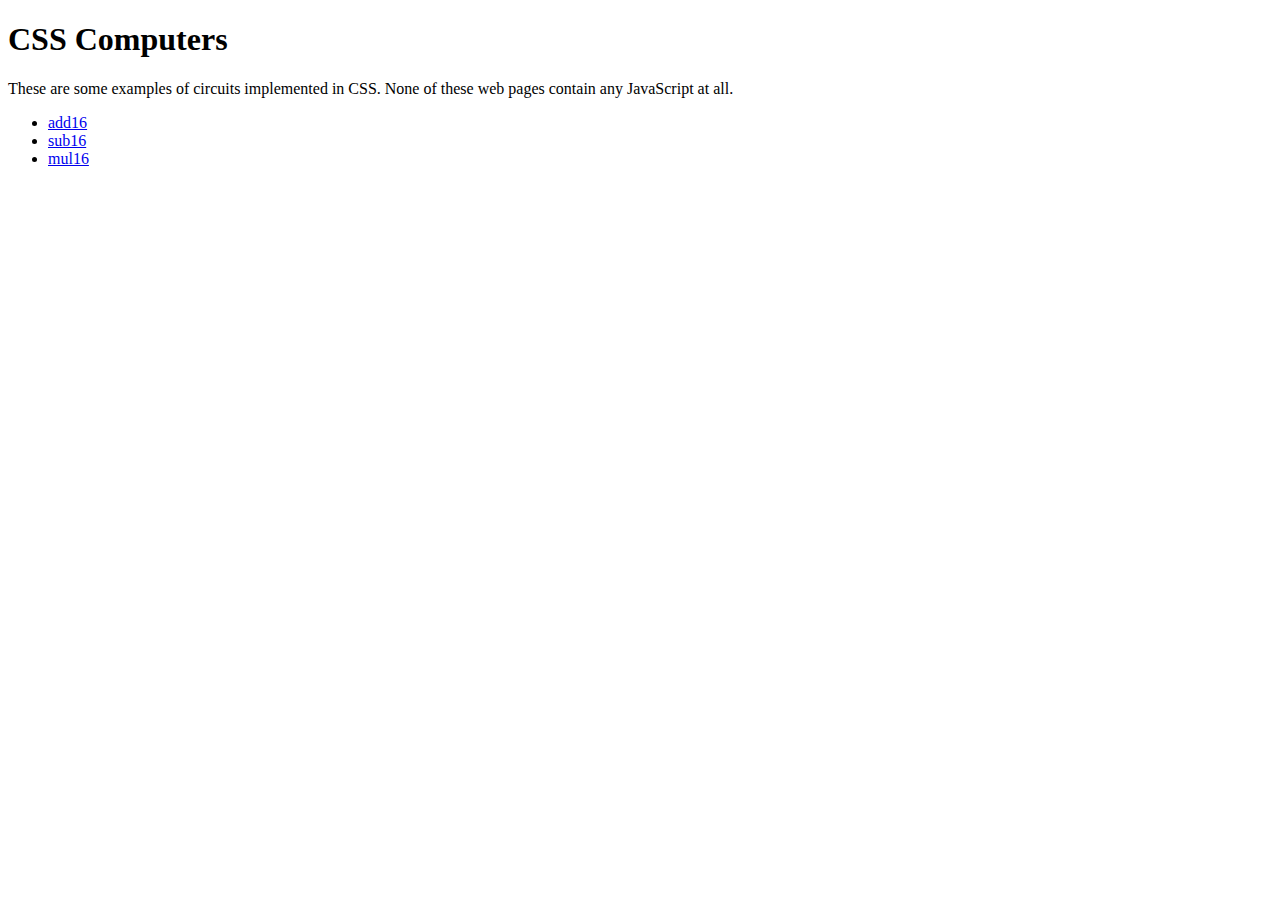
<file: index.html>
<!DOCTYPE html>
<html>
    <head>
        <meta charset="utf-8" />
        <title>CSS Computers</title>
    </head>
    <body>
        <h1>CSS Computers</h1>
        <p>
            These are some examples of circuits implemented in CSS.
            None of these web pages contain any JavaScript at all.
        </p>
        <ul>
            <li><a href="add16.html">add16</a></li>
            <li><a href="sub16.html">sub16</a></li>
            <li><a href="mul16.html">mul16</a></li>
        </ul>
    </body>
</html>
</file>
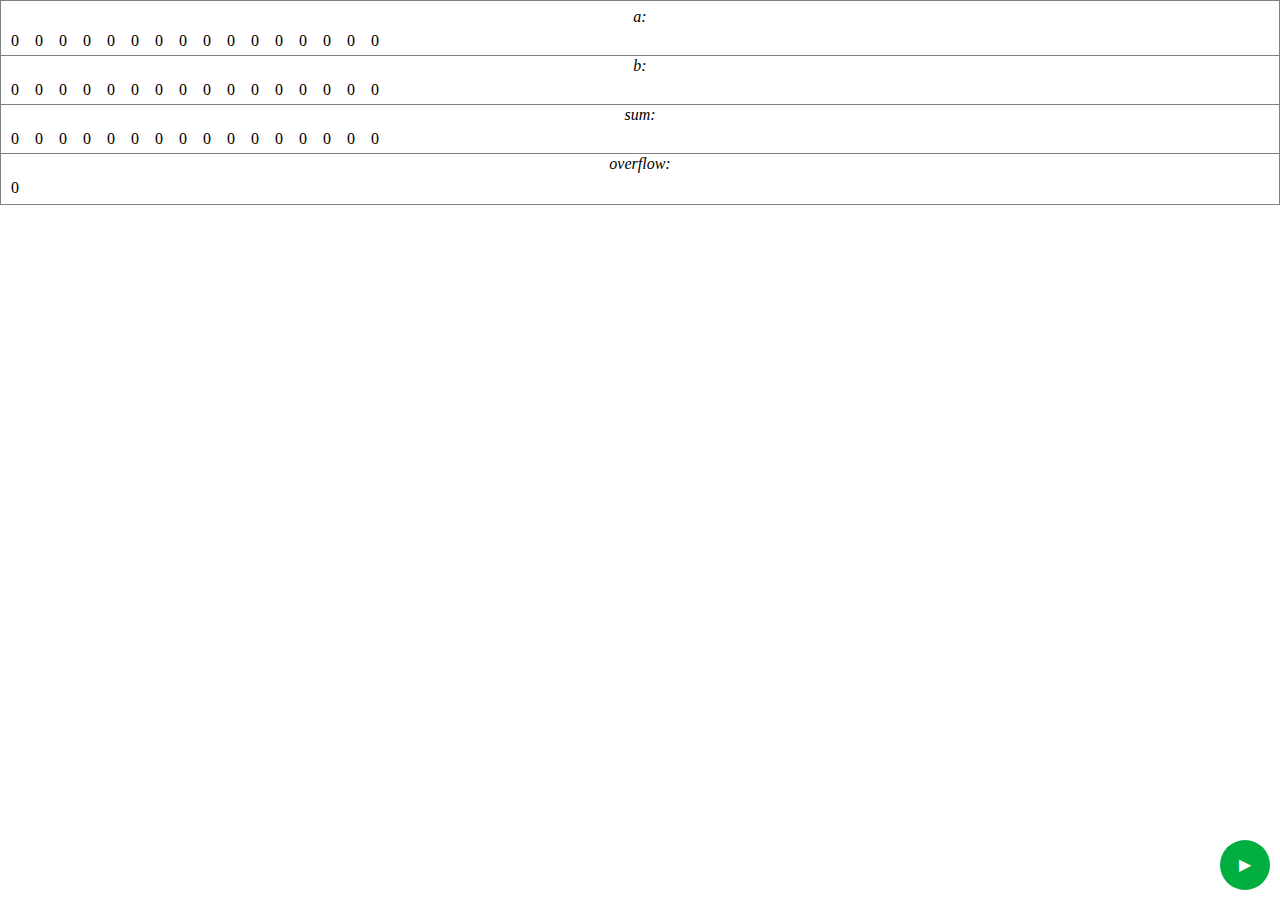
<file: add16.html>
<!DOCTYPE html>
<html><head><meta charset="utf-8" /><title>add16 | CSS Computers</title><link rel="stylesheet" href="add16.css" /></head><body><input type="checkbox" class="run" /><div class="run-btn">▶</div><div class="boxes"><label>a:</label><input type="checkbox" class="input-box" /><svg width="500" height="500"><circle cx="250" cy="250" r="230" /></svg><div>.</div><input type="checkbox" class="input-box" /><svg width="500" height="500"><circle cx="250" cy="250" r="230" /></svg><div>.</div><input type="checkbox" class="input-box" /><svg width="500" height="500"><circle cx="250" cy="250" r="230" /></svg><div>.</div><input type="checkbox" class="input-box" /><svg width="500" height="500"><circle cx="250" cy="250" r="230" /></svg><div>.</div><input type="checkbox" class="input-box" /><svg width="500" height="500"><circle cx="250" cy="250" r="230" /></svg><div>.</div><input type="checkbox" class="input-box" /><svg width="500" height="500"><circle cx="250" cy="250" r="230" /></svg><div>.</div><input type="checkbox" class="input-box" /><svg width="500" height="500"><circle cx="250" cy="250" r="230" /></svg><div>.</div><input type="checkbox" class="input-box" /><svg width="500" height="500"><circle cx="250" cy="250" r="230" /></svg><div>.</div><input type="checkbox" class="input-box" /><svg width="500" height="500"><circle cx="250" cy="250" r="230" /></svg><div>.</div><input type="checkbox" class="input-box" /><svg width="500" height="500"><circle cx="250" cy="250" r="230" /></svg><div>.</div><input type="checkbox" class="input-box" /><svg width="500" height="500"><circle cx="250" cy="250" r="230" /></svg><div>.</div><input type="checkbox" class="input-box" /><svg width="500" height="500"><circle cx="250" cy="250" r="230" /></svg><div>.</div><input type="checkbox" class="input-box" /><svg width="500" height="500"><circle cx="250" cy="250" r="230" /></svg><div>.</div><input type="checkbox" class="input-box" /><svg width="500" height="500"><circle cx="250" cy="250" r="230" /></svg><div>.</div><input type="checkbox" class="input-box" /><svg width="500" height="500"><circle cx="250" cy="250" r="230" /></svg><div>.</div><input type="checkbox" class="input-box" /><svg width="500" height="500"><circle cx="250" cy="250" r="230" /></svg><div>.</div><label>b:</label><input type="checkbox" class="input-box" /><svg width="500" height="500"><circle cx="250" cy="250" r="230" /></svg><div>.</div><input type="checkbox" class="input-box" /><svg width="500" height="500"><circle cx="250" cy="250" r="230" /></svg><div>.</div><input type="checkbox" class="input-box" /><svg width="500" height="500"><circle cx="250" cy="250" r="230" /></svg><div>.</div><input type="checkbox" class="input-box" /><svg width="500" height="500"><circle cx="250" cy="250" r="230" /></svg><div>.</div><input type="checkbox" class="input-box" /><svg width="500" height="500"><circle cx="250" cy="250" r="230" /></svg><div>.</div><input type="checkbox" class="input-box" /><svg width="500" height="500"><circle cx="250" cy="250" r="230" /></svg><div>.</div><input type="checkbox" class="input-box" /><svg width="500" height="500"><circle cx="250" cy="250" r="230" /></svg><div>.</div><input type="checkbox" class="input-box" /><svg width="500" height="500"><circle cx="250" cy="250" r="230" /></svg><div>.</div><input type="checkbox" class="input-box" /><svg width="500" height="500"><circle cx="250" cy="250" r="230" /></svg><div>.</div><input type="checkbox" class="input-box" /><svg width="500" height="500"><circle cx="250" cy="250" r="230" /></svg><div>.</div><input type="checkbox" class="input-box" /><svg width="500" height="500"><circle cx="250" cy="250" r="230" /></svg><div>.</div><input type="checkbox" class="input-box" /><svg width="500" height="500"><circle cx="250" cy="250" r="230" /></svg><div>.</div><input type="checkbox" class="input-box" /><svg width="500" height="500"><circle cx="250" cy="250" r="230" /></svg><div>.</div><input type="checkbox" class="input-box" /><svg width="500" height="500"><circle cx="250" cy="250" r="230" /></svg><div>.</div><input type="checkbox" class="input-box" /><svg width="500" height="500"><circle cx="250" cy="250" r="230" /></svg><div>.</div><input type="checkbox" class="input-box" /><svg width="500" height="500"><circle cx="250" cy="250" r="230" /></svg><div>.</div><input type="checkbox" class="intermediate-box" /><svg width="500" height="500"><circle cx="250" cy="250" r="230" /></svg><div>.</div><input type="checkbox" class="intermediate-box" /><svg width="500" height="500"><circle cx="250" cy="250" r="230" /></svg><div>.</div><input type="checkbox" class="intermediate-box" /><svg width="500" height="500"><circle cx="250" cy="250" r="230" /></svg><div>.</div><input type="checkbox" class="intermediate-box" /><svg width="500" height="500"><circle cx="250" cy="250" r="230" /></svg><div>.</div><input type="checkbox" class="intermediate-box" /><svg width="500" height="500"><circle cx="250" cy="250" r="230" /></svg><div>.</div><input type="checkbox" class="intermediate-box" /><svg width="500" height="500"><circle cx="250" cy="250" r="230" /></svg><div>.</div><input type="checkbox" class="intermediate-box" /><svg width="500" height="500"><circle cx="250" cy="250" r="230" /></svg><div>.</div><input type="checkbox" class="intermediate-box" /><svg width="500" height="500"><circle cx="250" cy="250" r="230" /></svg><div>.</div><input type="checkbox" class="intermediate-box" /><svg width="500" height="500"><circle cx="250" cy="250" r="230" /></svg><div>.</div><input type="checkbox" class="intermediate-box" /><svg width="500" height="500"><circle cx="250" cy="250" r="230" /></svg><div>.</div><input type="checkbox" class="intermediate-box" /><svg width="500" height="500"><circle cx="250" cy="250" r="230" /></svg><div>.</div><input type="checkbox" class="intermediate-box" /><svg width="500" height="500"><circle cx="250" cy="250" r="230" /></svg><div>.</div><input type="checkbox" class="intermediate-box" /><svg width="500" height="500"><circle cx="250" cy="250" r="230" /></svg><div>.</div><input type="checkbox" class="intermediate-box" /><svg width="500" height="500"><circle cx="250" cy="250" r="230" /></svg><div>.</div><input type="checkbox" class="intermediate-box" /><svg width="500" height="500"><circle cx="250" cy="250" r="230" /></svg><div>.</div><input type="checkbox" class="intermediate-box" /><svg width="500" height="500"><circle cx="250" cy="250" r="230" /></svg><div>.</div><input type="checkbox" class="intermediate-box" /><svg width="500" height="500"><circle cx="250" cy="250" r="230" /></svg><div>.</div><input type="checkbox" class="intermediate-box" /><svg width="500" height="500"><circle cx="250" cy="250" r="230" /></svg><div>.</div><input type="checkbox" class="intermediate-box" /><svg width="500" height="500"><circle cx="250" cy="250" r="230" /></svg><div>.</div><input type="checkbox" class="intermediate-box" /><svg width="500" height="500"><circle cx="250" cy="250" r="230" /></svg><div>.</div><input type="checkbox" class="intermediate-box" /><svg width="500" height="500"><circle cx="250" cy="250" r="230" /></svg><div>.</div><input type="checkbox" class="intermediate-box" /><svg width="500" height="500"><circle cx="250" cy="250" r="230" /></svg><div>.</div><input type="checkbox" class="intermediate-box" /><svg width="500" height="500"><circle cx="250" cy="250" r="230" /></svg><div>.</div><input type="checkbox" class="intermediate-box" /><svg width="500" height="500"><circle cx="250" cy="250" r="230" /></svg><div>.</div><input type="checkbox" class="intermediate-box" /><svg width="500" height="500"><circle cx="250" cy="250" r="230" /></svg><div>.</div><input type="checkbox" class="intermediate-box" /><svg width="500" height="500"><circle cx="250" cy="250" r="230" /></svg><div>.</div><input type="checkbox" class="intermediate-box" /><svg width="500" height="500"><circle cx="250" cy="250" r="230" /></svg><div>.</div><input type="checkbox" class="intermediate-box" /><svg width="500" height="500"><circle cx="250" cy="250" r="230" /></svg><div>.</div><input type="checkbox" class="intermediate-box" /><svg width="500" height="500"><circle cx="250" cy="250" r="230" /></svg><div>.</div><input type="checkbox" class="intermediate-box" /><svg width="500" height="500"><circle cx="250" cy="250" r="230" /></svg><div>.</div><input type="checkbox" class="intermediate-box" /><svg width="500" height="500"><circle cx="250" cy="250" r="230" /></svg><div>.</div><input type="checkbox" class="intermediate-box" /><svg width="500" height="500"><circle cx="250" cy="250" r="230" /></svg><div>.</div><input type="checkbox" class="intermediate-box" /><svg width="500" height="500"><circle cx="250" cy="250" r="230" /></svg><div>.</div><input type="checkbox" class="intermediate-box" /><svg width="500" height="500"><circle cx="250" cy="250" r="230" /></svg><div>.</div><input type="checkbox" class="intermediate-box" /><svg width="500" height="500"><circle cx="250" cy="250" r="230" /></svg><div>.</div><input type="checkbox" class="intermediate-box" /><svg width="500" height="500"><circle cx="250" cy="250" r="230" /></svg><div>.</div><input type="checkbox" class="intermediate-box" /><svg width="500" height="500"><circle cx="250" cy="250" r="230" /></svg><div>.</div><input type="checkbox" class="intermediate-box" /><svg width="500" height="500"><circle cx="250" cy="250" r="230" /></svg><div>.</div><input type="checkbox" class="intermediate-box" /><svg width="500" height="500"><circle cx="250" cy="250" r="230" /></svg><div>.</div><input type="checkbox" class="intermediate-box" /><svg width="500" height="500"><circle cx="250" cy="250" r="230" /></svg><div>.</div><input type="checkbox" class="intermediate-box" /><svg width="500" height="500"><circle cx="250" cy="250" r="230" /></svg><div>.</div><input type="checkbox" class="intermediate-box" /><svg width="500" height="500"><circle cx="250" cy="250" r="230" /></svg><div>.</div><input type="checkbox" class="intermediate-box" /><svg width="500" height="500"><circle cx="250" cy="250" r="230" /></svg><div>.</div><input type="checkbox" class="intermediate-box" /><svg width="500" height="500"><circle cx="250" cy="250" r="230" /></svg><div>.</div><input type="checkbox" class="intermediate-box" /><svg width="500" height="500"><circle cx="250" cy="250" r="230" /></svg><div>.</div><input type="checkbox" class="intermediate-box" /><svg width="500" height="500"><circle cx="250" cy="250" r="230" /></svg><div>.</div><input type="checkbox" class="intermediate-box" /><svg width="500" height="500"><circle cx="250" cy="250" r="230" /></svg><div>.</div><input type="checkbox" class="intermediate-box" /><svg width="500" height="500"><circle cx="250" cy="250" r="230" /></svg><div>.</div><input type="checkbox" class="intermediate-box" /><svg width="500" height="500"><circle cx="250" cy="250" r="230" /></svg><div>.</div><input type="checkbox" class="intermediate-box" /><svg width="500" height="500"><circle cx="250" cy="250" r="230" /></svg><div>.</div><input type="checkbox" class="intermediate-box" /><svg width="500" height="500"><circle cx="250" cy="250" r="230" /></svg><div>.</div><input type="checkbox" class="intermediate-box" /><svg width="500" height="500"><circle cx="250" cy="250" r="230" /></svg><div>.</div><input type="checkbox" class="intermediate-box" /><svg width="500" height="500"><circle cx="250" cy="250" r="230" /></svg><div>.</div><input type="checkbox" class="intermediate-box" /><svg width="500" height="500"><circle cx="250" cy="250" r="230" /></svg><div>.</div><input type="checkbox" class="intermediate-box" /><svg width="500" height="500"><circle cx="250" cy="250" r="230" /></svg><div>.</div><input type="checkbox" class="intermediate-box" /><svg width="500" height="500"><circle cx="250" cy="250" r="230" /></svg><div>.</div><input type="checkbox" class="intermediate-box" /><svg width="500" height="500"><circle cx="250" cy="250" r="230" /></svg><div>.</div><input type="checkbox" class="intermediate-box" /><svg width="500" height="500"><circle cx="250" cy="250" r="230" /></svg><div>.</div><input type="checkbox" class="intermediate-box" /><svg width="500" height="500"><circle cx="250" cy="250" r="230" /></svg><div>.</div><input type="checkbox" class="intermediate-box" /><svg width="500" height="500"><circle cx="250" cy="250" r="230" /></svg><div>.</div><label>sum:</label><input type="checkbox" class="output-box" /><svg width="500" height="500"><circle cx="250" cy="250" r="230" /></svg><div>.</div><input type="checkbox" class="output-box" /><svg width="500" height="500"><circle cx="250" cy="250" r="230" /></svg><div>.</div><input type="checkbox" class="output-box" /><svg width="500" height="500"><circle cx="250" cy="250" r="230" /></svg><div>.</div><input type="checkbox" class="output-box" /><svg width="500" height="500"><circle cx="250" cy="250" r="230" /></svg><div>.</div><input type="checkbox" class="output-box" /><svg width="500" height="500"><circle cx="250" cy="250" r="230" /></svg><div>.</div><input type="checkbox" class="output-box" /><svg width="500" height="500"><circle cx="250" cy="250" r="230" /></svg><div>.</div><input type="checkbox" class="output-box" /><svg width="500" height="500"><circle cx="250" cy="250" r="230" /></svg><div>.</div><input type="checkbox" class="output-box" /><svg width="500" height="500"><circle cx="250" cy="250" r="230" /></svg><div>.</div><input type="checkbox" class="output-box" /><svg width="500" height="500"><circle cx="250" cy="250" r="230" /></svg><div>.</div><input type="checkbox" class="output-box" /><svg width="500" height="500"><circle cx="250" cy="250" r="230" /></svg><div>.</div><input type="checkbox" class="output-box" /><svg width="500" height="500"><circle cx="250" cy="250" r="230" /></svg><div>.</div><input type="checkbox" class="output-box" /><svg width="500" height="500"><circle cx="250" cy="250" r="230" /></svg><div>.</div><input type="checkbox" class="output-box" /><svg width="500" height="500"><circle cx="250" cy="250" r="230" /></svg><div>.</div><input type="checkbox" class="output-box" /><svg width="500" height="500"><circle cx="250" cy="250" r="230" /></svg><div>.</div><input type="checkbox" class="output-box" /><svg width="500" height="500"><circle cx="250" cy="250" r="230" /></svg><div>.</div><input type="checkbox" class="output-box" /><svg width="500" height="500"><circle cx="250" cy="250" r="230" /></svg><div>.</div><label>overflow:</label><input type="checkbox" class="output-box" /><svg width="500" height="500"><circle cx="250" cy="250" r="230" /></svg><div>.</div></div><div class="overlay"><div class="padding">.</div><div class="message">Click Repeatedly</div><div class="padding">.</div></div></body></html>
</file>
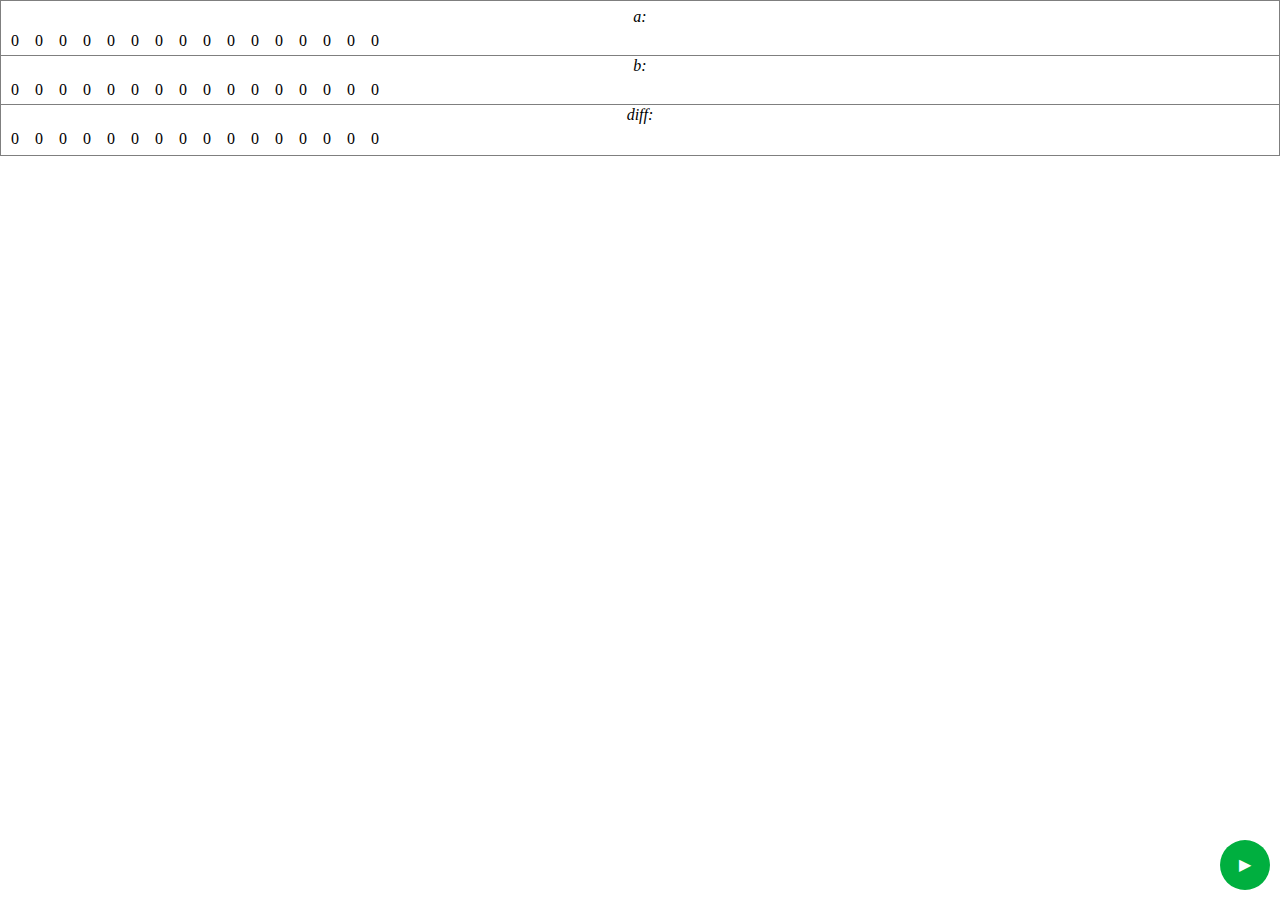
<file: sub16.html>
<!DOCTYPE html>
<html><head><meta charset="utf-8" /><title>sub16 | CSS Computers</title><link rel="stylesheet" href="sub16.css" /></head><body><input type="checkbox" class="run" /><div class="run-btn">▶</div><div class="boxes"><label>a:</label><input type="checkbox" class="input-box" /><svg width="500" height="500"><circle cx="250" cy="250" r="230" /></svg><div>.</div><input type="checkbox" class="input-box" /><svg width="500" height="500"><circle cx="250" cy="250" r="230" /></svg><div>.</div><input type="checkbox" class="input-box" /><svg width="500" height="500"><circle cx="250" cy="250" r="230" /></svg><div>.</div><input type="checkbox" class="input-box" /><svg width="500" height="500"><circle cx="250" cy="250" r="230" /></svg><div>.</div><input type="checkbox" class="input-box" /><svg width="500" height="500"><circle cx="250" cy="250" r="230" /></svg><div>.</div><input type="checkbox" class="input-box" /><svg width="500" height="500"><circle cx="250" cy="250" r="230" /></svg><div>.</div><input type="checkbox" class="input-box" /><svg width="500" height="500"><circle cx="250" cy="250" r="230" /></svg><div>.</div><input type="checkbox" class="input-box" /><svg width="500" height="500"><circle cx="250" cy="250" r="230" /></svg><div>.</div><input type="checkbox" class="input-box" /><svg width="500" height="500"><circle cx="250" cy="250" r="230" /></svg><div>.</div><input type="checkbox" class="input-box" /><svg width="500" height="500"><circle cx="250" cy="250" r="230" /></svg><div>.</div><input type="checkbox" class="input-box" /><svg width="500" height="500"><circle cx="250" cy="250" r="230" /></svg><div>.</div><input type="checkbox" class="input-box" /><svg width="500" height="500"><circle cx="250" cy="250" r="230" /></svg><div>.</div><input type="checkbox" class="input-box" /><svg width="500" height="500"><circle cx="250" cy="250" r="230" /></svg><div>.</div><input type="checkbox" class="input-box" /><svg width="500" height="500"><circle cx="250" cy="250" r="230" /></svg><div>.</div><input type="checkbox" class="input-box" /><svg width="500" height="500"><circle cx="250" cy="250" r="230" /></svg><div>.</div><input type="checkbox" class="input-box" /><svg width="500" height="500"><circle cx="250" cy="250" r="230" /></svg><div>.</div><label>b:</label><input type="checkbox" class="input-box" /><svg width="500" height="500"><circle cx="250" cy="250" r="230" /></svg><div>.</div><input type="checkbox" class="input-box" /><svg width="500" height="500"><circle cx="250" cy="250" r="230" /></svg><div>.</div><input type="checkbox" class="input-box" /><svg width="500" height="500"><circle cx="250" cy="250" r="230" /></svg><div>.</div><input type="checkbox" class="input-box" /><svg width="500" height="500"><circle cx="250" cy="250" r="230" /></svg><div>.</div><input type="checkbox" class="input-box" /><svg width="500" height="500"><circle cx="250" cy="250" r="230" /></svg><div>.</div><input type="checkbox" class="input-box" /><svg width="500" height="500"><circle cx="250" cy="250" r="230" /></svg><div>.</div><input type="checkbox" class="input-box" /><svg width="500" height="500"><circle cx="250" cy="250" r="230" /></svg><div>.</div><input type="checkbox" class="input-box" /><svg width="500" height="500"><circle cx="250" cy="250" r="230" /></svg><div>.</div><input type="checkbox" class="input-box" /><svg width="500" height="500"><circle cx="250" cy="250" r="230" /></svg><div>.</div><input type="checkbox" class="input-box" /><svg width="500" height="500"><circle cx="250" cy="250" r="230" /></svg><div>.</div><input type="checkbox" class="input-box" /><svg width="500" height="500"><circle cx="250" cy="250" r="230" /></svg><div>.</div><input type="checkbox" class="input-box" /><svg width="500" height="500"><circle cx="250" cy="250" r="230" /></svg><div>.</div><input type="checkbox" class="input-box" /><svg width="500" height="500"><circle cx="250" cy="250" r="230" /></svg><div>.</div><input type="checkbox" class="input-box" /><svg width="500" height="500"><circle cx="250" cy="250" r="230" /></svg><div>.</div><input type="checkbox" class="input-box" /><svg width="500" height="500"><circle cx="250" cy="250" r="230" /></svg><div>.</div><input type="checkbox" class="input-box" /><svg width="500" height="500"><circle cx="250" cy="250" r="230" /></svg><div>.</div><input type="checkbox" class="intermediate-box" /><svg width="500" height="500"><circle cx="250" cy="250" r="230" /></svg><div>.</div><input type="checkbox" class="intermediate-box" /><svg width="500" height="500"><circle cx="250" cy="250" r="230" /></svg><div>.</div><input type="checkbox" class="intermediate-box" /><svg width="500" height="500"><circle cx="250" cy="250" r="230" /></svg><div>.</div><input type="checkbox" class="intermediate-box" /><svg width="500" height="500"><circle cx="250" cy="250" r="230" /></svg><div>.</div><input type="checkbox" class="intermediate-box" /><svg width="500" height="500"><circle cx="250" cy="250" r="230" /></svg><div>.</div><input type="checkbox" class="intermediate-box" /><svg width="500" height="500"><circle cx="250" cy="250" r="230" /></svg><div>.</div><input type="checkbox" class="intermediate-box" /><svg width="500" height="500"><circle cx="250" cy="250" r="230" /></svg><div>.</div><input type="checkbox" class="intermediate-box" /><svg width="500" height="500"><circle cx="250" cy="250" r="230" /></svg><div>.</div><input type="checkbox" class="intermediate-box" /><svg width="500" height="500"><circle cx="250" cy="250" r="230" /></svg><div>.</div><input type="checkbox" class="intermediate-box" /><svg width="500" height="500"><circle cx="250" cy="250" r="230" /></svg><div>.</div><input type="checkbox" class="intermediate-box" /><svg width="500" height="500"><circle cx="250" cy="250" r="230" /></svg><div>.</div><input type="checkbox" class="intermediate-box" /><svg width="500" height="500"><circle cx="250" cy="250" r="230" /></svg><div>.</div><input type="checkbox" class="intermediate-box" /><svg width="500" height="500"><circle cx="250" cy="250" r="230" /></svg><div>.</div><input type="checkbox" class="intermediate-box" /><svg width="500" height="500"><circle cx="250" cy="250" r="230" /></svg><div>.</div><input type="checkbox" class="intermediate-box" /><svg width="500" height="500"><circle cx="250" cy="250" r="230" /></svg><div>.</div><input type="checkbox" class="intermediate-box" /><svg width="500" height="500"><circle cx="250" cy="250" r="230" /></svg><div>.</div><input type="checkbox" class="intermediate-box" /><svg width="500" height="500"><circle cx="250" cy="250" r="230" /></svg><div>.</div><input type="checkbox" class="intermediate-box" /><svg width="500" height="500"><circle cx="250" cy="250" r="230" /></svg><div>.</div><input type="checkbox" class="intermediate-box" /><svg width="500" height="500"><circle cx="250" cy="250" r="230" /></svg><div>.</div><input type="checkbox" class="intermediate-box" /><svg width="500" height="500"><circle cx="250" cy="250" r="230" /></svg><div>.</div><input type="checkbox" class="intermediate-box" /><svg width="500" height="500"><circle cx="250" cy="250" r="230" /></svg><div>.</div><input type="checkbox" class="intermediate-box" /><svg width="500" height="500"><circle cx="250" cy="250" r="230" /></svg><div>.</div><input type="checkbox" class="intermediate-box" /><svg width="500" height="500"><circle cx="250" cy="250" r="230" /></svg><div>.</div><input type="checkbox" class="intermediate-box" /><svg width="500" height="500"><circle cx="250" cy="250" r="230" /></svg><div>.</div><input type="checkbox" class="intermediate-box" /><svg width="500" height="500"><circle cx="250" cy="250" r="230" /></svg><div>.</div><input type="checkbox" class="intermediate-box" /><svg width="500" height="500"><circle cx="250" cy="250" r="230" /></svg><div>.</div><input type="checkbox" class="intermediate-box" /><svg width="500" height="500"><circle cx="250" cy="250" r="230" /></svg><div>.</div><input type="checkbox" class="intermediate-box" /><svg width="500" height="500"><circle cx="250" cy="250" r="230" /></svg><div>.</div><input type="checkbox" class="intermediate-box" /><svg width="500" height="500"><circle cx="250" cy="250" r="230" /></svg><div>.</div><input type="checkbox" class="intermediate-box" /><svg width="500" height="500"><circle cx="250" cy="250" r="230" /></svg><div>.</div><input type="checkbox" class="intermediate-box" /><svg width="500" height="500"><circle cx="250" cy="250" r="230" /></svg><div>.</div><input type="checkbox" class="intermediate-box" /><svg width="500" height="500"><circle cx="250" cy="250" r="230" /></svg><div>.</div><input type="checkbox" class="intermediate-box" /><svg width="500" height="500"><circle cx="250" cy="250" r="230" /></svg><div>.</div><input type="checkbox" class="intermediate-box" /><svg width="500" height="500"><circle cx="250" cy="250" r="230" /></svg><div>.</div><input type="checkbox" class="intermediate-box" /><svg width="500" height="500"><circle cx="250" cy="250" r="230" /></svg><div>.</div><input type="checkbox" class="intermediate-box" /><svg width="500" height="500"><circle cx="250" cy="250" r="230" /></svg><div>.</div><input type="checkbox" class="intermediate-box" /><svg width="500" height="500"><circle cx="250" cy="250" r="230" /></svg><div>.</div><input type="checkbox" class="intermediate-box" /><svg width="500" height="500"><circle cx="250" cy="250" r="230" /></svg><div>.</div><input type="checkbox" class="intermediate-box" /><svg width="500" height="500"><circle cx="250" cy="250" r="230" /></svg><div>.</div><input type="checkbox" class="intermediate-box" /><svg width="500" height="500"><circle cx="250" cy="250" r="230" /></svg><div>.</div><input type="checkbox" class="intermediate-box" /><svg width="500" height="500"><circle cx="250" cy="250" r="230" /></svg><div>.</div><input type="checkbox" class="intermediate-box" /><svg width="500" height="500"><circle cx="250" cy="250" r="230" /></svg><div>.</div><input type="checkbox" class="intermediate-box" /><svg width="500" height="500"><circle cx="250" cy="250" r="230" /></svg><div>.</div><input type="checkbox" class="intermediate-box" /><svg width="500" height="500"><circle cx="250" cy="250" r="230" /></svg><div>.</div><input type="checkbox" class="intermediate-box" /><svg width="500" height="500"><circle cx="250" cy="250" r="230" /></svg><div>.</div><input type="checkbox" class="intermediate-box" /><svg width="500" height="500"><circle cx="250" cy="250" r="230" /></svg><div>.</div><input type="checkbox" class="intermediate-box" /><svg width="500" height="500"><circle cx="250" cy="250" r="230" /></svg><div>.</div><input type="checkbox" class="intermediate-box" /><svg width="500" height="500"><circle cx="250" cy="250" r="230" /></svg><div>.</div><input type="checkbox" class="intermediate-box" /><svg width="500" height="500"><circle cx="250" cy="250" r="230" /></svg><div>.</div><input type="checkbox" class="intermediate-box" /><svg width="500" height="500"><circle cx="250" cy="250" r="230" /></svg><div>.</div><input type="checkbox" class="intermediate-box" /><svg width="500" height="500"><circle cx="250" cy="250" r="230" /></svg><div>.</div><input type="checkbox" class="intermediate-box" /><svg width="500" height="500"><circle cx="250" cy="250" r="230" /></svg><div>.</div><input type="checkbox" class="intermediate-box" /><svg width="500" height="500"><circle cx="250" cy="250" r="230" /></svg><div>.</div><input type="checkbox" class="intermediate-box" /><svg width="500" height="500"><circle cx="250" cy="250" r="230" /></svg><div>.</div><input type="checkbox" class="intermediate-box" /><svg width="500" height="500"><circle cx="250" cy="250" r="230" /></svg><div>.</div><input type="checkbox" class="intermediate-box" /><svg width="500" height="500"><circle cx="250" cy="250" r="230" /></svg><div>.</div><input type="checkbox" class="intermediate-box" /><svg width="500" height="500"><circle cx="250" cy="250" r="230" /></svg><div>.</div><input type="checkbox" class="intermediate-box" /><svg width="500" height="500"><circle cx="250" cy="250" r="230" /></svg><div>.</div><input type="checkbox" class="intermediate-box" /><svg width="500" height="500"><circle cx="250" cy="250" r="230" /></svg><div>.</div><input type="checkbox" class="intermediate-box" /><svg width="500" height="500"><circle cx="250" cy="250" r="230" /></svg><div>.</div><input type="checkbox" class="intermediate-box" /><svg width="500" height="500"><circle cx="250" cy="250" r="230" /></svg><div>.</div><input type="checkbox" class="intermediate-box" /><svg width="500" height="500"><circle cx="250" cy="250" r="230" /></svg><div>.</div><input type="checkbox" class="intermediate-box" /><svg width="500" height="500"><circle cx="250" cy="250" r="230" /></svg><div>.</div><input type="checkbox" class="intermediate-box" /><svg width="500" height="500"><circle cx="250" cy="250" r="230" /></svg><div>.</div><input type="checkbox" class="intermediate-box" /><svg width="500" height="500"><circle cx="250" cy="250" r="230" /></svg><div>.</div><input type="checkbox" class="intermediate-box" /><svg width="500" height="500"><circle cx="250" cy="250" r="230" /></svg><div>.</div><input type="checkbox" class="intermediate-box" /><svg width="500" height="500"><circle cx="250" cy="250" r="230" /></svg><div>.</div><input type="checkbox" class="intermediate-box" /><svg width="500" height="500"><circle cx="250" cy="250" r="230" /></svg><div>.</div><input type="checkbox" class="intermediate-box" /><svg width="500" height="500"><circle cx="250" cy="250" r="230" /></svg><div>.</div><input type="checkbox" class="intermediate-box" /><svg width="500" height="500"><circle cx="250" cy="250" r="230" /></svg><div>.</div><input type="checkbox" class="intermediate-box" /><svg width="500" height="500"><circle cx="250" cy="250" r="230" /></svg><div>.</div><input type="checkbox" class="intermediate-box" /><svg width="500" height="500"><circle cx="250" cy="250" r="230" /></svg><div>.</div><input type="checkbox" class="intermediate-box" /><svg width="500" height="500"><circle cx="250" cy="250" r="230" /></svg><div>.</div><input type="checkbox" class="intermediate-box" /><svg width="500" height="500"><circle cx="250" cy="250" r="230" /></svg><div>.</div><input type="checkbox" class="intermediate-box" /><svg width="500" height="500"><circle cx="250" cy="250" r="230" /></svg><div>.</div><input type="checkbox" class="intermediate-box" /><svg width="500" height="500"><circle cx="250" cy="250" r="230" /></svg><div>.</div><input type="checkbox" class="intermediate-box" /><svg width="500" height="500"><circle cx="250" cy="250" r="230" /></svg><div>.</div><input type="checkbox" class="intermediate-box" /><svg width="500" height="500"><circle cx="250" cy="250" r="230" /></svg><div>.</div><input type="checkbox" class="intermediate-box" /><svg width="500" height="500"><circle cx="250" cy="250" r="230" /></svg><div>.</div><input type="checkbox" class="intermediate-box" /><svg width="500" height="500"><circle cx="250" cy="250" r="230" /></svg><div>.</div><input type="checkbox" class="intermediate-box" /><svg width="500" height="500"><circle cx="250" cy="250" r="230" /></svg><div>.</div><input type="checkbox" class="intermediate-box" /><svg width="500" height="500"><circle cx="250" cy="250" r="230" /></svg><div>.</div><input type="checkbox" class="intermediate-box" /><svg width="500" height="500"><circle cx="250" cy="250" r="230" /></svg><div>.</div><input type="checkbox" class="intermediate-box" /><svg width="500" height="500"><circle cx="250" cy="250" r="230" /></svg><div>.</div><input type="checkbox" class="intermediate-box" /><svg width="500" height="500"><circle cx="250" cy="250" r="230" /></svg><div>.</div><input type="checkbox" class="intermediate-box" /><svg width="500" height="500"><circle cx="250" cy="250" r="230" /></svg><div>.</div><input type="checkbox" class="intermediate-box" /><svg width="500" height="500"><circle cx="250" cy="250" r="230" /></svg><div>.</div><input type="checkbox" class="intermediate-box" /><svg width="500" height="500"><circle cx="250" cy="250" r="230" /></svg><div>.</div><input type="checkbox" class="intermediate-box" /><svg width="500" height="500"><circle cx="250" cy="250" r="230" /></svg><div>.</div><input type="checkbox" class="intermediate-box" /><svg width="500" height="500"><circle cx="250" cy="250" r="230" /></svg><div>.</div><input type="checkbox" class="intermediate-box" /><svg width="500" height="500"><circle cx="250" cy="250" r="230" /></svg><div>.</div><input type="checkbox" class="intermediate-box" /><svg width="500" height="500"><circle cx="250" cy="250" r="230" /></svg><div>.</div><input type="checkbox" class="intermediate-box" /><svg width="500" height="500"><circle cx="250" cy="250" r="230" /></svg><div>.</div><input type="checkbox" class="intermediate-box" /><svg width="500" height="500"><circle cx="250" cy="250" r="230" /></svg><div>.</div><input type="checkbox" class="intermediate-box" /><svg width="500" height="500"><circle cx="250" cy="250" r="230" /></svg><div>.</div><input type="checkbox" class="intermediate-box" /><svg width="500" height="500"><circle cx="250" cy="250" r="230" /></svg><div>.</div><input type="checkbox" class="intermediate-box" /><svg width="500" height="500"><circle cx="250" cy="250" r="230" /></svg><div>.</div><input type="checkbox" class="intermediate-box" /><svg width="500" height="500"><circle cx="250" cy="250" r="230" /></svg><div>.</div><input type="checkbox" class="intermediate-box" /><svg width="500" height="500"><circle cx="250" cy="250" r="230" /></svg><div>.</div><input type="checkbox" class="intermediate-box" /><svg width="500" height="500"><circle cx="250" cy="250" r="230" /></svg><div>.</div><input type="checkbox" class="intermediate-box" /><svg width="500" height="500"><circle cx="250" cy="250" r="230" /></svg><div>.</div><input type="checkbox" class="intermediate-box" /><svg width="500" height="500"><circle cx="250" cy="250" r="230" /></svg><div>.</div><input type="checkbox" class="intermediate-box" /><svg width="500" height="500"><circle cx="250" cy="250" r="230" /></svg><div>.</div><input type="checkbox" class="intermediate-box" /><svg width="500" height="500"><circle cx="250" cy="250" r="230" /></svg><div>.</div><input type="checkbox" class="intermediate-box" /><svg width="500" height="500"><circle cx="250" cy="250" r="230" /></svg><div>.</div><input type="checkbox" class="intermediate-box" /><svg width="500" height="500"><circle cx="250" cy="250" r="230" /></svg><div>.</div><input type="checkbox" class="intermediate-box" /><svg width="500" height="500"><circle cx="250" cy="250" r="230" /></svg><div>.</div><input type="checkbox" class="intermediate-box" /><svg width="500" height="500"><circle cx="250" cy="250" r="230" /></svg><div>.</div><label>diff:</label><input type="checkbox" class="output-box" /><svg width="500" height="500"><circle cx="250" cy="250" r="230" /></svg><div>.</div><input type="checkbox" class="output-box" /><svg width="500" height="500"><circle cx="250" cy="250" r="230" /></svg><div>.</div><input type="checkbox" class="output-box" /><svg width="500" height="500"><circle cx="250" cy="250" r="230" /></svg><div>.</div><input type="checkbox" class="output-box" /><svg width="500" height="500"><circle cx="250" cy="250" r="230" /></svg><div>.</div><input type="checkbox" class="output-box" /><svg width="500" height="500"><circle cx="250" cy="250" r="230" /></svg><div>.</div><input type="checkbox" class="output-box" /><svg width="500" height="500"><circle cx="250" cy="250" r="230" /></svg><div>.</div><input type="checkbox" class="output-box" /><svg width="500" height="500"><circle cx="250" cy="250" r="230" /></svg><div>.</div><input type="checkbox" class="output-box" /><svg width="500" height="500"><circle cx="250" cy="250" r="230" /></svg><div>.</div><input type="checkbox" class="output-box" /><svg width="500" height="500"><circle cx="250" cy="250" r="230" /></svg><div>.</div><input type="checkbox" class="output-box" /><svg width="500" height="500"><circle cx="250" cy="250" r="230" /></svg><div>.</div><input type="checkbox" class="output-box" /><svg width="500" height="500"><circle cx="250" cy="250" r="230" /></svg><div>.</div><input type="checkbox" class="output-box" /><svg width="500" height="500"><circle cx="250" cy="250" r="230" /></svg><div>.</div><input type="checkbox" class="output-box" /><svg width="500" height="500"><circle cx="250" cy="250" r="230" /></svg><div>.</div><input type="checkbox" class="output-box" /><svg width="500" height="500"><circle cx="250" cy="250" r="230" /></svg><div>.</div><input type="checkbox" class="output-box" /><svg width="500" height="500"><circle cx="250" cy="250" r="230" /></svg><div>.</div><input type="checkbox" class="output-box" /><svg width="500" height="500"><circle cx="250" cy="250" r="230" /></svg><div>.</div></div><div class="overlay"><div class="padding">.</div><div class="message">Click Repeatedly</div><div class="padding">.</div></div></body></html>
</file>
<file: add16.css>
.boxes {
    position: absolute;
    left: 0;
    top: 0;
    width: calc(100vw - 10px);
    padding: 4px;
}
.boxes input {
    display: block;
    float: left;
    width: 20px;
    height: 20px;
    margin: 2px;
    opacity: 0;
}
.boxes label {
    display: block;
    float: left;
    line-height: 20px;
    margin: 2px -5px;
    clear: left;
    width: 100vw;
    text-align: center;
    font-style: italic;
}
.run:checked ~ .boxes label {
    display: none;
}
.boxes label:not(:first-of-type) {
    border-top: solid 1px #7F7F7F;
}
.run:not(:checked) ~ .boxes {
    border: solid 1px #7F7F7F;
}
.boxes label + input, .boxes .input-box + .intermediate-box, .boxes .input-box + .intermediate-box, .boxes .input-box + .output-box {
    clear: left;
}
.boxes input + svg + div {
    width: 20px;
    height: 20px;
    color: rgba(0, 0, 0, 0);
    z-index: 1;
    position: relative;
    float: left;
    margin: 2px;
    margin-left: -22px;
    text-align: center;
    line-height: 20px;
}
.boxes .input-box + svg + div {
    z-index: -1;
}
.boxes .intermediate-box + svg + div, .run:checked ~ .boxes input + svg + div {
    display: none;
}
.boxes .input-box:not(:checked) + svg + div::before, .run:not(:checked) ~ .boxes .output-box:not(:checked) + svg + div::before {
    content: "0";
    color: #000000;
}
.boxes .input-box:checked + svg + div::before, .run:not(:checked) ~ .boxes .output-box:checked + svg + div::before {
    content: "1";
    color: #000000;
}
.run:checked ~ .boxes input {
    position: fixed;
    left: 0;
    top: 0;
    width: 100vw;
    height: 100vh;
    z-index: 3;
}
.run:not(:checked) ~ .boxes .intermediate-box {
    display: none;
}
.run-btn {
    position: fixed;
    z-index: 1;
    right: 10px;
    bottom: 10px;
    width: 50px;
    height: 50px;
    border-radius: 25px;
    line-height: 50px;
    text-align: center;
    background-color: #00AF3F;
    color: #FFFFFF;
}
.run:checked + .run-btn {
    display: none;
}
.run {
    position: fixed;
    z-index: 2;
    opacity: 0;
}
.run:checked {
    left: 0;
    top: 0;
    width: 100vw;
    height: 100vh;
    margin: 0;
}
.run:checked ~ .boxes input {
    margin: 0;
}
.run:not(:checked) {
    right: 10px;
    bottom: 10px;
    width: 50px;
    height: 50px;
    border-radius: 25px;
    line-height: 50px;
    text-align: center;
    background-color: #00AF3F;
}
.run:checked ~ .boxes .input-box {
    display: none;
}
.overlay {
    position: fixed;
    top: 0;
    left: 0;
    width: 100vw;
    height: 100vh;
}
.run:not(:checked) ~ .overlay {
    display: none;
}
.run:checked ~ .overlay {
    display: flex;
    flex-direction: column;
}
.overlay .padding {
    flex-grow: 1;
    color: #FFFFFF;
}
.overlay .message {
    font-size: 2.8em;
    text-align: center;
}
svg {
    display: none;
    position: fixed;
    left: 50vw;
    top: 50vh;
    margin-left: -250px;
    margin-top: -250px;
    transform-origin: center;
}
circle {
    stroke: #000000;
    stroke-width: 20px;
    fill: none;
    stroke-dasharray: 100px 10000px;
    transform-origin: center;
}
svg:nth-of-type(42n+0), svg:nth-of-type(42n+1), svg:nth-of-type(42n+2), svg:nth-of-type(42n+3), svg:nth-of-type(42n+4), svg:nth-of-type(42n+5), svg:nth-of-type(42n+6), svg:nth-of-type(42n+7), svg:nth-of-type(42n+8), svg:nth-of-type(42n+9), svg:nth-of-type(42n+10), svg:nth-of-type(42n+11), svg:nth-of-type(42n+12), svg:nth-of-type(42n+13) {
    transform: rotate(0deg);
}
svg:nth-of-type(42n+14), svg:nth-of-type(42n+15), svg:nth-of-type(42n+16), svg:nth-of-type(42n+17), svg:nth-of-type(42n+18), svg:nth-of-type(42n+19), svg:nth-of-type(42n+20), svg:nth-of-type(42n+21), svg:nth-of-type(42n+22), svg:nth-of-type(42n+23), svg:nth-of-type(42n+24), svg:nth-of-type(42n+25), svg:nth-of-type(42n+26), svg:nth-of-type(42n+27) {
    transform: rotate(8.57deg) scale(1.1);
}
svg:nth-of-type(42n+28), svg:nth-of-type(42n+29), svg:nth-of-type(42n+30), svg:nth-of-type(42n+31), svg:nth-of-type(42n+32), svg:nth-of-type(42n+33), svg:nth-of-type(42n+34), svg:nth-of-type(42n+35), svg:nth-of-type(42n+36), svg:nth-of-type(42n+37), svg:nth-of-type(42n+38), svg:nth-of-type(42n+39), svg:nth-of-type(42n+40), svg:nth-of-type(42n+41) {
    transform: rotate(17.14deg) scale(0.91);
}
svg:nth-of-type(14n+0) circle {
    transform: rotate(0deg);
}
svg:nth-of-type(14n+1) circle {
    transform: rotate(25.71deg);
}
svg:nth-of-type(14n+2) circle {
    transform: rotate(51.43deg);
}
svg:nth-of-type(14n+3) circle {
    transform: rotate(77.14deg);
}
svg:nth-of-type(14n+4) circle {
    transform: rotate(102.86deg);
}
svg:nth-of-type(14n+5) circle {
    transform: rotate(128.57deg);
}
svg:nth-of-type(14n+6) circle {
    transform: rotate(154.29deg);
}
svg:nth-of-type(14n+7) circle {
    transform: rotate(180deg);
}
svg:nth-of-type(14n+8) circle {
    transform: rotate(205.71deg);
}
svg:nth-of-type(14n+9) circle {
    transform: rotate(231.43deg);
}
svg:nth-of-type(14n+10) circle {
    transform: rotate(257.14deg);
}
svg:nth-of-type(14n+11) circle {
    transform: rotate(282.86deg);
}
svg:nth-of-type(14n+12) circle {
    transform: rotate(308.57deg);
}
svg:nth-of-type(14n+13) circle {
    transform: rotate(334.29deg);
}

.run:checked ~ .boxes input:nth-of-type(16):not(:checked) ~ input:nth-of-type(32):not(:checked) ~ input:nth-of-type(108):not(:checked), .run:checked ~ .boxes input:nth-of-type(16):not(:checked) ~ input:nth-of-type(32):not(:checked) ~ input:nth-of-type(108):not(:checked) + svg {
    display: none;
 }
.run:checked ~ .boxes input:nth-of-type(16):not(:checked) ~ input:nth-of-type(32):not(:checked) ~ input:nth-of-type(108):checked, .run:checked ~ .boxes input:nth-of-type(16):not(:checked) ~ input:nth-of-type(32):not(:checked) ~ input:nth-of-type(108):checked + svg {
    display: block;
 }
.run:checked ~ .boxes input:nth-of-type(16):not(:checked) ~ input:nth-of-type(32):checked ~ input:nth-of-type(108):checked, .run:checked ~ .boxes input:nth-of-type(16):not(:checked) ~ input:nth-of-type(32):checked ~ input:nth-of-type(108):checked + svg {
    display: none;
 }
.run:checked ~ .boxes input:nth-of-type(16):not(:checked) ~ input:nth-of-type(32):checked ~ input:nth-of-type(108):not(:checked), .run:checked ~ .boxes input:nth-of-type(16):not(:checked) ~ input:nth-of-type(32):checked ~ input:nth-of-type(108):not(:checked) + svg {
    display: block;
 }
.run:checked ~ .boxes input:nth-of-type(16):checked ~ input:nth-of-type(32):not(:checked) ~ input:nth-of-type(108):checked, .run:checked ~ .boxes input:nth-of-type(16):checked ~ input:nth-of-type(32):not(:checked) ~ input:nth-of-type(108):checked + svg {
    display: none;
 }
.run:checked ~ .boxes input:nth-of-type(16):checked ~ input:nth-of-type(32):not(:checked) ~ input:nth-of-type(108):not(:checked), .run:checked ~ .boxes input:nth-of-type(16):checked ~ input:nth-of-type(32):not(:checked) ~ input:nth-of-type(108):not(:checked) + svg {
    display: block;
 }
.run:checked ~ .boxes input:nth-of-type(16):checked ~ input:nth-of-type(32):checked ~ input:nth-of-type(108):not(:checked), .run:checked ~ .boxes input:nth-of-type(16):checked ~ input:nth-of-type(32):checked ~ input:nth-of-type(108):not(:checked) + svg {
    display: none;
 }
.run:checked ~ .boxes input:nth-of-type(16):checked ~ input:nth-of-type(32):checked ~ input:nth-of-type(108):checked, .run:checked ~ .boxes input:nth-of-type(16):checked ~ input:nth-of-type(32):checked ~ input:nth-of-type(108):checked + svg {
    display: block;
 }
.run:checked ~ .boxes input:nth-of-type(16):not(:checked) ~ input:nth-of-type(32):not(:checked) ~ input:nth-of-type(33):not(:checked), .run:checked ~ .boxes input:nth-of-type(16):not(:checked) ~ input:nth-of-type(32):not(:checked) ~ input:nth-of-type(33):not(:checked) + svg {
    display: none;
 }
.run:checked ~ .boxes input:nth-of-type(16):not(:checked) ~ input:nth-of-type(32):not(:checked) ~ input:nth-of-type(33):checked, .run:checked ~ .boxes input:nth-of-type(16):not(:checked) ~ input:nth-of-type(32):not(:checked) ~ input:nth-of-type(33):checked + svg {
    display: block;
 }
.run:checked ~ .boxes input:nth-of-type(16):not(:checked) ~ input:nth-of-type(32):checked ~ input:nth-of-type(33):not(:checked), .run:checked ~ .boxes input:nth-of-type(16):not(:checked) ~ input:nth-of-type(32):checked ~ input:nth-of-type(33):not(:checked) + svg {
    display: none;
 }
.run:checked ~ .boxes input:nth-of-type(16):not(:checked) ~ input:nth-of-type(32):checked ~ input:nth-of-type(33):checked, .run:checked ~ .boxes input:nth-of-type(16):not(:checked) ~ input:nth-of-type(32):checked ~ input:nth-of-type(33):checked + svg {
    display: block;
 }
.run:checked ~ .boxes input:nth-of-type(16):checked ~ input:nth-of-type(32):not(:checked) ~ input:nth-of-type(33):not(:checked), .run:checked ~ .boxes input:nth-of-type(16):checked ~ input:nth-of-type(32):not(:checked) ~ input:nth-of-type(33):not(:checked) + svg {
    display: none;
 }
.run:checked ~ .boxes input:nth-of-type(16):checked ~ input:nth-of-type(32):not(:checked) ~ input:nth-of-type(33):checked, .run:checked ~ .boxes input:nth-of-type(16):checked ~ input:nth-of-type(32):not(:checked) ~ input:nth-of-type(33):checked + svg {
    display: block;
 }
.run:checked ~ .boxes input:nth-of-type(16):checked ~ input:nth-of-type(32):checked ~ input:nth-of-type(33):checked, .run:checked ~ .boxes input:nth-of-type(16):checked ~ input:nth-of-type(32):checked ~ input:nth-of-type(33):checked + svg {
    display: none;
 }
.run:checked ~ .boxes input:nth-of-type(16):checked ~ input:nth-of-type(32):checked ~ input:nth-of-type(33):not(:checked), .run:checked ~ .boxes input:nth-of-type(16):checked ~ input:nth-of-type(32):checked ~ input:nth-of-type(33):not(:checked) + svg {
    display: block;
 }
.run:checked ~ .boxes input:nth-of-type(15):not(:checked) ~ input:nth-of-type(31):not(:checked) ~ input:nth-of-type(34):not(:checked), .run:checked ~ .boxes input:nth-of-type(15):not(:checked) ~ input:nth-of-type(31):not(:checked) ~ input:nth-of-type(34):not(:checked) + svg {
    display: none;
 }
.run:checked ~ .boxes input:nth-of-type(15):not(:checked) ~ input:nth-of-type(31):not(:checked) ~ input:nth-of-type(34):checked, .run:checked ~ .boxes input:nth-of-type(15):not(:checked) ~ input:nth-of-type(31):not(:checked) ~ input:nth-of-type(34):checked + svg {
    display: block;
 }
.run:checked ~ .boxes input:nth-of-type(15):not(:checked) ~ input:nth-of-type(31):checked ~ input:nth-of-type(34):checked, .run:checked ~ .boxes input:nth-of-type(15):not(:checked) ~ input:nth-of-type(31):checked ~ input:nth-of-type(34):checked + svg {
    display: none;
 }
.run:checked ~ .boxes input:nth-of-type(15):not(:checked) ~ input:nth-of-type(31):checked ~ input:nth-of-type(34):not(:checked), .run:checked ~ .boxes input:nth-of-type(15):not(:checked) ~ input:nth-of-type(31):checked ~ input:nth-of-type(34):not(:checked) + svg {
    display: block;
 }
.run:checked ~ .boxes input:nth-of-type(15):checked ~ input:nth-of-type(31):not(:checked) ~ input:nth-of-type(34):checked, .run:checked ~ .boxes input:nth-of-type(15):checked ~ input:nth-of-type(31):not(:checked) ~ input:nth-of-type(34):checked + svg {
    display: none;
 }
.run:checked ~ .boxes input:nth-of-type(15):checked ~ input:nth-of-type(31):not(:checked) ~ input:nth-of-type(34):not(:checked), .run:checked ~ .boxes input:nth-of-type(15):checked ~ input:nth-of-type(31):not(:checked) ~ input:nth-of-type(34):not(:checked) + svg {
    display: block;
 }
.run:checked ~ .boxes input:nth-of-type(15):checked ~ input:nth-of-type(31):checked ~ input:nth-of-type(34):not(:checked), .run:checked ~ .boxes input:nth-of-type(15):checked ~ input:nth-of-type(31):checked ~ input:nth-of-type(34):not(:checked) + svg {
    display: none;
 }
.run:checked ~ .boxes input:nth-of-type(15):checked ~ input:nth-of-type(31):checked ~ input:nth-of-type(34):checked, .run:checked ~ .boxes input:nth-of-type(15):checked ~ input:nth-of-type(31):checked ~ input:nth-of-type(34):checked + svg {
    display: block;
 }
.run:checked ~ .boxes input:nth-of-type(15):not(:checked) ~ input:nth-of-type(31):not(:checked) ~ input:nth-of-type(35):not(:checked), .run:checked ~ .boxes input:nth-of-type(15):not(:checked) ~ input:nth-of-type(31):not(:checked) ~ input:nth-of-type(35):not(:checked) + svg {
    display: none;
 }
.run:checked ~ .boxes input:nth-of-type(15):not(:checked) ~ input:nth-of-type(31):not(:checked) ~ input:nth-of-type(35):checked, .run:checked ~ .boxes input:nth-of-type(15):not(:checked) ~ input:nth-of-type(31):not(:checked) ~ input:nth-of-type(35):checked + svg {
    display: block;
 }
.run:checked ~ .boxes input:nth-of-type(15):not(:checked) ~ input:nth-of-type(31):checked ~ input:nth-of-type(35):not(:checked), .run:checked ~ .boxes input:nth-of-type(15):not(:checked) ~ input:nth-of-type(31):checked ~ input:nth-of-type(35):not(:checked) + svg {
    display: none;
 }
.run:checked ~ .boxes input:nth-of-type(15):not(:checked) ~ input:nth-of-type(31):checked ~ input:nth-of-type(35):checked, .run:checked ~ .boxes input:nth-of-type(15):not(:checked) ~ input:nth-of-type(31):checked ~ input:nth-of-type(35):checked + svg {
    display: block;
 }
.run:checked ~ .boxes input:nth-of-type(15):checked ~ input:nth-of-type(31):not(:checked) ~ input:nth-of-type(35):not(:checked), .run:checked ~ .boxes input:nth-of-type(15):checked ~ input:nth-of-type(31):not(:checked) ~ input:nth-of-type(35):not(:checked) + svg {
    display: none;
 }
.run:checked ~ .boxes input:nth-of-type(15):checked ~ input:nth-of-type(31):not(:checked) ~ input:nth-of-type(35):checked, .run:checked ~ .boxes input:nth-of-type(15):checked ~ input:nth-of-type(31):not(:checked) ~ input:nth-of-type(35):checked + svg {
    display: block;
 }
.run:checked ~ .boxes input:nth-of-type(15):checked ~ input:nth-of-type(31):checked ~ input:nth-of-type(35):checked, .run:checked ~ .boxes input:nth-of-type(15):checked ~ input:nth-of-type(31):checked ~ input:nth-of-type(35):checked + svg {
    display: none;
 }
.run:checked ~ .boxes input:nth-of-type(15):checked ~ input:nth-of-type(31):checked ~ input:nth-of-type(35):not(:checked), .run:checked ~ .boxes input:nth-of-type(15):checked ~ input:nth-of-type(31):checked ~ input:nth-of-type(35):not(:checked) + svg {
    display: block;
 }
.run:checked ~ .boxes input:nth-of-type(33):not(:checked) ~ input:nth-of-type(34):not(:checked) ~ input:nth-of-type(107):not(:checked), .run:checked ~ .boxes input:nth-of-type(33):not(:checked) ~ input:nth-of-type(34):not(:checked) ~ input:nth-of-type(107):not(:checked) + svg {
    display: none;
 }
.run:checked ~ .boxes input:nth-of-type(33):not(:checked) ~ input:nth-of-type(34):not(:checked) ~ input:nth-of-type(107):checked, .run:checked ~ .boxes input:nth-of-type(33):not(:checked) ~ input:nth-of-type(34):not(:checked) ~ input:nth-of-type(107):checked + svg {
    display: block;
 }
.run:checked ~ .boxes input:nth-of-type(33):not(:checked) ~ input:nth-of-type(34):checked ~ input:nth-of-type(107):checked, .run:checked ~ .boxes input:nth-of-type(33):not(:checked) ~ input:nth-of-type(34):checked ~ input:nth-of-type(107):checked + svg {
    display: none;
 }
.run:checked ~ .boxes input:nth-of-type(33):not(:checked) ~ input:nth-of-type(34):checked ~ input:nth-of-type(107):not(:checked), .run:checked ~ .boxes input:nth-of-type(33):not(:checked) ~ input:nth-of-type(34):checked ~ input:nth-of-type(107):not(:checked) + svg {
    display: block;
 }
.run:checked ~ .boxes input:nth-of-type(33):checked ~ input:nth-of-type(34):not(:checked) ~ input:nth-of-type(107):checked, .run:checked ~ .boxes input:nth-of-type(33):checked ~ input:nth-of-type(34):not(:checked) ~ input:nth-of-type(107):checked + svg {
    display: none;
 }
.run:checked ~ .boxes input:nth-of-type(33):checked ~ input:nth-of-type(34):not(:checked) ~ input:nth-of-type(107):not(:checked), .run:checked ~ .boxes input:nth-of-type(33):checked ~ input:nth-of-type(34):not(:checked) ~ input:nth-of-type(107):not(:checked) + svg {
    display: block;
 }
.run:checked ~ .boxes input:nth-of-type(33):checked ~ input:nth-of-type(34):checked ~ input:nth-of-type(107):not(:checked), .run:checked ~ .boxes input:nth-of-type(33):checked ~ input:nth-of-type(34):checked ~ input:nth-of-type(107):not(:checked) + svg {
    display: none;
 }
.run:checked ~ .boxes input:nth-of-type(33):checked ~ input:nth-of-type(34):checked ~ input:nth-of-type(107):checked, .run:checked ~ .boxes input:nth-of-type(33):checked ~ input:nth-of-type(34):checked ~ input:nth-of-type(107):checked + svg {
    display: block;
 }
.run:checked ~ .boxes input:nth-of-type(33):not(:checked) ~ input:nth-of-type(34):not(:checked) ~ input:nth-of-type(64):not(:checked), .run:checked ~ .boxes input:nth-of-type(33):not(:checked) ~ input:nth-of-type(34):not(:checked) ~ input:nth-of-type(64):not(:checked) + svg {
    display: none;
 }
.run:checked ~ .boxes input:nth-of-type(33):not(:checked) ~ input:nth-of-type(34):not(:checked) ~ input:nth-of-type(64):checked, .run:checked ~ .boxes input:nth-of-type(33):not(:checked) ~ input:nth-of-type(34):not(:checked) ~ input:nth-of-type(64):checked + svg {
    display: block;
 }
.run:checked ~ .boxes input:nth-of-type(33):not(:checked) ~ input:nth-of-type(34):checked ~ input:nth-of-type(64):not(:checked), .run:checked ~ .boxes input:nth-of-type(33):not(:checked) ~ input:nth-of-type(34):checked ~ input:nth-of-type(64):not(:checked) + svg {
    display: none;
 }
.run:checked ~ .boxes input:nth-of-type(33):not(:checked) ~ input:nth-of-type(34):checked ~ input:nth-of-type(64):checked, .run:checked ~ .boxes input:nth-of-type(33):not(:checked) ~ input:nth-of-type(34):checked ~ input:nth-of-type(64):checked + svg {
    display: block;
 }
.run:checked ~ .boxes input:nth-of-type(33):checked ~ input:nth-of-type(34):not(:checked) ~ input:nth-of-type(64):not(:checked), .run:checked ~ .boxes input:nth-of-type(33):checked ~ input:nth-of-type(34):not(:checked) ~ input:nth-of-type(64):not(:checked) + svg {
    display: none;
 }
.run:checked ~ .boxes input:nth-of-type(33):checked ~ input:nth-of-type(34):not(:checked) ~ input:nth-of-type(64):checked, .run:checked ~ .boxes input:nth-of-type(33):checked ~ input:nth-of-type(34):not(:checked) ~ input:nth-of-type(64):checked + svg {
    display: block;
 }
.run:checked ~ .boxes input:nth-of-type(33):checked ~ input:nth-of-type(34):checked ~ input:nth-of-type(64):checked, .run:checked ~ .boxes input:nth-of-type(33):checked ~ input:nth-of-type(34):checked ~ input:nth-of-type(64):checked + svg {
    display: none;
 }
.run:checked ~ .boxes input:nth-of-type(33):checked ~ input:nth-of-type(34):checked ~ input:nth-of-type(64):not(:checked), .run:checked ~ .boxes input:nth-of-type(33):checked ~ input:nth-of-type(34):checked ~ input:nth-of-type(64):not(:checked) + svg {
    display: block;
 }
.run:checked ~ .boxes input:nth-of-type(35):not(:checked) ~ input:nth-of-type(64):not(:checked) ~ input:nth-of-type(65):not(:checked), .run:checked ~ .boxes input:nth-of-type(35):not(:checked) ~ input:nth-of-type(64):not(:checked) ~ input:nth-of-type(65):not(:checked) + svg {
    display: none;
 }
.run:checked ~ .boxes input:nth-of-type(35):not(:checked) ~ input:nth-of-type(64):not(:checked) ~ input:nth-of-type(65):checked, .run:checked ~ .boxes input:nth-of-type(35):not(:checked) ~ input:nth-of-type(64):not(:checked) ~ input:nth-of-type(65):checked + svg {
    display: block;
 }
.run:checked ~ .boxes input:nth-of-type(35):not(:checked) ~ input:nth-of-type(64):checked ~ input:nth-of-type(65):checked, .run:checked ~ .boxes input:nth-of-type(35):not(:checked) ~ input:nth-of-type(64):checked ~ input:nth-of-type(65):checked + svg {
    display: none;
 }
.run:checked ~ .boxes input:nth-of-type(35):not(:checked) ~ input:nth-of-type(64):checked ~ input:nth-of-type(65):not(:checked), .run:checked ~ .boxes input:nth-of-type(35):not(:checked) ~ input:nth-of-type(64):checked ~ input:nth-of-type(65):not(:checked) + svg {
    display: block;
 }
.run:checked ~ .boxes input:nth-of-type(35):checked ~ input:nth-of-type(64):not(:checked) ~ input:nth-of-type(65):checked, .run:checked ~ .boxes input:nth-of-type(35):checked ~ input:nth-of-type(64):not(:checked) ~ input:nth-of-type(65):checked + svg {
    display: none;
 }
.run:checked ~ .boxes input:nth-of-type(35):checked ~ input:nth-of-type(64):not(:checked) ~ input:nth-of-type(65):not(:checked), .run:checked ~ .boxes input:nth-of-type(35):checked ~ input:nth-of-type(64):not(:checked) ~ input:nth-of-type(65):not(:checked) + svg {
    display: block;
 }
.run:checked ~ .boxes input:nth-of-type(35):checked ~ input:nth-of-type(64):checked ~ input:nth-of-type(65):not(:checked), .run:checked ~ .boxes input:nth-of-type(35):checked ~ input:nth-of-type(64):checked ~ input:nth-of-type(65):not(:checked) + svg {
    display: none;
 }
.run:checked ~ .boxes input:nth-of-type(35):checked ~ input:nth-of-type(64):checked ~ input:nth-of-type(65):checked, .run:checked ~ .boxes input:nth-of-type(35):checked ~ input:nth-of-type(64):checked ~ input:nth-of-type(65):checked + svg {
    display: block;
 }
.run:checked ~ .boxes input:nth-of-type(14):not(:checked) ~ input:nth-of-type(30):not(:checked) ~ input:nth-of-type(36):not(:checked), .run:checked ~ .boxes input:nth-of-type(14):not(:checked) ~ input:nth-of-type(30):not(:checked) ~ input:nth-of-type(36):not(:checked) + svg {
    display: none;
 }
.run:checked ~ .boxes input:nth-of-type(14):not(:checked) ~ input:nth-of-type(30):not(:checked) ~ input:nth-of-type(36):checked, .run:checked ~ .boxes input:nth-of-type(14):not(:checked) ~ input:nth-of-type(30):not(:checked) ~ input:nth-of-type(36):checked + svg {
    display: block;
 }
.run:checked ~ .boxes input:nth-of-type(14):not(:checked) ~ input:nth-of-type(30):checked ~ input:nth-of-type(36):checked, .run:checked ~ .boxes input:nth-of-type(14):not(:checked) ~ input:nth-of-type(30):checked ~ input:nth-of-type(36):checked + svg {
    display: none;
 }
.run:checked ~ .boxes input:nth-of-type(14):not(:checked) ~ input:nth-of-type(30):checked ~ input:nth-of-type(36):not(:checked), .run:checked ~ .boxes input:nth-of-type(14):not(:checked) ~ input:nth-of-type(30):checked ~ input:nth-of-type(36):not(:checked) + svg {
    display: block;
 }
.run:checked ~ .boxes input:nth-of-type(14):checked ~ input:nth-of-type(30):not(:checked) ~ input:nth-of-type(36):checked, .run:checked ~ .boxes input:nth-of-type(14):checked ~ input:nth-of-type(30):not(:checked) ~ input:nth-of-type(36):checked + svg {
    display: none;
 }
.run:checked ~ .boxes input:nth-of-type(14):checked ~ input:nth-of-type(30):not(:checked) ~ input:nth-of-type(36):not(:checked), .run:checked ~ .boxes input:nth-of-type(14):checked ~ input:nth-of-type(30):not(:checked) ~ input:nth-of-type(36):not(:checked) + svg {
    display: block;
 }
.run:checked ~ .boxes input:nth-of-type(14):checked ~ input:nth-of-type(30):checked ~ input:nth-of-type(36):not(:checked), .run:checked ~ .boxes input:nth-of-type(14):checked ~ input:nth-of-type(30):checked ~ input:nth-of-type(36):not(:checked) + svg {
    display: none;
 }
.run:checked ~ .boxes input:nth-of-type(14):checked ~ input:nth-of-type(30):checked ~ input:nth-of-type(36):checked, .run:checked ~ .boxes input:nth-of-type(14):checked ~ input:nth-of-type(30):checked ~ input:nth-of-type(36):checked + svg {
    display: block;
 }
.run:checked ~ .boxes input:nth-of-type(14):not(:checked) ~ input:nth-of-type(30):not(:checked) ~ input:nth-of-type(37):not(:checked), .run:checked ~ .boxes input:nth-of-type(14):not(:checked) ~ input:nth-of-type(30):not(:checked) ~ input:nth-of-type(37):not(:checked) + svg {
    display: none;
 }
.run:checked ~ .boxes input:nth-of-type(14):not(:checked) ~ input:nth-of-type(30):not(:checked) ~ input:nth-of-type(37):checked, .run:checked ~ .boxes input:nth-of-type(14):not(:checked) ~ input:nth-of-type(30):not(:checked) ~ input:nth-of-type(37):checked + svg {
    display: block;
 }
.run:checked ~ .boxes input:nth-of-type(14):not(:checked) ~ input:nth-of-type(30):checked ~ input:nth-of-type(37):not(:checked), .run:checked ~ .boxes input:nth-of-type(14):not(:checked) ~ input:nth-of-type(30):checked ~ input:nth-of-type(37):not(:checked) + svg {
    display: none;
 }
.run:checked ~ .boxes input:nth-of-type(14):not(:checked) ~ input:nth-of-type(30):checked ~ input:nth-of-type(37):checked, .run:checked ~ .boxes input:nth-of-type(14):not(:checked) ~ input:nth-of-type(30):checked ~ input:nth-of-type(37):checked + svg {
    display: block;
 }
.run:checked ~ .boxes input:nth-of-type(14):checked ~ input:nth-of-type(30):not(:checked) ~ input:nth-of-type(37):not(:checked), .run:checked ~ .boxes input:nth-of-type(14):checked ~ input:nth-of-type(30):not(:checked) ~ input:nth-of-type(37):not(:checked) + svg {
    display: none;
 }
.run:checked ~ .boxes input:nth-of-type(14):checked ~ input:nth-of-type(30):not(:checked) ~ input:nth-of-type(37):checked, .run:checked ~ .boxes input:nth-of-type(14):checked ~ input:nth-of-type(30):not(:checked) ~ input:nth-of-type(37):checked + svg {
    display: block;
 }
.run:checked ~ .boxes input:nth-of-type(14):checked ~ input:nth-of-type(30):checked ~ input:nth-of-type(37):checked, .run:checked ~ .boxes input:nth-of-type(14):checked ~ input:nth-of-type(30):checked ~ input:nth-of-type(37):checked + svg {
    display: none;
 }
.run:checked ~ .boxes input:nth-of-type(14):checked ~ input:nth-of-type(30):checked ~ input:nth-of-type(37):not(:checked), .run:checked ~ .boxes input:nth-of-type(14):checked ~ input:nth-of-type(30):checked ~ input:nth-of-type(37):not(:checked) + svg {
    display: block;
 }
.run:checked ~ .boxes input:nth-of-type(36):not(:checked) ~ input:nth-of-type(65):not(:checked) ~ input:nth-of-type(106):not(:checked), .run:checked ~ .boxes input:nth-of-type(36):not(:checked) ~ input:nth-of-type(65):not(:checked) ~ input:nth-of-type(106):not(:checked) + svg {
    display: none;
 }
.run:checked ~ .boxes input:nth-of-type(36):not(:checked) ~ input:nth-of-type(65):not(:checked) ~ input:nth-of-type(106):checked, .run:checked ~ .boxes input:nth-of-type(36):not(:checked) ~ input:nth-of-type(65):not(:checked) ~ input:nth-of-type(106):checked + svg {
    display: block;
 }
.run:checked ~ .boxes input:nth-of-type(36):not(:checked) ~ input:nth-of-type(65):checked ~ input:nth-of-type(106):checked, .run:checked ~ .boxes input:nth-of-type(36):not(:checked) ~ input:nth-of-type(65):checked ~ input:nth-of-type(106):checked + svg {
    display: none;
 }
.run:checked ~ .boxes input:nth-of-type(36):not(:checked) ~ input:nth-of-type(65):checked ~ input:nth-of-type(106):not(:checked), .run:checked ~ .boxes input:nth-of-type(36):not(:checked) ~ input:nth-of-type(65):checked ~ input:nth-of-type(106):not(:checked) + svg {
    display: block;
 }
.run:checked ~ .boxes input:nth-of-type(36):checked ~ input:nth-of-type(65):not(:checked) ~ input:nth-of-type(106):checked, .run:checked ~ .boxes input:nth-of-type(36):checked ~ input:nth-of-type(65):not(:checked) ~ input:nth-of-type(106):checked + svg {
    display: none;
 }
.run:checked ~ .boxes input:nth-of-type(36):checked ~ input:nth-of-type(65):not(:checked) ~ input:nth-of-type(106):not(:checked), .run:checked ~ .boxes input:nth-of-type(36):checked ~ input:nth-of-type(65):not(:checked) ~ input:nth-of-type(106):not(:checked) + svg {
    display: block;
 }
.run:checked ~ .boxes input:nth-of-type(36):checked ~ input:nth-of-type(65):checked ~ input:nth-of-type(106):not(:checked), .run:checked ~ .boxes input:nth-of-type(36):checked ~ input:nth-of-type(65):checked ~ input:nth-of-type(106):not(:checked) + svg {
    display: none;
 }
.run:checked ~ .boxes input:nth-of-type(36):checked ~ input:nth-of-type(65):checked ~ input:nth-of-type(106):checked, .run:checked ~ .boxes input:nth-of-type(36):checked ~ input:nth-of-type(65):checked ~ input:nth-of-type(106):checked + svg {
    display: block;
 }
.run:checked ~ .boxes input:nth-of-type(36):not(:checked) ~ input:nth-of-type(65):not(:checked) ~ input:nth-of-type(66):not(:checked), .run:checked ~ .boxes input:nth-of-type(36):not(:checked) ~ input:nth-of-type(65):not(:checked) ~ input:nth-of-type(66):not(:checked) + svg {
    display: none;
 }
.run:checked ~ .boxes input:nth-of-type(36):not(:checked) ~ input:nth-of-type(65):not(:checked) ~ input:nth-of-type(66):checked, .run:checked ~ .boxes input:nth-of-type(36):not(:checked) ~ input:nth-of-type(65):not(:checked) ~ input:nth-of-type(66):checked + svg {
    display: block;
 }
.run:checked ~ .boxes input:nth-of-type(36):not(:checked) ~ input:nth-of-type(65):checked ~ input:nth-of-type(66):not(:checked), .run:checked ~ .boxes input:nth-of-type(36):not(:checked) ~ input:nth-of-type(65):checked ~ input:nth-of-type(66):not(:checked) + svg {
    display: none;
 }
.run:checked ~ .boxes input:nth-of-type(36):not(:checked) ~ input:nth-of-type(65):checked ~ input:nth-of-type(66):checked, .run:checked ~ .boxes input:nth-of-type(36):not(:checked) ~ input:nth-of-type(65):checked ~ input:nth-of-type(66):checked + svg {
    display: block;
 }
.run:checked ~ .boxes input:nth-of-type(36):checked ~ input:nth-of-type(65):not(:checked) ~ input:nth-of-type(66):not(:checked), .run:checked ~ .boxes input:nth-of-type(36):checked ~ input:nth-of-type(65):not(:checked) ~ input:nth-of-type(66):not(:checked) + svg {
    display: none;
 }
.run:checked ~ .boxes input:nth-of-type(36):checked ~ input:nth-of-type(65):not(:checked) ~ input:nth-of-type(66):checked, .run:checked ~ .boxes input:nth-of-type(36):checked ~ input:nth-of-type(65):not(:checked) ~ input:nth-of-type(66):checked + svg {
    display: block;
 }
.run:checked ~ .boxes input:nth-of-type(36):checked ~ input:nth-of-type(65):checked ~ input:nth-of-type(66):checked, .run:checked ~ .boxes input:nth-of-type(36):checked ~ input:nth-of-type(65):checked ~ input:nth-of-type(66):checked + svg {
    display: none;
 }
.run:checked ~ .boxes input:nth-of-type(36):checked ~ input:nth-of-type(65):checked ~ input:nth-of-type(66):not(:checked), .run:checked ~ .boxes input:nth-of-type(36):checked ~ input:nth-of-type(65):checked ~ input:nth-of-type(66):not(:checked) + svg {
    display: block;
 }
.run:checked ~ .boxes input:nth-of-type(37):not(:checked) ~ input:nth-of-type(66):not(:checked) ~ input:nth-of-type(67):not(:checked), .run:checked ~ .boxes input:nth-of-type(37):not(:checked) ~ input:nth-of-type(66):not(:checked) ~ input:nth-of-type(67):not(:checked) + svg {
    display: none;
 }
.run:checked ~ .boxes input:nth-of-type(37):not(:checked) ~ input:nth-of-type(66):not(:checked) ~ input:nth-of-type(67):checked, .run:checked ~ .boxes input:nth-of-type(37):not(:checked) ~ input:nth-of-type(66):not(:checked) ~ input:nth-of-type(67):checked + svg {
    display: block;
 }
.run:checked ~ .boxes input:nth-of-type(37):not(:checked) ~ input:nth-of-type(66):checked ~ input:nth-of-type(67):checked, .run:checked ~ .boxes input:nth-of-type(37):not(:checked) ~ input:nth-of-type(66):checked ~ input:nth-of-type(67):checked + svg {
    display: none;
 }
.run:checked ~ .boxes input:nth-of-type(37):not(:checked) ~ input:nth-of-type(66):checked ~ input:nth-of-type(67):not(:checked), .run:checked ~ .boxes input:nth-of-type(37):not(:checked) ~ input:nth-of-type(66):checked ~ input:nth-of-type(67):not(:checked) + svg {
    display: block;
 }
.run:checked ~ .boxes input:nth-of-type(37):checked ~ input:nth-of-type(66):not(:checked) ~ input:nth-of-type(67):checked, .run:checked ~ .boxes input:nth-of-type(37):checked ~ input:nth-of-type(66):not(:checked) ~ input:nth-of-type(67):checked + svg {
    display: none;
 }
.run:checked ~ .boxes input:nth-of-type(37):checked ~ input:nth-of-type(66):not(:checked) ~ input:nth-of-type(67):not(:checked), .run:checked ~ .boxes input:nth-of-type(37):checked ~ input:nth-of-type(66):not(:checked) ~ input:nth-of-type(67):not(:checked) + svg {
    display: block;
 }
.run:checked ~ .boxes input:nth-of-type(37):checked ~ input:nth-of-type(66):checked ~ input:nth-of-type(67):not(:checked), .run:checked ~ .boxes input:nth-of-type(37):checked ~ input:nth-of-type(66):checked ~ input:nth-of-type(67):not(:checked) + svg {
    display: none;
 }
.run:checked ~ .boxes input:nth-of-type(37):checked ~ input:nth-of-type(66):checked ~ input:nth-of-type(67):checked, .run:checked ~ .boxes input:nth-of-type(37):checked ~ input:nth-of-type(66):checked ~ input:nth-of-type(67):checked + svg {
    display: block;
 }
.run:checked ~ .boxes input:nth-of-type(13):not(:checked) ~ input:nth-of-type(29):not(:checked) ~ input:nth-of-type(38):not(:checked), .run:checked ~ .boxes input:nth-of-type(13):not(:checked) ~ input:nth-of-type(29):not(:checked) ~ input:nth-of-type(38):not(:checked) + svg {
    display: none;
 }
.run:checked ~ .boxes input:nth-of-type(13):not(:checked) ~ input:nth-of-type(29):not(:checked) ~ input:nth-of-type(38):checked, .run:checked ~ .boxes input:nth-of-type(13):not(:checked) ~ input:nth-of-type(29):not(:checked) ~ input:nth-of-type(38):checked + svg {
    display: block;
 }
.run:checked ~ .boxes input:nth-of-type(13):not(:checked) ~ input:nth-of-type(29):checked ~ input:nth-of-type(38):checked, .run:checked ~ .boxes input:nth-of-type(13):not(:checked) ~ input:nth-of-type(29):checked ~ input:nth-of-type(38):checked + svg {
    display: none;
 }
.run:checked ~ .boxes input:nth-of-type(13):not(:checked) ~ input:nth-of-type(29):checked ~ input:nth-of-type(38):not(:checked), .run:checked ~ .boxes input:nth-of-type(13):not(:checked) ~ input:nth-of-type(29):checked ~ input:nth-of-type(38):not(:checked) + svg {
    display: block;
 }
.run:checked ~ .boxes input:nth-of-type(13):checked ~ input:nth-of-type(29):not(:checked) ~ input:nth-of-type(38):checked, .run:checked ~ .boxes input:nth-of-type(13):checked ~ input:nth-of-type(29):not(:checked) ~ input:nth-of-type(38):checked + svg {
    display: none;
 }
.run:checked ~ .boxes input:nth-of-type(13):checked ~ input:nth-of-type(29):not(:checked) ~ input:nth-of-type(38):not(:checked), .run:checked ~ .boxes input:nth-of-type(13):checked ~ input:nth-of-type(29):not(:checked) ~ input:nth-of-type(38):not(:checked) + svg {
    display: block;
 }
.run:checked ~ .boxes input:nth-of-type(13):checked ~ input:nth-of-type(29):checked ~ input:nth-of-type(38):not(:checked), .run:checked ~ .boxes input:nth-of-type(13):checked ~ input:nth-of-type(29):checked ~ input:nth-of-type(38):not(:checked) + svg {
    display: none;
 }
.run:checked ~ .boxes input:nth-of-type(13):checked ~ input:nth-of-type(29):checked ~ input:nth-of-type(38):checked, .run:checked ~ .boxes input:nth-of-type(13):checked ~ input:nth-of-type(29):checked ~ input:nth-of-type(38):checked + svg {
    display: block;
 }
.run:checked ~ .boxes input:nth-of-type(13):not(:checked) ~ input:nth-of-type(29):not(:checked) ~ input:nth-of-type(39):not(:checked), .run:checked ~ .boxes input:nth-of-type(13):not(:checked) ~ input:nth-of-type(29):not(:checked) ~ input:nth-of-type(39):not(:checked) + svg {
    display: none;
 }
.run:checked ~ .boxes input:nth-of-type(13):not(:checked) ~ input:nth-of-type(29):not(:checked) ~ input:nth-of-type(39):checked, .run:checked ~ .boxes input:nth-of-type(13):not(:checked) ~ input:nth-of-type(29):not(:checked) ~ input:nth-of-type(39):checked + svg {
    display: block;
 }
.run:checked ~ .boxes input:nth-of-type(13):not(:checked) ~ input:nth-of-type(29):checked ~ input:nth-of-type(39):not(:checked), .run:checked ~ .boxes input:nth-of-type(13):not(:checked) ~ input:nth-of-type(29):checked ~ input:nth-of-type(39):not(:checked) + svg {
    display: none;
 }
.run:checked ~ .boxes input:nth-of-type(13):not(:checked) ~ input:nth-of-type(29):checked ~ input:nth-of-type(39):checked, .run:checked ~ .boxes input:nth-of-type(13):not(:checked) ~ input:nth-of-type(29):checked ~ input:nth-of-type(39):checked + svg {
    display: block;
 }
.run:checked ~ .boxes input:nth-of-type(13):checked ~ input:nth-of-type(29):not(:checked) ~ input:nth-of-type(39):not(:checked), .run:checked ~ .boxes input:nth-of-type(13):checked ~ input:nth-of-type(29):not(:checked) ~ input:nth-of-type(39):not(:checked) + svg {
    display: none;
 }
.run:checked ~ .boxes input:nth-of-type(13):checked ~ input:nth-of-type(29):not(:checked) ~ input:nth-of-type(39):checked, .run:checked ~ .boxes input:nth-of-type(13):checked ~ input:nth-of-type(29):not(:checked) ~ input:nth-of-type(39):checked + svg {
    display: block;
 }
.run:checked ~ .boxes input:nth-of-type(13):checked ~ input:nth-of-type(29):checked ~ input:nth-of-type(39):checked, .run:checked ~ .boxes input:nth-of-type(13):checked ~ input:nth-of-type(29):checked ~ input:nth-of-type(39):checked + svg {
    display: none;
 }
.run:checked ~ .boxes input:nth-of-type(13):checked ~ input:nth-of-type(29):checked ~ input:nth-of-type(39):not(:checked), .run:checked ~ .boxes input:nth-of-type(13):checked ~ input:nth-of-type(29):checked ~ input:nth-of-type(39):not(:checked) + svg {
    display: block;
 }
.run:checked ~ .boxes input:nth-of-type(38):not(:checked) ~ input:nth-of-type(67):not(:checked) ~ input:nth-of-type(105):not(:checked), .run:checked ~ .boxes input:nth-of-type(38):not(:checked) ~ input:nth-of-type(67):not(:checked) ~ input:nth-of-type(105):not(:checked) + svg {
    display: none;
 }
.run:checked ~ .boxes input:nth-of-type(38):not(:checked) ~ input:nth-of-type(67):not(:checked) ~ input:nth-of-type(105):checked, .run:checked ~ .boxes input:nth-of-type(38):not(:checked) ~ input:nth-of-type(67):not(:checked) ~ input:nth-of-type(105):checked + svg {
    display: block;
 }
.run:checked ~ .boxes input:nth-of-type(38):not(:checked) ~ input:nth-of-type(67):checked ~ input:nth-of-type(105):checked, .run:checked ~ .boxes input:nth-of-type(38):not(:checked) ~ input:nth-of-type(67):checked ~ input:nth-of-type(105):checked + svg {
    display: none;
 }
.run:checked ~ .boxes input:nth-of-type(38):not(:checked) ~ input:nth-of-type(67):checked ~ input:nth-of-type(105):not(:checked), .run:checked ~ .boxes input:nth-of-type(38):not(:checked) ~ input:nth-of-type(67):checked ~ input:nth-of-type(105):not(:checked) + svg {
    display: block;
 }
.run:checked ~ .boxes input:nth-of-type(38):checked ~ input:nth-of-type(67):not(:checked) ~ input:nth-of-type(105):checked, .run:checked ~ .boxes input:nth-of-type(38):checked ~ input:nth-of-type(67):not(:checked) ~ input:nth-of-type(105):checked + svg {
    display: none;
 }
.run:checked ~ .boxes input:nth-of-type(38):checked ~ input:nth-of-type(67):not(:checked) ~ input:nth-of-type(105):not(:checked), .run:checked ~ .boxes input:nth-of-type(38):checked ~ input:nth-of-type(67):not(:checked) ~ input:nth-of-type(105):not(:checked) + svg {
    display: block;
 }
.run:checked ~ .boxes input:nth-of-type(38):checked ~ input:nth-of-type(67):checked ~ input:nth-of-type(105):not(:checked), .run:checked ~ .boxes input:nth-of-type(38):checked ~ input:nth-of-type(67):checked ~ input:nth-of-type(105):not(:checked) + svg {
    display: none;
 }
.run:checked ~ .boxes input:nth-of-type(38):checked ~ input:nth-of-type(67):checked ~ input:nth-of-type(105):checked, .run:checked ~ .boxes input:nth-of-type(38):checked ~ input:nth-of-type(67):checked ~ input:nth-of-type(105):checked + svg {
    display: block;
 }
.run:checked ~ .boxes input:nth-of-type(38):not(:checked) ~ input:nth-of-type(67):not(:checked) ~ input:nth-of-type(68):not(:checked), .run:checked ~ .boxes input:nth-of-type(38):not(:checked) ~ input:nth-of-type(67):not(:checked) ~ input:nth-of-type(68):not(:checked) + svg {
    display: none;
 }
.run:checked ~ .boxes input:nth-of-type(38):not(:checked) ~ input:nth-of-type(67):not(:checked) ~ input:nth-of-type(68):checked, .run:checked ~ .boxes input:nth-of-type(38):not(:checked) ~ input:nth-of-type(67):not(:checked) ~ input:nth-of-type(68):checked + svg {
    display: block;
 }
.run:checked ~ .boxes input:nth-of-type(38):not(:checked) ~ input:nth-of-type(67):checked ~ input:nth-of-type(68):not(:checked), .run:checked ~ .boxes input:nth-of-type(38):not(:checked) ~ input:nth-of-type(67):checked ~ input:nth-of-type(68):not(:checked) + svg {
    display: none;
 }
.run:checked ~ .boxes input:nth-of-type(38):not(:checked) ~ input:nth-of-type(67):checked ~ input:nth-of-type(68):checked, .run:checked ~ .boxes input:nth-of-type(38):not(:checked) ~ input:nth-of-type(67):checked ~ input:nth-of-type(68):checked + svg {
    display: block;
 }
.run:checked ~ .boxes input:nth-of-type(38):checked ~ input:nth-of-type(67):not(:checked) ~ input:nth-of-type(68):not(:checked), .run:checked ~ .boxes input:nth-of-type(38):checked ~ input:nth-of-type(67):not(:checked) ~ input:nth-of-type(68):not(:checked) + svg {
    display: none;
 }
.run:checked ~ .boxes input:nth-of-type(38):checked ~ input:nth-of-type(67):not(:checked) ~ input:nth-of-type(68):checked, .run:checked ~ .boxes input:nth-of-type(38):checked ~ input:nth-of-type(67):not(:checked) ~ input:nth-of-type(68):checked + svg {
    display: block;
 }
.run:checked ~ .boxes input:nth-of-type(38):checked ~ input:nth-of-type(67):checked ~ input:nth-of-type(68):checked, .run:checked ~ .boxes input:nth-of-type(38):checked ~ input:nth-of-type(67):checked ~ input:nth-of-type(68):checked + svg {
    display: none;
 }
.run:checked ~ .boxes input:nth-of-type(38):checked ~ input:nth-of-type(67):checked ~ input:nth-of-type(68):not(:checked), .run:checked ~ .boxes input:nth-of-type(38):checked ~ input:nth-of-type(67):checked ~ input:nth-of-type(68):not(:checked) + svg {
    display: block;
 }
.run:checked ~ .boxes input:nth-of-type(39):not(:checked) ~ input:nth-of-type(68):not(:checked) ~ input:nth-of-type(69):not(:checked), .run:checked ~ .boxes input:nth-of-type(39):not(:checked) ~ input:nth-of-type(68):not(:checked) ~ input:nth-of-type(69):not(:checked) + svg {
    display: none;
 }
.run:checked ~ .boxes input:nth-of-type(39):not(:checked) ~ input:nth-of-type(68):not(:checked) ~ input:nth-of-type(69):checked, .run:checked ~ .boxes input:nth-of-type(39):not(:checked) ~ input:nth-of-type(68):not(:checked) ~ input:nth-of-type(69):checked + svg {
    display: block;
 }
.run:checked ~ .boxes input:nth-of-type(39):not(:checked) ~ input:nth-of-type(68):checked ~ input:nth-of-type(69):checked, .run:checked ~ .boxes input:nth-of-type(39):not(:checked) ~ input:nth-of-type(68):checked ~ input:nth-of-type(69):checked + svg {
    display: none;
 }
.run:checked ~ .boxes input:nth-of-type(39):not(:checked) ~ input:nth-of-type(68):checked ~ input:nth-of-type(69):not(:checked), .run:checked ~ .boxes input:nth-of-type(39):not(:checked) ~ input:nth-of-type(68):checked ~ input:nth-of-type(69):not(:checked) + svg {
    display: block;
 }
.run:checked ~ .boxes input:nth-of-type(39):checked ~ input:nth-of-type(68):not(:checked) ~ input:nth-of-type(69):checked, .run:checked ~ .boxes input:nth-of-type(39):checked ~ input:nth-of-type(68):not(:checked) ~ input:nth-of-type(69):checked + svg {
    display: none;
 }
.run:checked ~ .boxes input:nth-of-type(39):checked ~ input:nth-of-type(68):not(:checked) ~ input:nth-of-type(69):not(:checked), .run:checked ~ .boxes input:nth-of-type(39):checked ~ input:nth-of-type(68):not(:checked) ~ input:nth-of-type(69):not(:checked) + svg {
    display: block;
 }
.run:checked ~ .boxes input:nth-of-type(39):checked ~ input:nth-of-type(68):checked ~ input:nth-of-type(69):not(:checked), .run:checked ~ .boxes input:nth-of-type(39):checked ~ input:nth-of-type(68):checked ~ input:nth-of-type(69):not(:checked) + svg {
    display: none;
 }
.run:checked ~ .boxes input:nth-of-type(39):checked ~ input:nth-of-type(68):checked ~ input:nth-of-type(69):checked, .run:checked ~ .boxes input:nth-of-type(39):checked ~ input:nth-of-type(68):checked ~ input:nth-of-type(69):checked + svg {
    display: block;
 }
.run:checked ~ .boxes input:nth-of-type(12):not(:checked) ~ input:nth-of-type(28):not(:checked) ~ input:nth-of-type(40):not(:checked), .run:checked ~ .boxes input:nth-of-type(12):not(:checked) ~ input:nth-of-type(28):not(:checked) ~ input:nth-of-type(40):not(:checked) + svg {
    display: none;
 }
.run:checked ~ .boxes input:nth-of-type(12):not(:checked) ~ input:nth-of-type(28):not(:checked) ~ input:nth-of-type(40):checked, .run:checked ~ .boxes input:nth-of-type(12):not(:checked) ~ input:nth-of-type(28):not(:checked) ~ input:nth-of-type(40):checked + svg {
    display: block;
 }
.run:checked ~ .boxes input:nth-of-type(12):not(:checked) ~ input:nth-of-type(28):checked ~ input:nth-of-type(40):checked, .run:checked ~ .boxes input:nth-of-type(12):not(:checked) ~ input:nth-of-type(28):checked ~ input:nth-of-type(40):checked + svg {
    display: none;
 }
.run:checked ~ .boxes input:nth-of-type(12):not(:checked) ~ input:nth-of-type(28):checked ~ input:nth-of-type(40):not(:checked), .run:checked ~ .boxes input:nth-of-type(12):not(:checked) ~ input:nth-of-type(28):checked ~ input:nth-of-type(40):not(:checked) + svg {
    display: block;
 }
.run:checked ~ .boxes input:nth-of-type(12):checked ~ input:nth-of-type(28):not(:checked) ~ input:nth-of-type(40):checked, .run:checked ~ .boxes input:nth-of-type(12):checked ~ input:nth-of-type(28):not(:checked) ~ input:nth-of-type(40):checked + svg {
    display: none;
 }
.run:checked ~ .boxes input:nth-of-type(12):checked ~ input:nth-of-type(28):not(:checked) ~ input:nth-of-type(40):not(:checked), .run:checked ~ .boxes input:nth-of-type(12):checked ~ input:nth-of-type(28):not(:checked) ~ input:nth-of-type(40):not(:checked) + svg {
    display: block;
 }
.run:checked ~ .boxes input:nth-of-type(12):checked ~ input:nth-of-type(28):checked ~ input:nth-of-type(40):not(:checked), .run:checked ~ .boxes input:nth-of-type(12):checked ~ input:nth-of-type(28):checked ~ input:nth-of-type(40):not(:checked) + svg {
    display: none;
 }
.run:checked ~ .boxes input:nth-of-type(12):checked ~ input:nth-of-type(28):checked ~ input:nth-of-type(40):checked, .run:checked ~ .boxes input:nth-of-type(12):checked ~ input:nth-of-type(28):checked ~ input:nth-of-type(40):checked + svg {
    display: block;
 }
.run:checked ~ .boxes input:nth-of-type(12):not(:checked) ~ input:nth-of-type(28):not(:checked) ~ input:nth-of-type(41):not(:checked), .run:checked ~ .boxes input:nth-of-type(12):not(:checked) ~ input:nth-of-type(28):not(:checked) ~ input:nth-of-type(41):not(:checked) + svg {
    display: none;
 }
.run:checked ~ .boxes input:nth-of-type(12):not(:checked) ~ input:nth-of-type(28):not(:checked) ~ input:nth-of-type(41):checked, .run:checked ~ .boxes input:nth-of-type(12):not(:checked) ~ input:nth-of-type(28):not(:checked) ~ input:nth-of-type(41):checked + svg {
    display: block;
 }
.run:checked ~ .boxes input:nth-of-type(12):not(:checked) ~ input:nth-of-type(28):checked ~ input:nth-of-type(41):not(:checked), .run:checked ~ .boxes input:nth-of-type(12):not(:checked) ~ input:nth-of-type(28):checked ~ input:nth-of-type(41):not(:checked) + svg {
    display: none;
 }
.run:checked ~ .boxes input:nth-of-type(12):not(:checked) ~ input:nth-of-type(28):checked ~ input:nth-of-type(41):checked, .run:checked ~ .boxes input:nth-of-type(12):not(:checked) ~ input:nth-of-type(28):checked ~ input:nth-of-type(41):checked + svg {
    display: block;
 }
.run:checked ~ .boxes input:nth-of-type(12):checked ~ input:nth-of-type(28):not(:checked) ~ input:nth-of-type(41):not(:checked), .run:checked ~ .boxes input:nth-of-type(12):checked ~ input:nth-of-type(28):not(:checked) ~ input:nth-of-type(41):not(:checked) + svg {
    display: none;
 }
.run:checked ~ .boxes input:nth-of-type(12):checked ~ input:nth-of-type(28):not(:checked) ~ input:nth-of-type(41):checked, .run:checked ~ .boxes input:nth-of-type(12):checked ~ input:nth-of-type(28):not(:checked) ~ input:nth-of-type(41):checked + svg {
    display: block;
 }
.run:checked ~ .boxes input:nth-of-type(12):checked ~ input:nth-of-type(28):checked ~ input:nth-of-type(41):checked, .run:checked ~ .boxes input:nth-of-type(12):checked ~ input:nth-of-type(28):checked ~ input:nth-of-type(41):checked + svg {
    display: none;
 }
.run:checked ~ .boxes input:nth-of-type(12):checked ~ input:nth-of-type(28):checked ~ input:nth-of-type(41):not(:checked), .run:checked ~ .boxes input:nth-of-type(12):checked ~ input:nth-of-type(28):checked ~ input:nth-of-type(41):not(:checked) + svg {
    display: block;
 }
.run:checked ~ .boxes input:nth-of-type(40):not(:checked) ~ input:nth-of-type(69):not(:checked) ~ input:nth-of-type(104):not(:checked), .run:checked ~ .boxes input:nth-of-type(40):not(:checked) ~ input:nth-of-type(69):not(:checked) ~ input:nth-of-type(104):not(:checked) + svg {
    display: none;
 }
.run:checked ~ .boxes input:nth-of-type(40):not(:checked) ~ input:nth-of-type(69):not(:checked) ~ input:nth-of-type(104):checked, .run:checked ~ .boxes input:nth-of-type(40):not(:checked) ~ input:nth-of-type(69):not(:checked) ~ input:nth-of-type(104):checked + svg {
    display: block;
 }
.run:checked ~ .boxes input:nth-of-type(40):not(:checked) ~ input:nth-of-type(69):checked ~ input:nth-of-type(104):checked, .run:checked ~ .boxes input:nth-of-type(40):not(:checked) ~ input:nth-of-type(69):checked ~ input:nth-of-type(104):checked + svg {
    display: none;
 }
.run:checked ~ .boxes input:nth-of-type(40):not(:checked) ~ input:nth-of-type(69):checked ~ input:nth-of-type(104):not(:checked), .run:checked ~ .boxes input:nth-of-type(40):not(:checked) ~ input:nth-of-type(69):checked ~ input:nth-of-type(104):not(:checked) + svg {
    display: block;
 }
.run:checked ~ .boxes input:nth-of-type(40):checked ~ input:nth-of-type(69):not(:checked) ~ input:nth-of-type(104):checked, .run:checked ~ .boxes input:nth-of-type(40):checked ~ input:nth-of-type(69):not(:checked) ~ input:nth-of-type(104):checked + svg {
    display: none;
 }
.run:checked ~ .boxes input:nth-of-type(40):checked ~ input:nth-of-type(69):not(:checked) ~ input:nth-of-type(104):not(:checked), .run:checked ~ .boxes input:nth-of-type(40):checked ~ input:nth-of-type(69):not(:checked) ~ input:nth-of-type(104):not(:checked) + svg {
    display: block;
 }
.run:checked ~ .boxes input:nth-of-type(40):checked ~ input:nth-of-type(69):checked ~ input:nth-of-type(104):not(:checked), .run:checked ~ .boxes input:nth-of-type(40):checked ~ input:nth-of-type(69):checked ~ input:nth-of-type(104):not(:checked) + svg {
    display: none;
 }
.run:checked ~ .boxes input:nth-of-type(40):checked ~ input:nth-of-type(69):checked ~ input:nth-of-type(104):checked, .run:checked ~ .boxes input:nth-of-type(40):checked ~ input:nth-of-type(69):checked ~ input:nth-of-type(104):checked + svg {
    display: block;
 }
.run:checked ~ .boxes input:nth-of-type(40):not(:checked) ~ input:nth-of-type(69):not(:checked) ~ input:nth-of-type(70):not(:checked), .run:checked ~ .boxes input:nth-of-type(40):not(:checked) ~ input:nth-of-type(69):not(:checked) ~ input:nth-of-type(70):not(:checked) + svg {
    display: none;
 }
.run:checked ~ .boxes input:nth-of-type(40):not(:checked) ~ input:nth-of-type(69):not(:checked) ~ input:nth-of-type(70):checked, .run:checked ~ .boxes input:nth-of-type(40):not(:checked) ~ input:nth-of-type(69):not(:checked) ~ input:nth-of-type(70):checked + svg {
    display: block;
 }
.run:checked ~ .boxes input:nth-of-type(40):not(:checked) ~ input:nth-of-type(69):checked ~ input:nth-of-type(70):not(:checked), .run:checked ~ .boxes input:nth-of-type(40):not(:checked) ~ input:nth-of-type(69):checked ~ input:nth-of-type(70):not(:checked) + svg {
    display: none;
 }
.run:checked ~ .boxes input:nth-of-type(40):not(:checked) ~ input:nth-of-type(69):checked ~ input:nth-of-type(70):checked, .run:checked ~ .boxes input:nth-of-type(40):not(:checked) ~ input:nth-of-type(69):checked ~ input:nth-of-type(70):checked + svg {
    display: block;
 }
.run:checked ~ .boxes input:nth-of-type(40):checked ~ input:nth-of-type(69):not(:checked) ~ input:nth-of-type(70):not(:checked), .run:checked ~ .boxes input:nth-of-type(40):checked ~ input:nth-of-type(69):not(:checked) ~ input:nth-of-type(70):not(:checked) + svg {
    display: none;
 }
.run:checked ~ .boxes input:nth-of-type(40):checked ~ input:nth-of-type(69):not(:checked) ~ input:nth-of-type(70):checked, .run:checked ~ .boxes input:nth-of-type(40):checked ~ input:nth-of-type(69):not(:checked) ~ input:nth-of-type(70):checked + svg {
    display: block;
 }
.run:checked ~ .boxes input:nth-of-type(40):checked ~ input:nth-of-type(69):checked ~ input:nth-of-type(70):checked, .run:checked ~ .boxes input:nth-of-type(40):checked ~ input:nth-of-type(69):checked ~ input:nth-of-type(70):checked + svg {
    display: none;
 }
.run:checked ~ .boxes input:nth-of-type(40):checked ~ input:nth-of-type(69):checked ~ input:nth-of-type(70):not(:checked), .run:checked ~ .boxes input:nth-of-type(40):checked ~ input:nth-of-type(69):checked ~ input:nth-of-type(70):not(:checked) + svg {
    display: block;
 }
.run:checked ~ .boxes input:nth-of-type(41):not(:checked) ~ input:nth-of-type(70):not(:checked) ~ input:nth-of-type(71):not(:checked), .run:checked ~ .boxes input:nth-of-type(41):not(:checked) ~ input:nth-of-type(70):not(:checked) ~ input:nth-of-type(71):not(:checked) + svg {
    display: none;
 }
.run:checked ~ .boxes input:nth-of-type(41):not(:checked) ~ input:nth-of-type(70):not(:checked) ~ input:nth-of-type(71):checked, .run:checked ~ .boxes input:nth-of-type(41):not(:checked) ~ input:nth-of-type(70):not(:checked) ~ input:nth-of-type(71):checked + svg {
    display: block;
 }
.run:checked ~ .boxes input:nth-of-type(41):not(:checked) ~ input:nth-of-type(70):checked ~ input:nth-of-type(71):checked, .run:checked ~ .boxes input:nth-of-type(41):not(:checked) ~ input:nth-of-type(70):checked ~ input:nth-of-type(71):checked + svg {
    display: none;
 }
.run:checked ~ .boxes input:nth-of-type(41):not(:checked) ~ input:nth-of-type(70):checked ~ input:nth-of-type(71):not(:checked), .run:checked ~ .boxes input:nth-of-type(41):not(:checked) ~ input:nth-of-type(70):checked ~ input:nth-of-type(71):not(:checked) + svg {
    display: block;
 }
.run:checked ~ .boxes input:nth-of-type(41):checked ~ input:nth-of-type(70):not(:checked) ~ input:nth-of-type(71):checked, .run:checked ~ .boxes input:nth-of-type(41):checked ~ input:nth-of-type(70):not(:checked) ~ input:nth-of-type(71):checked + svg {
    display: none;
 }
.run:checked ~ .boxes input:nth-of-type(41):checked ~ input:nth-of-type(70):not(:checked) ~ input:nth-of-type(71):not(:checked), .run:checked ~ .boxes input:nth-of-type(41):checked ~ input:nth-of-type(70):not(:checked) ~ input:nth-of-type(71):not(:checked) + svg {
    display: block;
 }
.run:checked ~ .boxes input:nth-of-type(41):checked ~ input:nth-of-type(70):checked ~ input:nth-of-type(71):not(:checked), .run:checked ~ .boxes input:nth-of-type(41):checked ~ input:nth-of-type(70):checked ~ input:nth-of-type(71):not(:checked) + svg {
    display: none;
 }
.run:checked ~ .boxes input:nth-of-type(41):checked ~ input:nth-of-type(70):checked ~ input:nth-of-type(71):checked, .run:checked ~ .boxes input:nth-of-type(41):checked ~ input:nth-of-type(70):checked ~ input:nth-of-type(71):checked + svg {
    display: block;
 }
.run:checked ~ .boxes input:nth-of-type(11):not(:checked) ~ input:nth-of-type(27):not(:checked) ~ input:nth-of-type(42):not(:checked), .run:checked ~ .boxes input:nth-of-type(11):not(:checked) ~ input:nth-of-type(27):not(:checked) ~ input:nth-of-type(42):not(:checked) + svg {
    display: none;
 }
.run:checked ~ .boxes input:nth-of-type(11):not(:checked) ~ input:nth-of-type(27):not(:checked) ~ input:nth-of-type(42):checked, .run:checked ~ .boxes input:nth-of-type(11):not(:checked) ~ input:nth-of-type(27):not(:checked) ~ input:nth-of-type(42):checked + svg {
    display: block;
 }
.run:checked ~ .boxes input:nth-of-type(11):not(:checked) ~ input:nth-of-type(27):checked ~ input:nth-of-type(42):checked, .run:checked ~ .boxes input:nth-of-type(11):not(:checked) ~ input:nth-of-type(27):checked ~ input:nth-of-type(42):checked + svg {
    display: none;
 }
.run:checked ~ .boxes input:nth-of-type(11):not(:checked) ~ input:nth-of-type(27):checked ~ input:nth-of-type(42):not(:checked), .run:checked ~ .boxes input:nth-of-type(11):not(:checked) ~ input:nth-of-type(27):checked ~ input:nth-of-type(42):not(:checked) + svg {
    display: block;
 }
.run:checked ~ .boxes input:nth-of-type(11):checked ~ input:nth-of-type(27):not(:checked) ~ input:nth-of-type(42):checked, .run:checked ~ .boxes input:nth-of-type(11):checked ~ input:nth-of-type(27):not(:checked) ~ input:nth-of-type(42):checked + svg {
    display: none;
 }
.run:checked ~ .boxes input:nth-of-type(11):checked ~ input:nth-of-type(27):not(:checked) ~ input:nth-of-type(42):not(:checked), .run:checked ~ .boxes input:nth-of-type(11):checked ~ input:nth-of-type(27):not(:checked) ~ input:nth-of-type(42):not(:checked) + svg {
    display: block;
 }
.run:checked ~ .boxes input:nth-of-type(11):checked ~ input:nth-of-type(27):checked ~ input:nth-of-type(42):not(:checked), .run:checked ~ .boxes input:nth-of-type(11):checked ~ input:nth-of-type(27):checked ~ input:nth-of-type(42):not(:checked) + svg {
    display: none;
 }
.run:checked ~ .boxes input:nth-of-type(11):checked ~ input:nth-of-type(27):checked ~ input:nth-of-type(42):checked, .run:checked ~ .boxes input:nth-of-type(11):checked ~ input:nth-of-type(27):checked ~ input:nth-of-type(42):checked + svg {
    display: block;
 }
.run:checked ~ .boxes input:nth-of-type(11):not(:checked) ~ input:nth-of-type(27):not(:checked) ~ input:nth-of-type(43):not(:checked), .run:checked ~ .boxes input:nth-of-type(11):not(:checked) ~ input:nth-of-type(27):not(:checked) ~ input:nth-of-type(43):not(:checked) + svg {
    display: none;
 }
.run:checked ~ .boxes input:nth-of-type(11):not(:checked) ~ input:nth-of-type(27):not(:checked) ~ input:nth-of-type(43):checked, .run:checked ~ .boxes input:nth-of-type(11):not(:checked) ~ input:nth-of-type(27):not(:checked) ~ input:nth-of-type(43):checked + svg {
    display: block;
 }
.run:checked ~ .boxes input:nth-of-type(11):not(:checked) ~ input:nth-of-type(27):checked ~ input:nth-of-type(43):not(:checked), .run:checked ~ .boxes input:nth-of-type(11):not(:checked) ~ input:nth-of-type(27):checked ~ input:nth-of-type(43):not(:checked) + svg {
    display: none;
 }
.run:checked ~ .boxes input:nth-of-type(11):not(:checked) ~ input:nth-of-type(27):checked ~ input:nth-of-type(43):checked, .run:checked ~ .boxes input:nth-of-type(11):not(:checked) ~ input:nth-of-type(27):checked ~ input:nth-of-type(43):checked + svg {
    display: block;
 }
.run:checked ~ .boxes input:nth-of-type(11):checked ~ input:nth-of-type(27):not(:checked) ~ input:nth-of-type(43):not(:checked), .run:checked ~ .boxes input:nth-of-type(11):checked ~ input:nth-of-type(27):not(:checked) ~ input:nth-of-type(43):not(:checked) + svg {
    display: none;
 }
.run:checked ~ .boxes input:nth-of-type(11):checked ~ input:nth-of-type(27):not(:checked) ~ input:nth-of-type(43):checked, .run:checked ~ .boxes input:nth-of-type(11):checked ~ input:nth-of-type(27):not(:checked) ~ input:nth-of-type(43):checked + svg {
    display: block;
 }
.run:checked ~ .boxes input:nth-of-type(11):checked ~ input:nth-of-type(27):checked ~ input:nth-of-type(43):checked, .run:checked ~ .boxes input:nth-of-type(11):checked ~ input:nth-of-type(27):checked ~ input:nth-of-type(43):checked + svg {
    display: none;
 }
.run:checked ~ .boxes input:nth-of-type(11):checked ~ input:nth-of-type(27):checked ~ input:nth-of-type(43):not(:checked), .run:checked ~ .boxes input:nth-of-type(11):checked ~ input:nth-of-type(27):checked ~ input:nth-of-type(43):not(:checked) + svg {
    display: block;
 }
.run:checked ~ .boxes input:nth-of-type(42):not(:checked) ~ input:nth-of-type(71):not(:checked) ~ input:nth-of-type(103):not(:checked), .run:checked ~ .boxes input:nth-of-type(42):not(:checked) ~ input:nth-of-type(71):not(:checked) ~ input:nth-of-type(103):not(:checked) + svg {
    display: none;
 }
.run:checked ~ .boxes input:nth-of-type(42):not(:checked) ~ input:nth-of-type(71):not(:checked) ~ input:nth-of-type(103):checked, .run:checked ~ .boxes input:nth-of-type(42):not(:checked) ~ input:nth-of-type(71):not(:checked) ~ input:nth-of-type(103):checked + svg {
    display: block;
 }
.run:checked ~ .boxes input:nth-of-type(42):not(:checked) ~ input:nth-of-type(71):checked ~ input:nth-of-type(103):checked, .run:checked ~ .boxes input:nth-of-type(42):not(:checked) ~ input:nth-of-type(71):checked ~ input:nth-of-type(103):checked + svg {
    display: none;
 }
.run:checked ~ .boxes input:nth-of-type(42):not(:checked) ~ input:nth-of-type(71):checked ~ input:nth-of-type(103):not(:checked), .run:checked ~ .boxes input:nth-of-type(42):not(:checked) ~ input:nth-of-type(71):checked ~ input:nth-of-type(103):not(:checked) + svg {
    display: block;
 }
.run:checked ~ .boxes input:nth-of-type(42):checked ~ input:nth-of-type(71):not(:checked) ~ input:nth-of-type(103):checked, .run:checked ~ .boxes input:nth-of-type(42):checked ~ input:nth-of-type(71):not(:checked) ~ input:nth-of-type(103):checked + svg {
    display: none;
 }
.run:checked ~ .boxes input:nth-of-type(42):checked ~ input:nth-of-type(71):not(:checked) ~ input:nth-of-type(103):not(:checked), .run:checked ~ .boxes input:nth-of-type(42):checked ~ input:nth-of-type(71):not(:checked) ~ input:nth-of-type(103):not(:checked) + svg {
    display: block;
 }
.run:checked ~ .boxes input:nth-of-type(42):checked ~ input:nth-of-type(71):checked ~ input:nth-of-type(103):not(:checked), .run:checked ~ .boxes input:nth-of-type(42):checked ~ input:nth-of-type(71):checked ~ input:nth-of-type(103):not(:checked) + svg {
    display: none;
 }
.run:checked ~ .boxes input:nth-of-type(42):checked ~ input:nth-of-type(71):checked ~ input:nth-of-type(103):checked, .run:checked ~ .boxes input:nth-of-type(42):checked ~ input:nth-of-type(71):checked ~ input:nth-of-type(103):checked + svg {
    display: block;
 }
.run:checked ~ .boxes input:nth-of-type(42):not(:checked) ~ input:nth-of-type(71):not(:checked) ~ input:nth-of-type(72):not(:checked), .run:checked ~ .boxes input:nth-of-type(42):not(:checked) ~ input:nth-of-type(71):not(:checked) ~ input:nth-of-type(72):not(:checked) + svg {
    display: none;
 }
.run:checked ~ .boxes input:nth-of-type(42):not(:checked) ~ input:nth-of-type(71):not(:checked) ~ input:nth-of-type(72):checked, .run:checked ~ .boxes input:nth-of-type(42):not(:checked) ~ input:nth-of-type(71):not(:checked) ~ input:nth-of-type(72):checked + svg {
    display: block;
 }
.run:checked ~ .boxes input:nth-of-type(42):not(:checked) ~ input:nth-of-type(71):checked ~ input:nth-of-type(72):not(:checked), .run:checked ~ .boxes input:nth-of-type(42):not(:checked) ~ input:nth-of-type(71):checked ~ input:nth-of-type(72):not(:checked) + svg {
    display: none;
 }
.run:checked ~ .boxes input:nth-of-type(42):not(:checked) ~ input:nth-of-type(71):checked ~ input:nth-of-type(72):checked, .run:checked ~ .boxes input:nth-of-type(42):not(:checked) ~ input:nth-of-type(71):checked ~ input:nth-of-type(72):checked + svg {
    display: block;
 }
.run:checked ~ .boxes input:nth-of-type(42):checked ~ input:nth-of-type(71):not(:checked) ~ input:nth-of-type(72):not(:checked), .run:checked ~ .boxes input:nth-of-type(42):checked ~ input:nth-of-type(71):not(:checked) ~ input:nth-of-type(72):not(:checked) + svg {
    display: none;
 }
.run:checked ~ .boxes input:nth-of-type(42):checked ~ input:nth-of-type(71):not(:checked) ~ input:nth-of-type(72):checked, .run:checked ~ .boxes input:nth-of-type(42):checked ~ input:nth-of-type(71):not(:checked) ~ input:nth-of-type(72):checked + svg {
    display: block;
 }
.run:checked ~ .boxes input:nth-of-type(42):checked ~ input:nth-of-type(71):checked ~ input:nth-of-type(72):checked, .run:checked ~ .boxes input:nth-of-type(42):checked ~ input:nth-of-type(71):checked ~ input:nth-of-type(72):checked + svg {
    display: none;
 }
.run:checked ~ .boxes input:nth-of-type(42):checked ~ input:nth-of-type(71):checked ~ input:nth-of-type(72):not(:checked), .run:checked ~ .boxes input:nth-of-type(42):checked ~ input:nth-of-type(71):checked ~ input:nth-of-type(72):not(:checked) + svg {
    display: block;
 }
.run:checked ~ .boxes input:nth-of-type(43):not(:checked) ~ input:nth-of-type(72):not(:checked) ~ input:nth-of-type(73):not(:checked), .run:checked ~ .boxes input:nth-of-type(43):not(:checked) ~ input:nth-of-type(72):not(:checked) ~ input:nth-of-type(73):not(:checked) + svg {
    display: none;
 }
.run:checked ~ .boxes input:nth-of-type(43):not(:checked) ~ input:nth-of-type(72):not(:checked) ~ input:nth-of-type(73):checked, .run:checked ~ .boxes input:nth-of-type(43):not(:checked) ~ input:nth-of-type(72):not(:checked) ~ input:nth-of-type(73):checked + svg {
    display: block;
 }
.run:checked ~ .boxes input:nth-of-type(43):not(:checked) ~ input:nth-of-type(72):checked ~ input:nth-of-type(73):checked, .run:checked ~ .boxes input:nth-of-type(43):not(:checked) ~ input:nth-of-type(72):checked ~ input:nth-of-type(73):checked + svg {
    display: none;
 }
.run:checked ~ .boxes input:nth-of-type(43):not(:checked) ~ input:nth-of-type(72):checked ~ input:nth-of-type(73):not(:checked), .run:checked ~ .boxes input:nth-of-type(43):not(:checked) ~ input:nth-of-type(72):checked ~ input:nth-of-type(73):not(:checked) + svg {
    display: block;
 }
.run:checked ~ .boxes input:nth-of-type(43):checked ~ input:nth-of-type(72):not(:checked) ~ input:nth-of-type(73):checked, .run:checked ~ .boxes input:nth-of-type(43):checked ~ input:nth-of-type(72):not(:checked) ~ input:nth-of-type(73):checked + svg {
    display: none;
 }
.run:checked ~ .boxes input:nth-of-type(43):checked ~ input:nth-of-type(72):not(:checked) ~ input:nth-of-type(73):not(:checked), .run:checked ~ .boxes input:nth-of-type(43):checked ~ input:nth-of-type(72):not(:checked) ~ input:nth-of-type(73):not(:checked) + svg {
    display: block;
 }
.run:checked ~ .boxes input:nth-of-type(43):checked ~ input:nth-of-type(72):checked ~ input:nth-of-type(73):not(:checked), .run:checked ~ .boxes input:nth-of-type(43):checked ~ input:nth-of-type(72):checked ~ input:nth-of-type(73):not(:checked) + svg {
    display: none;
 }
.run:checked ~ .boxes input:nth-of-type(43):checked ~ input:nth-of-type(72):checked ~ input:nth-of-type(73):checked, .run:checked ~ .boxes input:nth-of-type(43):checked ~ input:nth-of-type(72):checked ~ input:nth-of-type(73):checked + svg {
    display: block;
 }
.run:checked ~ .boxes input:nth-of-type(10):not(:checked) ~ input:nth-of-type(26):not(:checked) ~ input:nth-of-type(44):not(:checked), .run:checked ~ .boxes input:nth-of-type(10):not(:checked) ~ input:nth-of-type(26):not(:checked) ~ input:nth-of-type(44):not(:checked) + svg {
    display: none;
 }
.run:checked ~ .boxes input:nth-of-type(10):not(:checked) ~ input:nth-of-type(26):not(:checked) ~ input:nth-of-type(44):checked, .run:checked ~ .boxes input:nth-of-type(10):not(:checked) ~ input:nth-of-type(26):not(:checked) ~ input:nth-of-type(44):checked + svg {
    display: block;
 }
.run:checked ~ .boxes input:nth-of-type(10):not(:checked) ~ input:nth-of-type(26):checked ~ input:nth-of-type(44):checked, .run:checked ~ .boxes input:nth-of-type(10):not(:checked) ~ input:nth-of-type(26):checked ~ input:nth-of-type(44):checked + svg {
    display: none;
 }
.run:checked ~ .boxes input:nth-of-type(10):not(:checked) ~ input:nth-of-type(26):checked ~ input:nth-of-type(44):not(:checked), .run:checked ~ .boxes input:nth-of-type(10):not(:checked) ~ input:nth-of-type(26):checked ~ input:nth-of-type(44):not(:checked) + svg {
    display: block;
 }
.run:checked ~ .boxes input:nth-of-type(10):checked ~ input:nth-of-type(26):not(:checked) ~ input:nth-of-type(44):checked, .run:checked ~ .boxes input:nth-of-type(10):checked ~ input:nth-of-type(26):not(:checked) ~ input:nth-of-type(44):checked + svg {
    display: none;
 }
.run:checked ~ .boxes input:nth-of-type(10):checked ~ input:nth-of-type(26):not(:checked) ~ input:nth-of-type(44):not(:checked), .run:checked ~ .boxes input:nth-of-type(10):checked ~ input:nth-of-type(26):not(:checked) ~ input:nth-of-type(44):not(:checked) + svg {
    display: block;
 }
.run:checked ~ .boxes input:nth-of-type(10):checked ~ input:nth-of-type(26):checked ~ input:nth-of-type(44):not(:checked), .run:checked ~ .boxes input:nth-of-type(10):checked ~ input:nth-of-type(26):checked ~ input:nth-of-type(44):not(:checked) + svg {
    display: none;
 }
.run:checked ~ .boxes input:nth-of-type(10):checked ~ input:nth-of-type(26):checked ~ input:nth-of-type(44):checked, .run:checked ~ .boxes input:nth-of-type(10):checked ~ input:nth-of-type(26):checked ~ input:nth-of-type(44):checked + svg {
    display: block;
 }
.run:checked ~ .boxes input:nth-of-type(10):not(:checked) ~ input:nth-of-type(26):not(:checked) ~ input:nth-of-type(45):not(:checked), .run:checked ~ .boxes input:nth-of-type(10):not(:checked) ~ input:nth-of-type(26):not(:checked) ~ input:nth-of-type(45):not(:checked) + svg {
    display: none;
 }
.run:checked ~ .boxes input:nth-of-type(10):not(:checked) ~ input:nth-of-type(26):not(:checked) ~ input:nth-of-type(45):checked, .run:checked ~ .boxes input:nth-of-type(10):not(:checked) ~ input:nth-of-type(26):not(:checked) ~ input:nth-of-type(45):checked + svg {
    display: block;
 }
.run:checked ~ .boxes input:nth-of-type(10):not(:checked) ~ input:nth-of-type(26):checked ~ input:nth-of-type(45):not(:checked), .run:checked ~ .boxes input:nth-of-type(10):not(:checked) ~ input:nth-of-type(26):checked ~ input:nth-of-type(45):not(:checked) + svg {
    display: none;
 }
.run:checked ~ .boxes input:nth-of-type(10):not(:checked) ~ input:nth-of-type(26):checked ~ input:nth-of-type(45):checked, .run:checked ~ .boxes input:nth-of-type(10):not(:checked) ~ input:nth-of-type(26):checked ~ input:nth-of-type(45):checked + svg {
    display: block;
 }
.run:checked ~ .boxes input:nth-of-type(10):checked ~ input:nth-of-type(26):not(:checked) ~ input:nth-of-type(45):not(:checked), .run:checked ~ .boxes input:nth-of-type(10):checked ~ input:nth-of-type(26):not(:checked) ~ input:nth-of-type(45):not(:checked) + svg {
    display: none;
 }
.run:checked ~ .boxes input:nth-of-type(10):checked ~ input:nth-of-type(26):not(:checked) ~ input:nth-of-type(45):checked, .run:checked ~ .boxes input:nth-of-type(10):checked ~ input:nth-of-type(26):not(:checked) ~ input:nth-of-type(45):checked + svg {
    display: block;
 }
.run:checked ~ .boxes input:nth-of-type(10):checked ~ input:nth-of-type(26):checked ~ input:nth-of-type(45):checked, .run:checked ~ .boxes input:nth-of-type(10):checked ~ input:nth-of-type(26):checked ~ input:nth-of-type(45):checked + svg {
    display: none;
 }
.run:checked ~ .boxes input:nth-of-type(10):checked ~ input:nth-of-type(26):checked ~ input:nth-of-type(45):not(:checked), .run:checked ~ .boxes input:nth-of-type(10):checked ~ input:nth-of-type(26):checked ~ input:nth-of-type(45):not(:checked) + svg {
    display: block;
 }
.run:checked ~ .boxes input:nth-of-type(44):not(:checked) ~ input:nth-of-type(73):not(:checked) ~ input:nth-of-type(102):not(:checked), .run:checked ~ .boxes input:nth-of-type(44):not(:checked) ~ input:nth-of-type(73):not(:checked) ~ input:nth-of-type(102):not(:checked) + svg {
    display: none;
 }
.run:checked ~ .boxes input:nth-of-type(44):not(:checked) ~ input:nth-of-type(73):not(:checked) ~ input:nth-of-type(102):checked, .run:checked ~ .boxes input:nth-of-type(44):not(:checked) ~ input:nth-of-type(73):not(:checked) ~ input:nth-of-type(102):checked + svg {
    display: block;
 }
.run:checked ~ .boxes input:nth-of-type(44):not(:checked) ~ input:nth-of-type(73):checked ~ input:nth-of-type(102):checked, .run:checked ~ .boxes input:nth-of-type(44):not(:checked) ~ input:nth-of-type(73):checked ~ input:nth-of-type(102):checked + svg {
    display: none;
 }
.run:checked ~ .boxes input:nth-of-type(44):not(:checked) ~ input:nth-of-type(73):checked ~ input:nth-of-type(102):not(:checked), .run:checked ~ .boxes input:nth-of-type(44):not(:checked) ~ input:nth-of-type(73):checked ~ input:nth-of-type(102):not(:checked) + svg {
    display: block;
 }
.run:checked ~ .boxes input:nth-of-type(44):checked ~ input:nth-of-type(73):not(:checked) ~ input:nth-of-type(102):checked, .run:checked ~ .boxes input:nth-of-type(44):checked ~ input:nth-of-type(73):not(:checked) ~ input:nth-of-type(102):checked + svg {
    display: none;
 }
.run:checked ~ .boxes input:nth-of-type(44):checked ~ input:nth-of-type(73):not(:checked) ~ input:nth-of-type(102):not(:checked), .run:checked ~ .boxes input:nth-of-type(44):checked ~ input:nth-of-type(73):not(:checked) ~ input:nth-of-type(102):not(:checked) + svg {
    display: block;
 }
.run:checked ~ .boxes input:nth-of-type(44):checked ~ input:nth-of-type(73):checked ~ input:nth-of-type(102):not(:checked), .run:checked ~ .boxes input:nth-of-type(44):checked ~ input:nth-of-type(73):checked ~ input:nth-of-type(102):not(:checked) + svg {
    display: none;
 }
.run:checked ~ .boxes input:nth-of-type(44):checked ~ input:nth-of-type(73):checked ~ input:nth-of-type(102):checked, .run:checked ~ .boxes input:nth-of-type(44):checked ~ input:nth-of-type(73):checked ~ input:nth-of-type(102):checked + svg {
    display: block;
 }
.run:checked ~ .boxes input:nth-of-type(44):not(:checked) ~ input:nth-of-type(73):not(:checked) ~ input:nth-of-type(74):not(:checked), .run:checked ~ .boxes input:nth-of-type(44):not(:checked) ~ input:nth-of-type(73):not(:checked) ~ input:nth-of-type(74):not(:checked) + svg {
    display: none;
 }
.run:checked ~ .boxes input:nth-of-type(44):not(:checked) ~ input:nth-of-type(73):not(:checked) ~ input:nth-of-type(74):checked, .run:checked ~ .boxes input:nth-of-type(44):not(:checked) ~ input:nth-of-type(73):not(:checked) ~ input:nth-of-type(74):checked + svg {
    display: block;
 }
.run:checked ~ .boxes input:nth-of-type(44):not(:checked) ~ input:nth-of-type(73):checked ~ input:nth-of-type(74):not(:checked), .run:checked ~ .boxes input:nth-of-type(44):not(:checked) ~ input:nth-of-type(73):checked ~ input:nth-of-type(74):not(:checked) + svg {
    display: none;
 }
.run:checked ~ .boxes input:nth-of-type(44):not(:checked) ~ input:nth-of-type(73):checked ~ input:nth-of-type(74):checked, .run:checked ~ .boxes input:nth-of-type(44):not(:checked) ~ input:nth-of-type(73):checked ~ input:nth-of-type(74):checked + svg {
    display: block;
 }
.run:checked ~ .boxes input:nth-of-type(44):checked ~ input:nth-of-type(73):not(:checked) ~ input:nth-of-type(74):not(:checked), .run:checked ~ .boxes input:nth-of-type(44):checked ~ input:nth-of-type(73):not(:checked) ~ input:nth-of-type(74):not(:checked) + svg {
    display: none;
 }
.run:checked ~ .boxes input:nth-of-type(44):checked ~ input:nth-of-type(73):not(:checked) ~ input:nth-of-type(74):checked, .run:checked ~ .boxes input:nth-of-type(44):checked ~ input:nth-of-type(73):not(:checked) ~ input:nth-of-type(74):checked + svg {
    display: block;
 }
.run:checked ~ .boxes input:nth-of-type(44):checked ~ input:nth-of-type(73):checked ~ input:nth-of-type(74):checked, .run:checked ~ .boxes input:nth-of-type(44):checked ~ input:nth-of-type(73):checked ~ input:nth-of-type(74):checked + svg {
    display: none;
 }
.run:checked ~ .boxes input:nth-of-type(44):checked ~ input:nth-of-type(73):checked ~ input:nth-of-type(74):not(:checked), .run:checked ~ .boxes input:nth-of-type(44):checked ~ input:nth-of-type(73):checked ~ input:nth-of-type(74):not(:checked) + svg {
    display: block;
 }
.run:checked ~ .boxes input:nth-of-type(45):not(:checked) ~ input:nth-of-type(74):not(:checked) ~ input:nth-of-type(75):not(:checked), .run:checked ~ .boxes input:nth-of-type(45):not(:checked) ~ input:nth-of-type(74):not(:checked) ~ input:nth-of-type(75):not(:checked) + svg {
    display: none;
 }
.run:checked ~ .boxes input:nth-of-type(45):not(:checked) ~ input:nth-of-type(74):not(:checked) ~ input:nth-of-type(75):checked, .run:checked ~ .boxes input:nth-of-type(45):not(:checked) ~ input:nth-of-type(74):not(:checked) ~ input:nth-of-type(75):checked + svg {
    display: block;
 }
.run:checked ~ .boxes input:nth-of-type(45):not(:checked) ~ input:nth-of-type(74):checked ~ input:nth-of-type(75):checked, .run:checked ~ .boxes input:nth-of-type(45):not(:checked) ~ input:nth-of-type(74):checked ~ input:nth-of-type(75):checked + svg {
    display: none;
 }
.run:checked ~ .boxes input:nth-of-type(45):not(:checked) ~ input:nth-of-type(74):checked ~ input:nth-of-type(75):not(:checked), .run:checked ~ .boxes input:nth-of-type(45):not(:checked) ~ input:nth-of-type(74):checked ~ input:nth-of-type(75):not(:checked) + svg {
    display: block;
 }
.run:checked ~ .boxes input:nth-of-type(45):checked ~ input:nth-of-type(74):not(:checked) ~ input:nth-of-type(75):checked, .run:checked ~ .boxes input:nth-of-type(45):checked ~ input:nth-of-type(74):not(:checked) ~ input:nth-of-type(75):checked + svg {
    display: none;
 }
.run:checked ~ .boxes input:nth-of-type(45):checked ~ input:nth-of-type(74):not(:checked) ~ input:nth-of-type(75):not(:checked), .run:checked ~ .boxes input:nth-of-type(45):checked ~ input:nth-of-type(74):not(:checked) ~ input:nth-of-type(75):not(:checked) + svg {
    display: block;
 }
.run:checked ~ .boxes input:nth-of-type(45):checked ~ input:nth-of-type(74):checked ~ input:nth-of-type(75):not(:checked), .run:checked ~ .boxes input:nth-of-type(45):checked ~ input:nth-of-type(74):checked ~ input:nth-of-type(75):not(:checked) + svg {
    display: none;
 }
.run:checked ~ .boxes input:nth-of-type(45):checked ~ input:nth-of-type(74):checked ~ input:nth-of-type(75):checked, .run:checked ~ .boxes input:nth-of-type(45):checked ~ input:nth-of-type(74):checked ~ input:nth-of-type(75):checked + svg {
    display: block;
 }
.run:checked ~ .boxes input:nth-of-type(9):not(:checked) ~ input:nth-of-type(25):not(:checked) ~ input:nth-of-type(46):not(:checked), .run:checked ~ .boxes input:nth-of-type(9):not(:checked) ~ input:nth-of-type(25):not(:checked) ~ input:nth-of-type(46):not(:checked) + svg {
    display: none;
 }
.run:checked ~ .boxes input:nth-of-type(9):not(:checked) ~ input:nth-of-type(25):not(:checked) ~ input:nth-of-type(46):checked, .run:checked ~ .boxes input:nth-of-type(9):not(:checked) ~ input:nth-of-type(25):not(:checked) ~ input:nth-of-type(46):checked + svg {
    display: block;
 }
.run:checked ~ .boxes input:nth-of-type(9):not(:checked) ~ input:nth-of-type(25):checked ~ input:nth-of-type(46):checked, .run:checked ~ .boxes input:nth-of-type(9):not(:checked) ~ input:nth-of-type(25):checked ~ input:nth-of-type(46):checked + svg {
    display: none;
 }
.run:checked ~ .boxes input:nth-of-type(9):not(:checked) ~ input:nth-of-type(25):checked ~ input:nth-of-type(46):not(:checked), .run:checked ~ .boxes input:nth-of-type(9):not(:checked) ~ input:nth-of-type(25):checked ~ input:nth-of-type(46):not(:checked) + svg {
    display: block;
 }
.run:checked ~ .boxes input:nth-of-type(9):checked ~ input:nth-of-type(25):not(:checked) ~ input:nth-of-type(46):checked, .run:checked ~ .boxes input:nth-of-type(9):checked ~ input:nth-of-type(25):not(:checked) ~ input:nth-of-type(46):checked + svg {
    display: none;
 }
.run:checked ~ .boxes input:nth-of-type(9):checked ~ input:nth-of-type(25):not(:checked) ~ input:nth-of-type(46):not(:checked), .run:checked ~ .boxes input:nth-of-type(9):checked ~ input:nth-of-type(25):not(:checked) ~ input:nth-of-type(46):not(:checked) + svg {
    display: block;
 }
.run:checked ~ .boxes input:nth-of-type(9):checked ~ input:nth-of-type(25):checked ~ input:nth-of-type(46):not(:checked), .run:checked ~ .boxes input:nth-of-type(9):checked ~ input:nth-of-type(25):checked ~ input:nth-of-type(46):not(:checked) + svg {
    display: none;
 }
.run:checked ~ .boxes input:nth-of-type(9):checked ~ input:nth-of-type(25):checked ~ input:nth-of-type(46):checked, .run:checked ~ .boxes input:nth-of-type(9):checked ~ input:nth-of-type(25):checked ~ input:nth-of-type(46):checked + svg {
    display: block;
 }
.run:checked ~ .boxes input:nth-of-type(9):not(:checked) ~ input:nth-of-type(25):not(:checked) ~ input:nth-of-type(47):not(:checked), .run:checked ~ .boxes input:nth-of-type(9):not(:checked) ~ input:nth-of-type(25):not(:checked) ~ input:nth-of-type(47):not(:checked) + svg {
    display: none;
 }
.run:checked ~ .boxes input:nth-of-type(9):not(:checked) ~ input:nth-of-type(25):not(:checked) ~ input:nth-of-type(47):checked, .run:checked ~ .boxes input:nth-of-type(9):not(:checked) ~ input:nth-of-type(25):not(:checked) ~ input:nth-of-type(47):checked + svg {
    display: block;
 }
.run:checked ~ .boxes input:nth-of-type(9):not(:checked) ~ input:nth-of-type(25):checked ~ input:nth-of-type(47):not(:checked), .run:checked ~ .boxes input:nth-of-type(9):not(:checked) ~ input:nth-of-type(25):checked ~ input:nth-of-type(47):not(:checked) + svg {
    display: none;
 }
.run:checked ~ .boxes input:nth-of-type(9):not(:checked) ~ input:nth-of-type(25):checked ~ input:nth-of-type(47):checked, .run:checked ~ .boxes input:nth-of-type(9):not(:checked) ~ input:nth-of-type(25):checked ~ input:nth-of-type(47):checked + svg {
    display: block;
 }
.run:checked ~ .boxes input:nth-of-type(9):checked ~ input:nth-of-type(25):not(:checked) ~ input:nth-of-type(47):not(:checked), .run:checked ~ .boxes input:nth-of-type(9):checked ~ input:nth-of-type(25):not(:checked) ~ input:nth-of-type(47):not(:checked) + svg {
    display: none;
 }
.run:checked ~ .boxes input:nth-of-type(9):checked ~ input:nth-of-type(25):not(:checked) ~ input:nth-of-type(47):checked, .run:checked ~ .boxes input:nth-of-type(9):checked ~ input:nth-of-type(25):not(:checked) ~ input:nth-of-type(47):checked + svg {
    display: block;
 }
.run:checked ~ .boxes input:nth-of-type(9):checked ~ input:nth-of-type(25):checked ~ input:nth-of-type(47):checked, .run:checked ~ .boxes input:nth-of-type(9):checked ~ input:nth-of-type(25):checked ~ input:nth-of-type(47):checked + svg {
    display: none;
 }
.run:checked ~ .boxes input:nth-of-type(9):checked ~ input:nth-of-type(25):checked ~ input:nth-of-type(47):not(:checked), .run:checked ~ .boxes input:nth-of-type(9):checked ~ input:nth-of-type(25):checked ~ input:nth-of-type(47):not(:checked) + svg {
    display: block;
 }
.run:checked ~ .boxes input:nth-of-type(46):not(:checked) ~ input:nth-of-type(75):not(:checked) ~ input:nth-of-type(101):not(:checked), .run:checked ~ .boxes input:nth-of-type(46):not(:checked) ~ input:nth-of-type(75):not(:checked) ~ input:nth-of-type(101):not(:checked) + svg {
    display: none;
 }
.run:checked ~ .boxes input:nth-of-type(46):not(:checked) ~ input:nth-of-type(75):not(:checked) ~ input:nth-of-type(101):checked, .run:checked ~ .boxes input:nth-of-type(46):not(:checked) ~ input:nth-of-type(75):not(:checked) ~ input:nth-of-type(101):checked + svg {
    display: block;
 }
.run:checked ~ .boxes input:nth-of-type(46):not(:checked) ~ input:nth-of-type(75):checked ~ input:nth-of-type(101):checked, .run:checked ~ .boxes input:nth-of-type(46):not(:checked) ~ input:nth-of-type(75):checked ~ input:nth-of-type(101):checked + svg {
    display: none;
 }
.run:checked ~ .boxes input:nth-of-type(46):not(:checked) ~ input:nth-of-type(75):checked ~ input:nth-of-type(101):not(:checked), .run:checked ~ .boxes input:nth-of-type(46):not(:checked) ~ input:nth-of-type(75):checked ~ input:nth-of-type(101):not(:checked) + svg {
    display: block;
 }
.run:checked ~ .boxes input:nth-of-type(46):checked ~ input:nth-of-type(75):not(:checked) ~ input:nth-of-type(101):checked, .run:checked ~ .boxes input:nth-of-type(46):checked ~ input:nth-of-type(75):not(:checked) ~ input:nth-of-type(101):checked + svg {
    display: none;
 }
.run:checked ~ .boxes input:nth-of-type(46):checked ~ input:nth-of-type(75):not(:checked) ~ input:nth-of-type(101):not(:checked), .run:checked ~ .boxes input:nth-of-type(46):checked ~ input:nth-of-type(75):not(:checked) ~ input:nth-of-type(101):not(:checked) + svg {
    display: block;
 }
.run:checked ~ .boxes input:nth-of-type(46):checked ~ input:nth-of-type(75):checked ~ input:nth-of-type(101):not(:checked), .run:checked ~ .boxes input:nth-of-type(46):checked ~ input:nth-of-type(75):checked ~ input:nth-of-type(101):not(:checked) + svg {
    display: none;
 }
.run:checked ~ .boxes input:nth-of-type(46):checked ~ input:nth-of-type(75):checked ~ input:nth-of-type(101):checked, .run:checked ~ .boxes input:nth-of-type(46):checked ~ input:nth-of-type(75):checked ~ input:nth-of-type(101):checked + svg {
    display: block;
 }
.run:checked ~ .boxes input:nth-of-type(46):not(:checked) ~ input:nth-of-type(75):not(:checked) ~ input:nth-of-type(76):not(:checked), .run:checked ~ .boxes input:nth-of-type(46):not(:checked) ~ input:nth-of-type(75):not(:checked) ~ input:nth-of-type(76):not(:checked) + svg {
    display: none;
 }
.run:checked ~ .boxes input:nth-of-type(46):not(:checked) ~ input:nth-of-type(75):not(:checked) ~ input:nth-of-type(76):checked, .run:checked ~ .boxes input:nth-of-type(46):not(:checked) ~ input:nth-of-type(75):not(:checked) ~ input:nth-of-type(76):checked + svg {
    display: block;
 }
.run:checked ~ .boxes input:nth-of-type(46):not(:checked) ~ input:nth-of-type(75):checked ~ input:nth-of-type(76):not(:checked), .run:checked ~ .boxes input:nth-of-type(46):not(:checked) ~ input:nth-of-type(75):checked ~ input:nth-of-type(76):not(:checked) + svg {
    display: none;
 }
.run:checked ~ .boxes input:nth-of-type(46):not(:checked) ~ input:nth-of-type(75):checked ~ input:nth-of-type(76):checked, .run:checked ~ .boxes input:nth-of-type(46):not(:checked) ~ input:nth-of-type(75):checked ~ input:nth-of-type(76):checked + svg {
    display: block;
 }
.run:checked ~ .boxes input:nth-of-type(46):checked ~ input:nth-of-type(75):not(:checked) ~ input:nth-of-type(76):not(:checked), .run:checked ~ .boxes input:nth-of-type(46):checked ~ input:nth-of-type(75):not(:checked) ~ input:nth-of-type(76):not(:checked) + svg {
    display: none;
 }
.run:checked ~ .boxes input:nth-of-type(46):checked ~ input:nth-of-type(75):not(:checked) ~ input:nth-of-type(76):checked, .run:checked ~ .boxes input:nth-of-type(46):checked ~ input:nth-of-type(75):not(:checked) ~ input:nth-of-type(76):checked + svg {
    display: block;
 }
.run:checked ~ .boxes input:nth-of-type(46):checked ~ input:nth-of-type(75):checked ~ input:nth-of-type(76):checked, .run:checked ~ .boxes input:nth-of-type(46):checked ~ input:nth-of-type(75):checked ~ input:nth-of-type(76):checked + svg {
    display: none;
 }
.run:checked ~ .boxes input:nth-of-type(46):checked ~ input:nth-of-type(75):checked ~ input:nth-of-type(76):not(:checked), .run:checked ~ .boxes input:nth-of-type(46):checked ~ input:nth-of-type(75):checked ~ input:nth-of-type(76):not(:checked) + svg {
    display: block;
 }
.run:checked ~ .boxes input:nth-of-type(47):not(:checked) ~ input:nth-of-type(76):not(:checked) ~ input:nth-of-type(77):not(:checked), .run:checked ~ .boxes input:nth-of-type(47):not(:checked) ~ input:nth-of-type(76):not(:checked) ~ input:nth-of-type(77):not(:checked) + svg {
    display: none;
 }
.run:checked ~ .boxes input:nth-of-type(47):not(:checked) ~ input:nth-of-type(76):not(:checked) ~ input:nth-of-type(77):checked, .run:checked ~ .boxes input:nth-of-type(47):not(:checked) ~ input:nth-of-type(76):not(:checked) ~ input:nth-of-type(77):checked + svg {
    display: block;
 }
.run:checked ~ .boxes input:nth-of-type(47):not(:checked) ~ input:nth-of-type(76):checked ~ input:nth-of-type(77):checked, .run:checked ~ .boxes input:nth-of-type(47):not(:checked) ~ input:nth-of-type(76):checked ~ input:nth-of-type(77):checked + svg {
    display: none;
 }
.run:checked ~ .boxes input:nth-of-type(47):not(:checked) ~ input:nth-of-type(76):checked ~ input:nth-of-type(77):not(:checked), .run:checked ~ .boxes input:nth-of-type(47):not(:checked) ~ input:nth-of-type(76):checked ~ input:nth-of-type(77):not(:checked) + svg {
    display: block;
 }
.run:checked ~ .boxes input:nth-of-type(47):checked ~ input:nth-of-type(76):not(:checked) ~ input:nth-of-type(77):checked, .run:checked ~ .boxes input:nth-of-type(47):checked ~ input:nth-of-type(76):not(:checked) ~ input:nth-of-type(77):checked + svg {
    display: none;
 }
.run:checked ~ .boxes input:nth-of-type(47):checked ~ input:nth-of-type(76):not(:checked) ~ input:nth-of-type(77):not(:checked), .run:checked ~ .boxes input:nth-of-type(47):checked ~ input:nth-of-type(76):not(:checked) ~ input:nth-of-type(77):not(:checked) + svg {
    display: block;
 }
.run:checked ~ .boxes input:nth-of-type(47):checked ~ input:nth-of-type(76):checked ~ input:nth-of-type(77):not(:checked), .run:checked ~ .boxes input:nth-of-type(47):checked ~ input:nth-of-type(76):checked ~ input:nth-of-type(77):not(:checked) + svg {
    display: none;
 }
.run:checked ~ .boxes input:nth-of-type(47):checked ~ input:nth-of-type(76):checked ~ input:nth-of-type(77):checked, .run:checked ~ .boxes input:nth-of-type(47):checked ~ input:nth-of-type(76):checked ~ input:nth-of-type(77):checked + svg {
    display: block;
 }
.run:checked ~ .boxes input:nth-of-type(8):not(:checked) ~ input:nth-of-type(24):not(:checked) ~ input:nth-of-type(48):not(:checked), .run:checked ~ .boxes input:nth-of-type(8):not(:checked) ~ input:nth-of-type(24):not(:checked) ~ input:nth-of-type(48):not(:checked) + svg {
    display: none;
 }
.run:checked ~ .boxes input:nth-of-type(8):not(:checked) ~ input:nth-of-type(24):not(:checked) ~ input:nth-of-type(48):checked, .run:checked ~ .boxes input:nth-of-type(8):not(:checked) ~ input:nth-of-type(24):not(:checked) ~ input:nth-of-type(48):checked + svg {
    display: block;
 }
.run:checked ~ .boxes input:nth-of-type(8):not(:checked) ~ input:nth-of-type(24):checked ~ input:nth-of-type(48):checked, .run:checked ~ .boxes input:nth-of-type(8):not(:checked) ~ input:nth-of-type(24):checked ~ input:nth-of-type(48):checked + svg {
    display: none;
 }
.run:checked ~ .boxes input:nth-of-type(8):not(:checked) ~ input:nth-of-type(24):checked ~ input:nth-of-type(48):not(:checked), .run:checked ~ .boxes input:nth-of-type(8):not(:checked) ~ input:nth-of-type(24):checked ~ input:nth-of-type(48):not(:checked) + svg {
    display: block;
 }
.run:checked ~ .boxes input:nth-of-type(8):checked ~ input:nth-of-type(24):not(:checked) ~ input:nth-of-type(48):checked, .run:checked ~ .boxes input:nth-of-type(8):checked ~ input:nth-of-type(24):not(:checked) ~ input:nth-of-type(48):checked + svg {
    display: none;
 }
.run:checked ~ .boxes input:nth-of-type(8):checked ~ input:nth-of-type(24):not(:checked) ~ input:nth-of-type(48):not(:checked), .run:checked ~ .boxes input:nth-of-type(8):checked ~ input:nth-of-type(24):not(:checked) ~ input:nth-of-type(48):not(:checked) + svg {
    display: block;
 }
.run:checked ~ .boxes input:nth-of-type(8):checked ~ input:nth-of-type(24):checked ~ input:nth-of-type(48):not(:checked), .run:checked ~ .boxes input:nth-of-type(8):checked ~ input:nth-of-type(24):checked ~ input:nth-of-type(48):not(:checked) + svg {
    display: none;
 }
.run:checked ~ .boxes input:nth-of-type(8):checked ~ input:nth-of-type(24):checked ~ input:nth-of-type(48):checked, .run:checked ~ .boxes input:nth-of-type(8):checked ~ input:nth-of-type(24):checked ~ input:nth-of-type(48):checked + svg {
    display: block;
 }
.run:checked ~ .boxes input:nth-of-type(8):not(:checked) ~ input:nth-of-type(24):not(:checked) ~ input:nth-of-type(49):not(:checked), .run:checked ~ .boxes input:nth-of-type(8):not(:checked) ~ input:nth-of-type(24):not(:checked) ~ input:nth-of-type(49):not(:checked) + svg {
    display: none;
 }
.run:checked ~ .boxes input:nth-of-type(8):not(:checked) ~ input:nth-of-type(24):not(:checked) ~ input:nth-of-type(49):checked, .run:checked ~ .boxes input:nth-of-type(8):not(:checked) ~ input:nth-of-type(24):not(:checked) ~ input:nth-of-type(49):checked + svg {
    display: block;
 }
.run:checked ~ .boxes input:nth-of-type(8):not(:checked) ~ input:nth-of-type(24):checked ~ input:nth-of-type(49):not(:checked), .run:checked ~ .boxes input:nth-of-type(8):not(:checked) ~ input:nth-of-type(24):checked ~ input:nth-of-type(49):not(:checked) + svg {
    display: none;
 }
.run:checked ~ .boxes input:nth-of-type(8):not(:checked) ~ input:nth-of-type(24):checked ~ input:nth-of-type(49):checked, .run:checked ~ .boxes input:nth-of-type(8):not(:checked) ~ input:nth-of-type(24):checked ~ input:nth-of-type(49):checked + svg {
    display: block;
 }
.run:checked ~ .boxes input:nth-of-type(8):checked ~ input:nth-of-type(24):not(:checked) ~ input:nth-of-type(49):not(:checked), .run:checked ~ .boxes input:nth-of-type(8):checked ~ input:nth-of-type(24):not(:checked) ~ input:nth-of-type(49):not(:checked) + svg {
    display: none;
 }
.run:checked ~ .boxes input:nth-of-type(8):checked ~ input:nth-of-type(24):not(:checked) ~ input:nth-of-type(49):checked, .run:checked ~ .boxes input:nth-of-type(8):checked ~ input:nth-of-type(24):not(:checked) ~ input:nth-of-type(49):checked + svg {
    display: block;
 }
.run:checked ~ .boxes input:nth-of-type(8):checked ~ input:nth-of-type(24):checked ~ input:nth-of-type(49):checked, .run:checked ~ .boxes input:nth-of-type(8):checked ~ input:nth-of-type(24):checked ~ input:nth-of-type(49):checked + svg {
    display: none;
 }
.run:checked ~ .boxes input:nth-of-type(8):checked ~ input:nth-of-type(24):checked ~ input:nth-of-type(49):not(:checked), .run:checked ~ .boxes input:nth-of-type(8):checked ~ input:nth-of-type(24):checked ~ input:nth-of-type(49):not(:checked) + svg {
    display: block;
 }
.run:checked ~ .boxes input:nth-of-type(48):not(:checked) ~ input:nth-of-type(77):not(:checked) ~ input:nth-of-type(100):not(:checked), .run:checked ~ .boxes input:nth-of-type(48):not(:checked) ~ input:nth-of-type(77):not(:checked) ~ input:nth-of-type(100):not(:checked) + svg {
    display: none;
 }
.run:checked ~ .boxes input:nth-of-type(48):not(:checked) ~ input:nth-of-type(77):not(:checked) ~ input:nth-of-type(100):checked, .run:checked ~ .boxes input:nth-of-type(48):not(:checked) ~ input:nth-of-type(77):not(:checked) ~ input:nth-of-type(100):checked + svg {
    display: block;
 }
.run:checked ~ .boxes input:nth-of-type(48):not(:checked) ~ input:nth-of-type(77):checked ~ input:nth-of-type(100):checked, .run:checked ~ .boxes input:nth-of-type(48):not(:checked) ~ input:nth-of-type(77):checked ~ input:nth-of-type(100):checked + svg {
    display: none;
 }
.run:checked ~ .boxes input:nth-of-type(48):not(:checked) ~ input:nth-of-type(77):checked ~ input:nth-of-type(100):not(:checked), .run:checked ~ .boxes input:nth-of-type(48):not(:checked) ~ input:nth-of-type(77):checked ~ input:nth-of-type(100):not(:checked) + svg {
    display: block;
 }
.run:checked ~ .boxes input:nth-of-type(48):checked ~ input:nth-of-type(77):not(:checked) ~ input:nth-of-type(100):checked, .run:checked ~ .boxes input:nth-of-type(48):checked ~ input:nth-of-type(77):not(:checked) ~ input:nth-of-type(100):checked + svg {
    display: none;
 }
.run:checked ~ .boxes input:nth-of-type(48):checked ~ input:nth-of-type(77):not(:checked) ~ input:nth-of-type(100):not(:checked), .run:checked ~ .boxes input:nth-of-type(48):checked ~ input:nth-of-type(77):not(:checked) ~ input:nth-of-type(100):not(:checked) + svg {
    display: block;
 }
.run:checked ~ .boxes input:nth-of-type(48):checked ~ input:nth-of-type(77):checked ~ input:nth-of-type(100):not(:checked), .run:checked ~ .boxes input:nth-of-type(48):checked ~ input:nth-of-type(77):checked ~ input:nth-of-type(100):not(:checked) + svg {
    display: none;
 }
.run:checked ~ .boxes input:nth-of-type(48):checked ~ input:nth-of-type(77):checked ~ input:nth-of-type(100):checked, .run:checked ~ .boxes input:nth-of-type(48):checked ~ input:nth-of-type(77):checked ~ input:nth-of-type(100):checked + svg {
    display: block;
 }
.run:checked ~ .boxes input:nth-of-type(48):not(:checked) ~ input:nth-of-type(77):not(:checked) ~ input:nth-of-type(78):not(:checked), .run:checked ~ .boxes input:nth-of-type(48):not(:checked) ~ input:nth-of-type(77):not(:checked) ~ input:nth-of-type(78):not(:checked) + svg {
    display: none;
 }
.run:checked ~ .boxes input:nth-of-type(48):not(:checked) ~ input:nth-of-type(77):not(:checked) ~ input:nth-of-type(78):checked, .run:checked ~ .boxes input:nth-of-type(48):not(:checked) ~ input:nth-of-type(77):not(:checked) ~ input:nth-of-type(78):checked + svg {
    display: block;
 }
.run:checked ~ .boxes input:nth-of-type(48):not(:checked) ~ input:nth-of-type(77):checked ~ input:nth-of-type(78):not(:checked), .run:checked ~ .boxes input:nth-of-type(48):not(:checked) ~ input:nth-of-type(77):checked ~ input:nth-of-type(78):not(:checked) + svg {
    display: none;
 }
.run:checked ~ .boxes input:nth-of-type(48):not(:checked) ~ input:nth-of-type(77):checked ~ input:nth-of-type(78):checked, .run:checked ~ .boxes input:nth-of-type(48):not(:checked) ~ input:nth-of-type(77):checked ~ input:nth-of-type(78):checked + svg {
    display: block;
 }
.run:checked ~ .boxes input:nth-of-type(48):checked ~ input:nth-of-type(77):not(:checked) ~ input:nth-of-type(78):not(:checked), .run:checked ~ .boxes input:nth-of-type(48):checked ~ input:nth-of-type(77):not(:checked) ~ input:nth-of-type(78):not(:checked) + svg {
    display: none;
 }
.run:checked ~ .boxes input:nth-of-type(48):checked ~ input:nth-of-type(77):not(:checked) ~ input:nth-of-type(78):checked, .run:checked ~ .boxes input:nth-of-type(48):checked ~ input:nth-of-type(77):not(:checked) ~ input:nth-of-type(78):checked + svg {
    display: block;
 }
.run:checked ~ .boxes input:nth-of-type(48):checked ~ input:nth-of-type(77):checked ~ input:nth-of-type(78):checked, .run:checked ~ .boxes input:nth-of-type(48):checked ~ input:nth-of-type(77):checked ~ input:nth-of-type(78):checked + svg {
    display: none;
 }
.run:checked ~ .boxes input:nth-of-type(48):checked ~ input:nth-of-type(77):checked ~ input:nth-of-type(78):not(:checked), .run:checked ~ .boxes input:nth-of-type(48):checked ~ input:nth-of-type(77):checked ~ input:nth-of-type(78):not(:checked) + svg {
    display: block;
 }
.run:checked ~ .boxes input:nth-of-type(49):not(:checked) ~ input:nth-of-type(78):not(:checked) ~ input:nth-of-type(79):not(:checked), .run:checked ~ .boxes input:nth-of-type(49):not(:checked) ~ input:nth-of-type(78):not(:checked) ~ input:nth-of-type(79):not(:checked) + svg {
    display: none;
 }
.run:checked ~ .boxes input:nth-of-type(49):not(:checked) ~ input:nth-of-type(78):not(:checked) ~ input:nth-of-type(79):checked, .run:checked ~ .boxes input:nth-of-type(49):not(:checked) ~ input:nth-of-type(78):not(:checked) ~ input:nth-of-type(79):checked + svg {
    display: block;
 }
.run:checked ~ .boxes input:nth-of-type(49):not(:checked) ~ input:nth-of-type(78):checked ~ input:nth-of-type(79):checked, .run:checked ~ .boxes input:nth-of-type(49):not(:checked) ~ input:nth-of-type(78):checked ~ input:nth-of-type(79):checked + svg {
    display: none;
 }
.run:checked ~ .boxes input:nth-of-type(49):not(:checked) ~ input:nth-of-type(78):checked ~ input:nth-of-type(79):not(:checked), .run:checked ~ .boxes input:nth-of-type(49):not(:checked) ~ input:nth-of-type(78):checked ~ input:nth-of-type(79):not(:checked) + svg {
    display: block;
 }
.run:checked ~ .boxes input:nth-of-type(49):checked ~ input:nth-of-type(78):not(:checked) ~ input:nth-of-type(79):checked, .run:checked ~ .boxes input:nth-of-type(49):checked ~ input:nth-of-type(78):not(:checked) ~ input:nth-of-type(79):checked + svg {
    display: none;
 }
.run:checked ~ .boxes input:nth-of-type(49):checked ~ input:nth-of-type(78):not(:checked) ~ input:nth-of-type(79):not(:checked), .run:checked ~ .boxes input:nth-of-type(49):checked ~ input:nth-of-type(78):not(:checked) ~ input:nth-of-type(79):not(:checked) + svg {
    display: block;
 }
.run:checked ~ .boxes input:nth-of-type(49):checked ~ input:nth-of-type(78):checked ~ input:nth-of-type(79):not(:checked), .run:checked ~ .boxes input:nth-of-type(49):checked ~ input:nth-of-type(78):checked ~ input:nth-of-type(79):not(:checked) + svg {
    display: none;
 }
.run:checked ~ .boxes input:nth-of-type(49):checked ~ input:nth-of-type(78):checked ~ input:nth-of-type(79):checked, .run:checked ~ .boxes input:nth-of-type(49):checked ~ input:nth-of-type(78):checked ~ input:nth-of-type(79):checked + svg {
    display: block;
 }
.run:checked ~ .boxes input:nth-of-type(7):not(:checked) ~ input:nth-of-type(23):not(:checked) ~ input:nth-of-type(50):not(:checked), .run:checked ~ .boxes input:nth-of-type(7):not(:checked) ~ input:nth-of-type(23):not(:checked) ~ input:nth-of-type(50):not(:checked) + svg {
    display: none;
 }
.run:checked ~ .boxes input:nth-of-type(7):not(:checked) ~ input:nth-of-type(23):not(:checked) ~ input:nth-of-type(50):checked, .run:checked ~ .boxes input:nth-of-type(7):not(:checked) ~ input:nth-of-type(23):not(:checked) ~ input:nth-of-type(50):checked + svg {
    display: block;
 }
.run:checked ~ .boxes input:nth-of-type(7):not(:checked) ~ input:nth-of-type(23):checked ~ input:nth-of-type(50):checked, .run:checked ~ .boxes input:nth-of-type(7):not(:checked) ~ input:nth-of-type(23):checked ~ input:nth-of-type(50):checked + svg {
    display: none;
 }
.run:checked ~ .boxes input:nth-of-type(7):not(:checked) ~ input:nth-of-type(23):checked ~ input:nth-of-type(50):not(:checked), .run:checked ~ .boxes input:nth-of-type(7):not(:checked) ~ input:nth-of-type(23):checked ~ input:nth-of-type(50):not(:checked) + svg {
    display: block;
 }
.run:checked ~ .boxes input:nth-of-type(7):checked ~ input:nth-of-type(23):not(:checked) ~ input:nth-of-type(50):checked, .run:checked ~ .boxes input:nth-of-type(7):checked ~ input:nth-of-type(23):not(:checked) ~ input:nth-of-type(50):checked + svg {
    display: none;
 }
.run:checked ~ .boxes input:nth-of-type(7):checked ~ input:nth-of-type(23):not(:checked) ~ input:nth-of-type(50):not(:checked), .run:checked ~ .boxes input:nth-of-type(7):checked ~ input:nth-of-type(23):not(:checked) ~ input:nth-of-type(50):not(:checked) + svg {
    display: block;
 }
.run:checked ~ .boxes input:nth-of-type(7):checked ~ input:nth-of-type(23):checked ~ input:nth-of-type(50):not(:checked), .run:checked ~ .boxes input:nth-of-type(7):checked ~ input:nth-of-type(23):checked ~ input:nth-of-type(50):not(:checked) + svg {
    display: none;
 }
.run:checked ~ .boxes input:nth-of-type(7):checked ~ input:nth-of-type(23):checked ~ input:nth-of-type(50):checked, .run:checked ~ .boxes input:nth-of-type(7):checked ~ input:nth-of-type(23):checked ~ input:nth-of-type(50):checked + svg {
    display: block;
 }
.run:checked ~ .boxes input:nth-of-type(7):not(:checked) ~ input:nth-of-type(23):not(:checked) ~ input:nth-of-type(51):not(:checked), .run:checked ~ .boxes input:nth-of-type(7):not(:checked) ~ input:nth-of-type(23):not(:checked) ~ input:nth-of-type(51):not(:checked) + svg {
    display: none;
 }
.run:checked ~ .boxes input:nth-of-type(7):not(:checked) ~ input:nth-of-type(23):not(:checked) ~ input:nth-of-type(51):checked, .run:checked ~ .boxes input:nth-of-type(7):not(:checked) ~ input:nth-of-type(23):not(:checked) ~ input:nth-of-type(51):checked + svg {
    display: block;
 }
.run:checked ~ .boxes input:nth-of-type(7):not(:checked) ~ input:nth-of-type(23):checked ~ input:nth-of-type(51):not(:checked), .run:checked ~ .boxes input:nth-of-type(7):not(:checked) ~ input:nth-of-type(23):checked ~ input:nth-of-type(51):not(:checked) + svg {
    display: none;
 }
.run:checked ~ .boxes input:nth-of-type(7):not(:checked) ~ input:nth-of-type(23):checked ~ input:nth-of-type(51):checked, .run:checked ~ .boxes input:nth-of-type(7):not(:checked) ~ input:nth-of-type(23):checked ~ input:nth-of-type(51):checked + svg {
    display: block;
 }
.run:checked ~ .boxes input:nth-of-type(7):checked ~ input:nth-of-type(23):not(:checked) ~ input:nth-of-type(51):not(:checked), .run:checked ~ .boxes input:nth-of-type(7):checked ~ input:nth-of-type(23):not(:checked) ~ input:nth-of-type(51):not(:checked) + svg {
    display: none;
 }
.run:checked ~ .boxes input:nth-of-type(7):checked ~ input:nth-of-type(23):not(:checked) ~ input:nth-of-type(51):checked, .run:checked ~ .boxes input:nth-of-type(7):checked ~ input:nth-of-type(23):not(:checked) ~ input:nth-of-type(51):checked + svg {
    display: block;
 }
.run:checked ~ .boxes input:nth-of-type(7):checked ~ input:nth-of-type(23):checked ~ input:nth-of-type(51):checked, .run:checked ~ .boxes input:nth-of-type(7):checked ~ input:nth-of-type(23):checked ~ input:nth-of-type(51):checked + svg {
    display: none;
 }
.run:checked ~ .boxes input:nth-of-type(7):checked ~ input:nth-of-type(23):checked ~ input:nth-of-type(51):not(:checked), .run:checked ~ .boxes input:nth-of-type(7):checked ~ input:nth-of-type(23):checked ~ input:nth-of-type(51):not(:checked) + svg {
    display: block;
 }
.run:checked ~ .boxes input:nth-of-type(50):not(:checked) ~ input:nth-of-type(79):not(:checked) ~ input:nth-of-type(99):not(:checked), .run:checked ~ .boxes input:nth-of-type(50):not(:checked) ~ input:nth-of-type(79):not(:checked) ~ input:nth-of-type(99):not(:checked) + svg {
    display: none;
 }
.run:checked ~ .boxes input:nth-of-type(50):not(:checked) ~ input:nth-of-type(79):not(:checked) ~ input:nth-of-type(99):checked, .run:checked ~ .boxes input:nth-of-type(50):not(:checked) ~ input:nth-of-type(79):not(:checked) ~ input:nth-of-type(99):checked + svg {
    display: block;
 }
.run:checked ~ .boxes input:nth-of-type(50):not(:checked) ~ input:nth-of-type(79):checked ~ input:nth-of-type(99):checked, .run:checked ~ .boxes input:nth-of-type(50):not(:checked) ~ input:nth-of-type(79):checked ~ input:nth-of-type(99):checked + svg {
    display: none;
 }
.run:checked ~ .boxes input:nth-of-type(50):not(:checked) ~ input:nth-of-type(79):checked ~ input:nth-of-type(99):not(:checked), .run:checked ~ .boxes input:nth-of-type(50):not(:checked) ~ input:nth-of-type(79):checked ~ input:nth-of-type(99):not(:checked) + svg {
    display: block;
 }
.run:checked ~ .boxes input:nth-of-type(50):checked ~ input:nth-of-type(79):not(:checked) ~ input:nth-of-type(99):checked, .run:checked ~ .boxes input:nth-of-type(50):checked ~ input:nth-of-type(79):not(:checked) ~ input:nth-of-type(99):checked + svg {
    display: none;
 }
.run:checked ~ .boxes input:nth-of-type(50):checked ~ input:nth-of-type(79):not(:checked) ~ input:nth-of-type(99):not(:checked), .run:checked ~ .boxes input:nth-of-type(50):checked ~ input:nth-of-type(79):not(:checked) ~ input:nth-of-type(99):not(:checked) + svg {
    display: block;
 }
.run:checked ~ .boxes input:nth-of-type(50):checked ~ input:nth-of-type(79):checked ~ input:nth-of-type(99):not(:checked), .run:checked ~ .boxes input:nth-of-type(50):checked ~ input:nth-of-type(79):checked ~ input:nth-of-type(99):not(:checked) + svg {
    display: none;
 }
.run:checked ~ .boxes input:nth-of-type(50):checked ~ input:nth-of-type(79):checked ~ input:nth-of-type(99):checked, .run:checked ~ .boxes input:nth-of-type(50):checked ~ input:nth-of-type(79):checked ~ input:nth-of-type(99):checked + svg {
    display: block;
 }
.run:checked ~ .boxes input:nth-of-type(50):not(:checked) ~ input:nth-of-type(79):not(:checked) ~ input:nth-of-type(80):not(:checked), .run:checked ~ .boxes input:nth-of-type(50):not(:checked) ~ input:nth-of-type(79):not(:checked) ~ input:nth-of-type(80):not(:checked) + svg {
    display: none;
 }
.run:checked ~ .boxes input:nth-of-type(50):not(:checked) ~ input:nth-of-type(79):not(:checked) ~ input:nth-of-type(80):checked, .run:checked ~ .boxes input:nth-of-type(50):not(:checked) ~ input:nth-of-type(79):not(:checked) ~ input:nth-of-type(80):checked + svg {
    display: block;
 }
.run:checked ~ .boxes input:nth-of-type(50):not(:checked) ~ input:nth-of-type(79):checked ~ input:nth-of-type(80):not(:checked), .run:checked ~ .boxes input:nth-of-type(50):not(:checked) ~ input:nth-of-type(79):checked ~ input:nth-of-type(80):not(:checked) + svg {
    display: none;
 }
.run:checked ~ .boxes input:nth-of-type(50):not(:checked) ~ input:nth-of-type(79):checked ~ input:nth-of-type(80):checked, .run:checked ~ .boxes input:nth-of-type(50):not(:checked) ~ input:nth-of-type(79):checked ~ input:nth-of-type(80):checked + svg {
    display: block;
 }
.run:checked ~ .boxes input:nth-of-type(50):checked ~ input:nth-of-type(79):not(:checked) ~ input:nth-of-type(80):not(:checked), .run:checked ~ .boxes input:nth-of-type(50):checked ~ input:nth-of-type(79):not(:checked) ~ input:nth-of-type(80):not(:checked) + svg {
    display: none;
 }
.run:checked ~ .boxes input:nth-of-type(50):checked ~ input:nth-of-type(79):not(:checked) ~ input:nth-of-type(80):checked, .run:checked ~ .boxes input:nth-of-type(50):checked ~ input:nth-of-type(79):not(:checked) ~ input:nth-of-type(80):checked + svg {
    display: block;
 }
.run:checked ~ .boxes input:nth-of-type(50):checked ~ input:nth-of-type(79):checked ~ input:nth-of-type(80):checked, .run:checked ~ .boxes input:nth-of-type(50):checked ~ input:nth-of-type(79):checked ~ input:nth-of-type(80):checked + svg {
    display: none;
 }
.run:checked ~ .boxes input:nth-of-type(50):checked ~ input:nth-of-type(79):checked ~ input:nth-of-type(80):not(:checked), .run:checked ~ .boxes input:nth-of-type(50):checked ~ input:nth-of-type(79):checked ~ input:nth-of-type(80):not(:checked) + svg {
    display: block;
 }
.run:checked ~ .boxes input:nth-of-type(51):not(:checked) ~ input:nth-of-type(80):not(:checked) ~ input:nth-of-type(81):not(:checked), .run:checked ~ .boxes input:nth-of-type(51):not(:checked) ~ input:nth-of-type(80):not(:checked) ~ input:nth-of-type(81):not(:checked) + svg {
    display: none;
 }
.run:checked ~ .boxes input:nth-of-type(51):not(:checked) ~ input:nth-of-type(80):not(:checked) ~ input:nth-of-type(81):checked, .run:checked ~ .boxes input:nth-of-type(51):not(:checked) ~ input:nth-of-type(80):not(:checked) ~ input:nth-of-type(81):checked + svg {
    display: block;
 }
.run:checked ~ .boxes input:nth-of-type(51):not(:checked) ~ input:nth-of-type(80):checked ~ input:nth-of-type(81):checked, .run:checked ~ .boxes input:nth-of-type(51):not(:checked) ~ input:nth-of-type(80):checked ~ input:nth-of-type(81):checked + svg {
    display: none;
 }
.run:checked ~ .boxes input:nth-of-type(51):not(:checked) ~ input:nth-of-type(80):checked ~ input:nth-of-type(81):not(:checked), .run:checked ~ .boxes input:nth-of-type(51):not(:checked) ~ input:nth-of-type(80):checked ~ input:nth-of-type(81):not(:checked) + svg {
    display: block;
 }
.run:checked ~ .boxes input:nth-of-type(51):checked ~ input:nth-of-type(80):not(:checked) ~ input:nth-of-type(81):checked, .run:checked ~ .boxes input:nth-of-type(51):checked ~ input:nth-of-type(80):not(:checked) ~ input:nth-of-type(81):checked + svg {
    display: none;
 }
.run:checked ~ .boxes input:nth-of-type(51):checked ~ input:nth-of-type(80):not(:checked) ~ input:nth-of-type(81):not(:checked), .run:checked ~ .boxes input:nth-of-type(51):checked ~ input:nth-of-type(80):not(:checked) ~ input:nth-of-type(81):not(:checked) + svg {
    display: block;
 }
.run:checked ~ .boxes input:nth-of-type(51):checked ~ input:nth-of-type(80):checked ~ input:nth-of-type(81):not(:checked), .run:checked ~ .boxes input:nth-of-type(51):checked ~ input:nth-of-type(80):checked ~ input:nth-of-type(81):not(:checked) + svg {
    display: none;
 }
.run:checked ~ .boxes input:nth-of-type(51):checked ~ input:nth-of-type(80):checked ~ input:nth-of-type(81):checked, .run:checked ~ .boxes input:nth-of-type(51):checked ~ input:nth-of-type(80):checked ~ input:nth-of-type(81):checked + svg {
    display: block;
 }
.run:checked ~ .boxes input:nth-of-type(6):not(:checked) ~ input:nth-of-type(22):not(:checked) ~ input:nth-of-type(52):not(:checked), .run:checked ~ .boxes input:nth-of-type(6):not(:checked) ~ input:nth-of-type(22):not(:checked) ~ input:nth-of-type(52):not(:checked) + svg {
    display: none;
 }
.run:checked ~ .boxes input:nth-of-type(6):not(:checked) ~ input:nth-of-type(22):not(:checked) ~ input:nth-of-type(52):checked, .run:checked ~ .boxes input:nth-of-type(6):not(:checked) ~ input:nth-of-type(22):not(:checked) ~ input:nth-of-type(52):checked + svg {
    display: block;
 }
.run:checked ~ .boxes input:nth-of-type(6):not(:checked) ~ input:nth-of-type(22):checked ~ input:nth-of-type(52):checked, .run:checked ~ .boxes input:nth-of-type(6):not(:checked) ~ input:nth-of-type(22):checked ~ input:nth-of-type(52):checked + svg {
    display: none;
 }
.run:checked ~ .boxes input:nth-of-type(6):not(:checked) ~ input:nth-of-type(22):checked ~ input:nth-of-type(52):not(:checked), .run:checked ~ .boxes input:nth-of-type(6):not(:checked) ~ input:nth-of-type(22):checked ~ input:nth-of-type(52):not(:checked) + svg {
    display: block;
 }
.run:checked ~ .boxes input:nth-of-type(6):checked ~ input:nth-of-type(22):not(:checked) ~ input:nth-of-type(52):checked, .run:checked ~ .boxes input:nth-of-type(6):checked ~ input:nth-of-type(22):not(:checked) ~ input:nth-of-type(52):checked + svg {
    display: none;
 }
.run:checked ~ .boxes input:nth-of-type(6):checked ~ input:nth-of-type(22):not(:checked) ~ input:nth-of-type(52):not(:checked), .run:checked ~ .boxes input:nth-of-type(6):checked ~ input:nth-of-type(22):not(:checked) ~ input:nth-of-type(52):not(:checked) + svg {
    display: block;
 }
.run:checked ~ .boxes input:nth-of-type(6):checked ~ input:nth-of-type(22):checked ~ input:nth-of-type(52):not(:checked), .run:checked ~ .boxes input:nth-of-type(6):checked ~ input:nth-of-type(22):checked ~ input:nth-of-type(52):not(:checked) + svg {
    display: none;
 }
.run:checked ~ .boxes input:nth-of-type(6):checked ~ input:nth-of-type(22):checked ~ input:nth-of-type(52):checked, .run:checked ~ .boxes input:nth-of-type(6):checked ~ input:nth-of-type(22):checked ~ input:nth-of-type(52):checked + svg {
    display: block;
 }
.run:checked ~ .boxes input:nth-of-type(6):not(:checked) ~ input:nth-of-type(22):not(:checked) ~ input:nth-of-type(53):not(:checked), .run:checked ~ .boxes input:nth-of-type(6):not(:checked) ~ input:nth-of-type(22):not(:checked) ~ input:nth-of-type(53):not(:checked) + svg {
    display: none;
 }
.run:checked ~ .boxes input:nth-of-type(6):not(:checked) ~ input:nth-of-type(22):not(:checked) ~ input:nth-of-type(53):checked, .run:checked ~ .boxes input:nth-of-type(6):not(:checked) ~ input:nth-of-type(22):not(:checked) ~ input:nth-of-type(53):checked + svg {
    display: block;
 }
.run:checked ~ .boxes input:nth-of-type(6):not(:checked) ~ input:nth-of-type(22):checked ~ input:nth-of-type(53):not(:checked), .run:checked ~ .boxes input:nth-of-type(6):not(:checked) ~ input:nth-of-type(22):checked ~ input:nth-of-type(53):not(:checked) + svg {
    display: none;
 }
.run:checked ~ .boxes input:nth-of-type(6):not(:checked) ~ input:nth-of-type(22):checked ~ input:nth-of-type(53):checked, .run:checked ~ .boxes input:nth-of-type(6):not(:checked) ~ input:nth-of-type(22):checked ~ input:nth-of-type(53):checked + svg {
    display: block;
 }
.run:checked ~ .boxes input:nth-of-type(6):checked ~ input:nth-of-type(22):not(:checked) ~ input:nth-of-type(53):not(:checked), .run:checked ~ .boxes input:nth-of-type(6):checked ~ input:nth-of-type(22):not(:checked) ~ input:nth-of-type(53):not(:checked) + svg {
    display: none;
 }
.run:checked ~ .boxes input:nth-of-type(6):checked ~ input:nth-of-type(22):not(:checked) ~ input:nth-of-type(53):checked, .run:checked ~ .boxes input:nth-of-type(6):checked ~ input:nth-of-type(22):not(:checked) ~ input:nth-of-type(53):checked + svg {
    display: block;
 }
.run:checked ~ .boxes input:nth-of-type(6):checked ~ input:nth-of-type(22):checked ~ input:nth-of-type(53):checked, .run:checked ~ .boxes input:nth-of-type(6):checked ~ input:nth-of-type(22):checked ~ input:nth-of-type(53):checked + svg {
    display: none;
 }
.run:checked ~ .boxes input:nth-of-type(6):checked ~ input:nth-of-type(22):checked ~ input:nth-of-type(53):not(:checked), .run:checked ~ .boxes input:nth-of-type(6):checked ~ input:nth-of-type(22):checked ~ input:nth-of-type(53):not(:checked) + svg {
    display: block;
 }
.run:checked ~ .boxes input:nth-of-type(52):not(:checked) ~ input:nth-of-type(81):not(:checked) ~ input:nth-of-type(98):not(:checked), .run:checked ~ .boxes input:nth-of-type(52):not(:checked) ~ input:nth-of-type(81):not(:checked) ~ input:nth-of-type(98):not(:checked) + svg {
    display: none;
 }
.run:checked ~ .boxes input:nth-of-type(52):not(:checked) ~ input:nth-of-type(81):not(:checked) ~ input:nth-of-type(98):checked, .run:checked ~ .boxes input:nth-of-type(52):not(:checked) ~ input:nth-of-type(81):not(:checked) ~ input:nth-of-type(98):checked + svg {
    display: block;
 }
.run:checked ~ .boxes input:nth-of-type(52):not(:checked) ~ input:nth-of-type(81):checked ~ input:nth-of-type(98):checked, .run:checked ~ .boxes input:nth-of-type(52):not(:checked) ~ input:nth-of-type(81):checked ~ input:nth-of-type(98):checked + svg {
    display: none;
 }
.run:checked ~ .boxes input:nth-of-type(52):not(:checked) ~ input:nth-of-type(81):checked ~ input:nth-of-type(98):not(:checked), .run:checked ~ .boxes input:nth-of-type(52):not(:checked) ~ input:nth-of-type(81):checked ~ input:nth-of-type(98):not(:checked) + svg {
    display: block;
 }
.run:checked ~ .boxes input:nth-of-type(52):checked ~ input:nth-of-type(81):not(:checked) ~ input:nth-of-type(98):checked, .run:checked ~ .boxes input:nth-of-type(52):checked ~ input:nth-of-type(81):not(:checked) ~ input:nth-of-type(98):checked + svg {
    display: none;
 }
.run:checked ~ .boxes input:nth-of-type(52):checked ~ input:nth-of-type(81):not(:checked) ~ input:nth-of-type(98):not(:checked), .run:checked ~ .boxes input:nth-of-type(52):checked ~ input:nth-of-type(81):not(:checked) ~ input:nth-of-type(98):not(:checked) + svg {
    display: block;
 }
.run:checked ~ .boxes input:nth-of-type(52):checked ~ input:nth-of-type(81):checked ~ input:nth-of-type(98):not(:checked), .run:checked ~ .boxes input:nth-of-type(52):checked ~ input:nth-of-type(81):checked ~ input:nth-of-type(98):not(:checked) + svg {
    display: none;
 }
.run:checked ~ .boxes input:nth-of-type(52):checked ~ input:nth-of-type(81):checked ~ input:nth-of-type(98):checked, .run:checked ~ .boxes input:nth-of-type(52):checked ~ input:nth-of-type(81):checked ~ input:nth-of-type(98):checked + svg {
    display: block;
 }
.run:checked ~ .boxes input:nth-of-type(52):not(:checked) ~ input:nth-of-type(81):not(:checked) ~ input:nth-of-type(82):not(:checked), .run:checked ~ .boxes input:nth-of-type(52):not(:checked) ~ input:nth-of-type(81):not(:checked) ~ input:nth-of-type(82):not(:checked) + svg {
    display: none;
 }
.run:checked ~ .boxes input:nth-of-type(52):not(:checked) ~ input:nth-of-type(81):not(:checked) ~ input:nth-of-type(82):checked, .run:checked ~ .boxes input:nth-of-type(52):not(:checked) ~ input:nth-of-type(81):not(:checked) ~ input:nth-of-type(82):checked + svg {
    display: block;
 }
.run:checked ~ .boxes input:nth-of-type(52):not(:checked) ~ input:nth-of-type(81):checked ~ input:nth-of-type(82):not(:checked), .run:checked ~ .boxes input:nth-of-type(52):not(:checked) ~ input:nth-of-type(81):checked ~ input:nth-of-type(82):not(:checked) + svg {
    display: none;
 }
.run:checked ~ .boxes input:nth-of-type(52):not(:checked) ~ input:nth-of-type(81):checked ~ input:nth-of-type(82):checked, .run:checked ~ .boxes input:nth-of-type(52):not(:checked) ~ input:nth-of-type(81):checked ~ input:nth-of-type(82):checked + svg {
    display: block;
 }
.run:checked ~ .boxes input:nth-of-type(52):checked ~ input:nth-of-type(81):not(:checked) ~ input:nth-of-type(82):not(:checked), .run:checked ~ .boxes input:nth-of-type(52):checked ~ input:nth-of-type(81):not(:checked) ~ input:nth-of-type(82):not(:checked) + svg {
    display: none;
 }
.run:checked ~ .boxes input:nth-of-type(52):checked ~ input:nth-of-type(81):not(:checked) ~ input:nth-of-type(82):checked, .run:checked ~ .boxes input:nth-of-type(52):checked ~ input:nth-of-type(81):not(:checked) ~ input:nth-of-type(82):checked + svg {
    display: block;
 }
.run:checked ~ .boxes input:nth-of-type(52):checked ~ input:nth-of-type(81):checked ~ input:nth-of-type(82):checked, .run:checked ~ .boxes input:nth-of-type(52):checked ~ input:nth-of-type(81):checked ~ input:nth-of-type(82):checked + svg {
    display: none;
 }
.run:checked ~ .boxes input:nth-of-type(52):checked ~ input:nth-of-type(81):checked ~ input:nth-of-type(82):not(:checked), .run:checked ~ .boxes input:nth-of-type(52):checked ~ input:nth-of-type(81):checked ~ input:nth-of-type(82):not(:checked) + svg {
    display: block;
 }
.run:checked ~ .boxes input:nth-of-type(53):not(:checked) ~ input:nth-of-type(82):not(:checked) ~ input:nth-of-type(83):not(:checked), .run:checked ~ .boxes input:nth-of-type(53):not(:checked) ~ input:nth-of-type(82):not(:checked) ~ input:nth-of-type(83):not(:checked) + svg {
    display: none;
 }
.run:checked ~ .boxes input:nth-of-type(53):not(:checked) ~ input:nth-of-type(82):not(:checked) ~ input:nth-of-type(83):checked, .run:checked ~ .boxes input:nth-of-type(53):not(:checked) ~ input:nth-of-type(82):not(:checked) ~ input:nth-of-type(83):checked + svg {
    display: block;
 }
.run:checked ~ .boxes input:nth-of-type(53):not(:checked) ~ input:nth-of-type(82):checked ~ input:nth-of-type(83):checked, .run:checked ~ .boxes input:nth-of-type(53):not(:checked) ~ input:nth-of-type(82):checked ~ input:nth-of-type(83):checked + svg {
    display: none;
 }
.run:checked ~ .boxes input:nth-of-type(53):not(:checked) ~ input:nth-of-type(82):checked ~ input:nth-of-type(83):not(:checked), .run:checked ~ .boxes input:nth-of-type(53):not(:checked) ~ input:nth-of-type(82):checked ~ input:nth-of-type(83):not(:checked) + svg {
    display: block;
 }
.run:checked ~ .boxes input:nth-of-type(53):checked ~ input:nth-of-type(82):not(:checked) ~ input:nth-of-type(83):checked, .run:checked ~ .boxes input:nth-of-type(53):checked ~ input:nth-of-type(82):not(:checked) ~ input:nth-of-type(83):checked + svg {
    display: none;
 }
.run:checked ~ .boxes input:nth-of-type(53):checked ~ input:nth-of-type(82):not(:checked) ~ input:nth-of-type(83):not(:checked), .run:checked ~ .boxes input:nth-of-type(53):checked ~ input:nth-of-type(82):not(:checked) ~ input:nth-of-type(83):not(:checked) + svg {
    display: block;
 }
.run:checked ~ .boxes input:nth-of-type(53):checked ~ input:nth-of-type(82):checked ~ input:nth-of-type(83):not(:checked), .run:checked ~ .boxes input:nth-of-type(53):checked ~ input:nth-of-type(82):checked ~ input:nth-of-type(83):not(:checked) + svg {
    display: none;
 }
.run:checked ~ .boxes input:nth-of-type(53):checked ~ input:nth-of-type(82):checked ~ input:nth-of-type(83):checked, .run:checked ~ .boxes input:nth-of-type(53):checked ~ input:nth-of-type(82):checked ~ input:nth-of-type(83):checked + svg {
    display: block;
 }
.run:checked ~ .boxes input:nth-of-type(5):not(:checked) ~ input:nth-of-type(21):not(:checked) ~ input:nth-of-type(54):not(:checked), .run:checked ~ .boxes input:nth-of-type(5):not(:checked) ~ input:nth-of-type(21):not(:checked) ~ input:nth-of-type(54):not(:checked) + svg {
    display: none;
 }
.run:checked ~ .boxes input:nth-of-type(5):not(:checked) ~ input:nth-of-type(21):not(:checked) ~ input:nth-of-type(54):checked, .run:checked ~ .boxes input:nth-of-type(5):not(:checked) ~ input:nth-of-type(21):not(:checked) ~ input:nth-of-type(54):checked + svg {
    display: block;
 }
.run:checked ~ .boxes input:nth-of-type(5):not(:checked) ~ input:nth-of-type(21):checked ~ input:nth-of-type(54):checked, .run:checked ~ .boxes input:nth-of-type(5):not(:checked) ~ input:nth-of-type(21):checked ~ input:nth-of-type(54):checked + svg {
    display: none;
 }
.run:checked ~ .boxes input:nth-of-type(5):not(:checked) ~ input:nth-of-type(21):checked ~ input:nth-of-type(54):not(:checked), .run:checked ~ .boxes input:nth-of-type(5):not(:checked) ~ input:nth-of-type(21):checked ~ input:nth-of-type(54):not(:checked) + svg {
    display: block;
 }
.run:checked ~ .boxes input:nth-of-type(5):checked ~ input:nth-of-type(21):not(:checked) ~ input:nth-of-type(54):checked, .run:checked ~ .boxes input:nth-of-type(5):checked ~ input:nth-of-type(21):not(:checked) ~ input:nth-of-type(54):checked + svg {
    display: none;
 }
.run:checked ~ .boxes input:nth-of-type(5):checked ~ input:nth-of-type(21):not(:checked) ~ input:nth-of-type(54):not(:checked), .run:checked ~ .boxes input:nth-of-type(5):checked ~ input:nth-of-type(21):not(:checked) ~ input:nth-of-type(54):not(:checked) + svg {
    display: block;
 }
.run:checked ~ .boxes input:nth-of-type(5):checked ~ input:nth-of-type(21):checked ~ input:nth-of-type(54):not(:checked), .run:checked ~ .boxes input:nth-of-type(5):checked ~ input:nth-of-type(21):checked ~ input:nth-of-type(54):not(:checked) + svg {
    display: none;
 }
.run:checked ~ .boxes input:nth-of-type(5):checked ~ input:nth-of-type(21):checked ~ input:nth-of-type(54):checked, .run:checked ~ .boxes input:nth-of-type(5):checked ~ input:nth-of-type(21):checked ~ input:nth-of-type(54):checked + svg {
    display: block;
 }
.run:checked ~ .boxes input:nth-of-type(5):not(:checked) ~ input:nth-of-type(21):not(:checked) ~ input:nth-of-type(55):not(:checked), .run:checked ~ .boxes input:nth-of-type(5):not(:checked) ~ input:nth-of-type(21):not(:checked) ~ input:nth-of-type(55):not(:checked) + svg {
    display: none;
 }
.run:checked ~ .boxes input:nth-of-type(5):not(:checked) ~ input:nth-of-type(21):not(:checked) ~ input:nth-of-type(55):checked, .run:checked ~ .boxes input:nth-of-type(5):not(:checked) ~ input:nth-of-type(21):not(:checked) ~ input:nth-of-type(55):checked + svg {
    display: block;
 }
.run:checked ~ .boxes input:nth-of-type(5):not(:checked) ~ input:nth-of-type(21):checked ~ input:nth-of-type(55):not(:checked), .run:checked ~ .boxes input:nth-of-type(5):not(:checked) ~ input:nth-of-type(21):checked ~ input:nth-of-type(55):not(:checked) + svg {
    display: none;
 }
.run:checked ~ .boxes input:nth-of-type(5):not(:checked) ~ input:nth-of-type(21):checked ~ input:nth-of-type(55):checked, .run:checked ~ .boxes input:nth-of-type(5):not(:checked) ~ input:nth-of-type(21):checked ~ input:nth-of-type(55):checked + svg {
    display: block;
 }
.run:checked ~ .boxes input:nth-of-type(5):checked ~ input:nth-of-type(21):not(:checked) ~ input:nth-of-type(55):not(:checked), .run:checked ~ .boxes input:nth-of-type(5):checked ~ input:nth-of-type(21):not(:checked) ~ input:nth-of-type(55):not(:checked) + svg {
    display: none;
 }
.run:checked ~ .boxes input:nth-of-type(5):checked ~ input:nth-of-type(21):not(:checked) ~ input:nth-of-type(55):checked, .run:checked ~ .boxes input:nth-of-type(5):checked ~ input:nth-of-type(21):not(:checked) ~ input:nth-of-type(55):checked + svg {
    display: block;
 }
.run:checked ~ .boxes input:nth-of-type(5):checked ~ input:nth-of-type(21):checked ~ input:nth-of-type(55):checked, .run:checked ~ .boxes input:nth-of-type(5):checked ~ input:nth-of-type(21):checked ~ input:nth-of-type(55):checked + svg {
    display: none;
 }
.run:checked ~ .boxes input:nth-of-type(5):checked ~ input:nth-of-type(21):checked ~ input:nth-of-type(55):not(:checked), .run:checked ~ .boxes input:nth-of-type(5):checked ~ input:nth-of-type(21):checked ~ input:nth-of-type(55):not(:checked) + svg {
    display: block;
 }
.run:checked ~ .boxes input:nth-of-type(54):not(:checked) ~ input:nth-of-type(83):not(:checked) ~ input:nth-of-type(97):not(:checked), .run:checked ~ .boxes input:nth-of-type(54):not(:checked) ~ input:nth-of-type(83):not(:checked) ~ input:nth-of-type(97):not(:checked) + svg {
    display: none;
 }
.run:checked ~ .boxes input:nth-of-type(54):not(:checked) ~ input:nth-of-type(83):not(:checked) ~ input:nth-of-type(97):checked, .run:checked ~ .boxes input:nth-of-type(54):not(:checked) ~ input:nth-of-type(83):not(:checked) ~ input:nth-of-type(97):checked + svg {
    display: block;
 }
.run:checked ~ .boxes input:nth-of-type(54):not(:checked) ~ input:nth-of-type(83):checked ~ input:nth-of-type(97):checked, .run:checked ~ .boxes input:nth-of-type(54):not(:checked) ~ input:nth-of-type(83):checked ~ input:nth-of-type(97):checked + svg {
    display: none;
 }
.run:checked ~ .boxes input:nth-of-type(54):not(:checked) ~ input:nth-of-type(83):checked ~ input:nth-of-type(97):not(:checked), .run:checked ~ .boxes input:nth-of-type(54):not(:checked) ~ input:nth-of-type(83):checked ~ input:nth-of-type(97):not(:checked) + svg {
    display: block;
 }
.run:checked ~ .boxes input:nth-of-type(54):checked ~ input:nth-of-type(83):not(:checked) ~ input:nth-of-type(97):checked, .run:checked ~ .boxes input:nth-of-type(54):checked ~ input:nth-of-type(83):not(:checked) ~ input:nth-of-type(97):checked + svg {
    display: none;
 }
.run:checked ~ .boxes input:nth-of-type(54):checked ~ input:nth-of-type(83):not(:checked) ~ input:nth-of-type(97):not(:checked), .run:checked ~ .boxes input:nth-of-type(54):checked ~ input:nth-of-type(83):not(:checked) ~ input:nth-of-type(97):not(:checked) + svg {
    display: block;
 }
.run:checked ~ .boxes input:nth-of-type(54):checked ~ input:nth-of-type(83):checked ~ input:nth-of-type(97):not(:checked), .run:checked ~ .boxes input:nth-of-type(54):checked ~ input:nth-of-type(83):checked ~ input:nth-of-type(97):not(:checked) + svg {
    display: none;
 }
.run:checked ~ .boxes input:nth-of-type(54):checked ~ input:nth-of-type(83):checked ~ input:nth-of-type(97):checked, .run:checked ~ .boxes input:nth-of-type(54):checked ~ input:nth-of-type(83):checked ~ input:nth-of-type(97):checked + svg {
    display: block;
 }
.run:checked ~ .boxes input:nth-of-type(54):not(:checked) ~ input:nth-of-type(83):not(:checked) ~ input:nth-of-type(84):not(:checked), .run:checked ~ .boxes input:nth-of-type(54):not(:checked) ~ input:nth-of-type(83):not(:checked) ~ input:nth-of-type(84):not(:checked) + svg {
    display: none;
 }
.run:checked ~ .boxes input:nth-of-type(54):not(:checked) ~ input:nth-of-type(83):not(:checked) ~ input:nth-of-type(84):checked, .run:checked ~ .boxes input:nth-of-type(54):not(:checked) ~ input:nth-of-type(83):not(:checked) ~ input:nth-of-type(84):checked + svg {
    display: block;
 }
.run:checked ~ .boxes input:nth-of-type(54):not(:checked) ~ input:nth-of-type(83):checked ~ input:nth-of-type(84):not(:checked), .run:checked ~ .boxes input:nth-of-type(54):not(:checked) ~ input:nth-of-type(83):checked ~ input:nth-of-type(84):not(:checked) + svg {
    display: none;
 }
.run:checked ~ .boxes input:nth-of-type(54):not(:checked) ~ input:nth-of-type(83):checked ~ input:nth-of-type(84):checked, .run:checked ~ .boxes input:nth-of-type(54):not(:checked) ~ input:nth-of-type(83):checked ~ input:nth-of-type(84):checked + svg {
    display: block;
 }
.run:checked ~ .boxes input:nth-of-type(54):checked ~ input:nth-of-type(83):not(:checked) ~ input:nth-of-type(84):not(:checked), .run:checked ~ .boxes input:nth-of-type(54):checked ~ input:nth-of-type(83):not(:checked) ~ input:nth-of-type(84):not(:checked) + svg {
    display: none;
 }
.run:checked ~ .boxes input:nth-of-type(54):checked ~ input:nth-of-type(83):not(:checked) ~ input:nth-of-type(84):checked, .run:checked ~ .boxes input:nth-of-type(54):checked ~ input:nth-of-type(83):not(:checked) ~ input:nth-of-type(84):checked + svg {
    display: block;
 }
.run:checked ~ .boxes input:nth-of-type(54):checked ~ input:nth-of-type(83):checked ~ input:nth-of-type(84):checked, .run:checked ~ .boxes input:nth-of-type(54):checked ~ input:nth-of-type(83):checked ~ input:nth-of-type(84):checked + svg {
    display: none;
 }
.run:checked ~ .boxes input:nth-of-type(54):checked ~ input:nth-of-type(83):checked ~ input:nth-of-type(84):not(:checked), .run:checked ~ .boxes input:nth-of-type(54):checked ~ input:nth-of-type(83):checked ~ input:nth-of-type(84):not(:checked) + svg {
    display: block;
 }
.run:checked ~ .boxes input:nth-of-type(55):not(:checked) ~ input:nth-of-type(84):not(:checked) ~ input:nth-of-type(85):not(:checked), .run:checked ~ .boxes input:nth-of-type(55):not(:checked) ~ input:nth-of-type(84):not(:checked) ~ input:nth-of-type(85):not(:checked) + svg {
    display: none;
 }
.run:checked ~ .boxes input:nth-of-type(55):not(:checked) ~ input:nth-of-type(84):not(:checked) ~ input:nth-of-type(85):checked, .run:checked ~ .boxes input:nth-of-type(55):not(:checked) ~ input:nth-of-type(84):not(:checked) ~ input:nth-of-type(85):checked + svg {
    display: block;
 }
.run:checked ~ .boxes input:nth-of-type(55):not(:checked) ~ input:nth-of-type(84):checked ~ input:nth-of-type(85):checked, .run:checked ~ .boxes input:nth-of-type(55):not(:checked) ~ input:nth-of-type(84):checked ~ input:nth-of-type(85):checked + svg {
    display: none;
 }
.run:checked ~ .boxes input:nth-of-type(55):not(:checked) ~ input:nth-of-type(84):checked ~ input:nth-of-type(85):not(:checked), .run:checked ~ .boxes input:nth-of-type(55):not(:checked) ~ input:nth-of-type(84):checked ~ input:nth-of-type(85):not(:checked) + svg {
    display: block;
 }
.run:checked ~ .boxes input:nth-of-type(55):checked ~ input:nth-of-type(84):not(:checked) ~ input:nth-of-type(85):checked, .run:checked ~ .boxes input:nth-of-type(55):checked ~ input:nth-of-type(84):not(:checked) ~ input:nth-of-type(85):checked + svg {
    display: none;
 }
.run:checked ~ .boxes input:nth-of-type(55):checked ~ input:nth-of-type(84):not(:checked) ~ input:nth-of-type(85):not(:checked), .run:checked ~ .boxes input:nth-of-type(55):checked ~ input:nth-of-type(84):not(:checked) ~ input:nth-of-type(85):not(:checked) + svg {
    display: block;
 }
.run:checked ~ .boxes input:nth-of-type(55):checked ~ input:nth-of-type(84):checked ~ input:nth-of-type(85):not(:checked), .run:checked ~ .boxes input:nth-of-type(55):checked ~ input:nth-of-type(84):checked ~ input:nth-of-type(85):not(:checked) + svg {
    display: none;
 }
.run:checked ~ .boxes input:nth-of-type(55):checked ~ input:nth-of-type(84):checked ~ input:nth-of-type(85):checked, .run:checked ~ .boxes input:nth-of-type(55):checked ~ input:nth-of-type(84):checked ~ input:nth-of-type(85):checked + svg {
    display: block;
 }
.run:checked ~ .boxes input:nth-of-type(4):not(:checked) ~ input:nth-of-type(20):not(:checked) ~ input:nth-of-type(56):not(:checked), .run:checked ~ .boxes input:nth-of-type(4):not(:checked) ~ input:nth-of-type(20):not(:checked) ~ input:nth-of-type(56):not(:checked) + svg {
    display: none;
 }
.run:checked ~ .boxes input:nth-of-type(4):not(:checked) ~ input:nth-of-type(20):not(:checked) ~ input:nth-of-type(56):checked, .run:checked ~ .boxes input:nth-of-type(4):not(:checked) ~ input:nth-of-type(20):not(:checked) ~ input:nth-of-type(56):checked + svg {
    display: block;
 }
.run:checked ~ .boxes input:nth-of-type(4):not(:checked) ~ input:nth-of-type(20):checked ~ input:nth-of-type(56):checked, .run:checked ~ .boxes input:nth-of-type(4):not(:checked) ~ input:nth-of-type(20):checked ~ input:nth-of-type(56):checked + svg {
    display: none;
 }
.run:checked ~ .boxes input:nth-of-type(4):not(:checked) ~ input:nth-of-type(20):checked ~ input:nth-of-type(56):not(:checked), .run:checked ~ .boxes input:nth-of-type(4):not(:checked) ~ input:nth-of-type(20):checked ~ input:nth-of-type(56):not(:checked) + svg {
    display: block;
 }
.run:checked ~ .boxes input:nth-of-type(4):checked ~ input:nth-of-type(20):not(:checked) ~ input:nth-of-type(56):checked, .run:checked ~ .boxes input:nth-of-type(4):checked ~ input:nth-of-type(20):not(:checked) ~ input:nth-of-type(56):checked + svg {
    display: none;
 }
.run:checked ~ .boxes input:nth-of-type(4):checked ~ input:nth-of-type(20):not(:checked) ~ input:nth-of-type(56):not(:checked), .run:checked ~ .boxes input:nth-of-type(4):checked ~ input:nth-of-type(20):not(:checked) ~ input:nth-of-type(56):not(:checked) + svg {
    display: block;
 }
.run:checked ~ .boxes input:nth-of-type(4):checked ~ input:nth-of-type(20):checked ~ input:nth-of-type(56):not(:checked), .run:checked ~ .boxes input:nth-of-type(4):checked ~ input:nth-of-type(20):checked ~ input:nth-of-type(56):not(:checked) + svg {
    display: none;
 }
.run:checked ~ .boxes input:nth-of-type(4):checked ~ input:nth-of-type(20):checked ~ input:nth-of-type(56):checked, .run:checked ~ .boxes input:nth-of-type(4):checked ~ input:nth-of-type(20):checked ~ input:nth-of-type(56):checked + svg {
    display: block;
 }
.run:checked ~ .boxes input:nth-of-type(4):not(:checked) ~ input:nth-of-type(20):not(:checked) ~ input:nth-of-type(57):not(:checked), .run:checked ~ .boxes input:nth-of-type(4):not(:checked) ~ input:nth-of-type(20):not(:checked) ~ input:nth-of-type(57):not(:checked) + svg {
    display: none;
 }
.run:checked ~ .boxes input:nth-of-type(4):not(:checked) ~ input:nth-of-type(20):not(:checked) ~ input:nth-of-type(57):checked, .run:checked ~ .boxes input:nth-of-type(4):not(:checked) ~ input:nth-of-type(20):not(:checked) ~ input:nth-of-type(57):checked + svg {
    display: block;
 }
.run:checked ~ .boxes input:nth-of-type(4):not(:checked) ~ input:nth-of-type(20):checked ~ input:nth-of-type(57):not(:checked), .run:checked ~ .boxes input:nth-of-type(4):not(:checked) ~ input:nth-of-type(20):checked ~ input:nth-of-type(57):not(:checked) + svg {
    display: none;
 }
.run:checked ~ .boxes input:nth-of-type(4):not(:checked) ~ input:nth-of-type(20):checked ~ input:nth-of-type(57):checked, .run:checked ~ .boxes input:nth-of-type(4):not(:checked) ~ input:nth-of-type(20):checked ~ input:nth-of-type(57):checked + svg {
    display: block;
 }
.run:checked ~ .boxes input:nth-of-type(4):checked ~ input:nth-of-type(20):not(:checked) ~ input:nth-of-type(57):not(:checked), .run:checked ~ .boxes input:nth-of-type(4):checked ~ input:nth-of-type(20):not(:checked) ~ input:nth-of-type(57):not(:checked) + svg {
    display: none;
 }
.run:checked ~ .boxes input:nth-of-type(4):checked ~ input:nth-of-type(20):not(:checked) ~ input:nth-of-type(57):checked, .run:checked ~ .boxes input:nth-of-type(4):checked ~ input:nth-of-type(20):not(:checked) ~ input:nth-of-type(57):checked + svg {
    display: block;
 }
.run:checked ~ .boxes input:nth-of-type(4):checked ~ input:nth-of-type(20):checked ~ input:nth-of-type(57):checked, .run:checked ~ .boxes input:nth-of-type(4):checked ~ input:nth-of-type(20):checked ~ input:nth-of-type(57):checked + svg {
    display: none;
 }
.run:checked ~ .boxes input:nth-of-type(4):checked ~ input:nth-of-type(20):checked ~ input:nth-of-type(57):not(:checked), .run:checked ~ .boxes input:nth-of-type(4):checked ~ input:nth-of-type(20):checked ~ input:nth-of-type(57):not(:checked) + svg {
    display: block;
 }
.run:checked ~ .boxes input:nth-of-type(56):not(:checked) ~ input:nth-of-type(85):not(:checked) ~ input:nth-of-type(96):not(:checked), .run:checked ~ .boxes input:nth-of-type(56):not(:checked) ~ input:nth-of-type(85):not(:checked) ~ input:nth-of-type(96):not(:checked) + svg {
    display: none;
 }
.run:checked ~ .boxes input:nth-of-type(56):not(:checked) ~ input:nth-of-type(85):not(:checked) ~ input:nth-of-type(96):checked, .run:checked ~ .boxes input:nth-of-type(56):not(:checked) ~ input:nth-of-type(85):not(:checked) ~ input:nth-of-type(96):checked + svg {
    display: block;
 }
.run:checked ~ .boxes input:nth-of-type(56):not(:checked) ~ input:nth-of-type(85):checked ~ input:nth-of-type(96):checked, .run:checked ~ .boxes input:nth-of-type(56):not(:checked) ~ input:nth-of-type(85):checked ~ input:nth-of-type(96):checked + svg {
    display: none;
 }
.run:checked ~ .boxes input:nth-of-type(56):not(:checked) ~ input:nth-of-type(85):checked ~ input:nth-of-type(96):not(:checked), .run:checked ~ .boxes input:nth-of-type(56):not(:checked) ~ input:nth-of-type(85):checked ~ input:nth-of-type(96):not(:checked) + svg {
    display: block;
 }
.run:checked ~ .boxes input:nth-of-type(56):checked ~ input:nth-of-type(85):not(:checked) ~ input:nth-of-type(96):checked, .run:checked ~ .boxes input:nth-of-type(56):checked ~ input:nth-of-type(85):not(:checked) ~ input:nth-of-type(96):checked + svg {
    display: none;
 }
.run:checked ~ .boxes input:nth-of-type(56):checked ~ input:nth-of-type(85):not(:checked) ~ input:nth-of-type(96):not(:checked), .run:checked ~ .boxes input:nth-of-type(56):checked ~ input:nth-of-type(85):not(:checked) ~ input:nth-of-type(96):not(:checked) + svg {
    display: block;
 }
.run:checked ~ .boxes input:nth-of-type(56):checked ~ input:nth-of-type(85):checked ~ input:nth-of-type(96):not(:checked), .run:checked ~ .boxes input:nth-of-type(56):checked ~ input:nth-of-type(85):checked ~ input:nth-of-type(96):not(:checked) + svg {
    display: none;
 }
.run:checked ~ .boxes input:nth-of-type(56):checked ~ input:nth-of-type(85):checked ~ input:nth-of-type(96):checked, .run:checked ~ .boxes input:nth-of-type(56):checked ~ input:nth-of-type(85):checked ~ input:nth-of-type(96):checked + svg {
    display: block;
 }
.run:checked ~ .boxes input:nth-of-type(56):not(:checked) ~ input:nth-of-type(85):not(:checked) ~ input:nth-of-type(86):not(:checked), .run:checked ~ .boxes input:nth-of-type(56):not(:checked) ~ input:nth-of-type(85):not(:checked) ~ input:nth-of-type(86):not(:checked) + svg {
    display: none;
 }
.run:checked ~ .boxes input:nth-of-type(56):not(:checked) ~ input:nth-of-type(85):not(:checked) ~ input:nth-of-type(86):checked, .run:checked ~ .boxes input:nth-of-type(56):not(:checked) ~ input:nth-of-type(85):not(:checked) ~ input:nth-of-type(86):checked + svg {
    display: block;
 }
.run:checked ~ .boxes input:nth-of-type(56):not(:checked) ~ input:nth-of-type(85):checked ~ input:nth-of-type(86):not(:checked), .run:checked ~ .boxes input:nth-of-type(56):not(:checked) ~ input:nth-of-type(85):checked ~ input:nth-of-type(86):not(:checked) + svg {
    display: none;
 }
.run:checked ~ .boxes input:nth-of-type(56):not(:checked) ~ input:nth-of-type(85):checked ~ input:nth-of-type(86):checked, .run:checked ~ .boxes input:nth-of-type(56):not(:checked) ~ input:nth-of-type(85):checked ~ input:nth-of-type(86):checked + svg {
    display: block;
 }
.run:checked ~ .boxes input:nth-of-type(56):checked ~ input:nth-of-type(85):not(:checked) ~ input:nth-of-type(86):not(:checked), .run:checked ~ .boxes input:nth-of-type(56):checked ~ input:nth-of-type(85):not(:checked) ~ input:nth-of-type(86):not(:checked) + svg {
    display: none;
 }
.run:checked ~ .boxes input:nth-of-type(56):checked ~ input:nth-of-type(85):not(:checked) ~ input:nth-of-type(86):checked, .run:checked ~ .boxes input:nth-of-type(56):checked ~ input:nth-of-type(85):not(:checked) ~ input:nth-of-type(86):checked + svg {
    display: block;
 }
.run:checked ~ .boxes input:nth-of-type(56):checked ~ input:nth-of-type(85):checked ~ input:nth-of-type(86):checked, .run:checked ~ .boxes input:nth-of-type(56):checked ~ input:nth-of-type(85):checked ~ input:nth-of-type(86):checked + svg {
    display: none;
 }
.run:checked ~ .boxes input:nth-of-type(56):checked ~ input:nth-of-type(85):checked ~ input:nth-of-type(86):not(:checked), .run:checked ~ .boxes input:nth-of-type(56):checked ~ input:nth-of-type(85):checked ~ input:nth-of-type(86):not(:checked) + svg {
    display: block;
 }
.run:checked ~ .boxes input:nth-of-type(57):not(:checked) ~ input:nth-of-type(86):not(:checked) ~ input:nth-of-type(87):not(:checked), .run:checked ~ .boxes input:nth-of-type(57):not(:checked) ~ input:nth-of-type(86):not(:checked) ~ input:nth-of-type(87):not(:checked) + svg {
    display: none;
 }
.run:checked ~ .boxes input:nth-of-type(57):not(:checked) ~ input:nth-of-type(86):not(:checked) ~ input:nth-of-type(87):checked, .run:checked ~ .boxes input:nth-of-type(57):not(:checked) ~ input:nth-of-type(86):not(:checked) ~ input:nth-of-type(87):checked + svg {
    display: block;
 }
.run:checked ~ .boxes input:nth-of-type(57):not(:checked) ~ input:nth-of-type(86):checked ~ input:nth-of-type(87):checked, .run:checked ~ .boxes input:nth-of-type(57):not(:checked) ~ input:nth-of-type(86):checked ~ input:nth-of-type(87):checked + svg {
    display: none;
 }
.run:checked ~ .boxes input:nth-of-type(57):not(:checked) ~ input:nth-of-type(86):checked ~ input:nth-of-type(87):not(:checked), .run:checked ~ .boxes input:nth-of-type(57):not(:checked) ~ input:nth-of-type(86):checked ~ input:nth-of-type(87):not(:checked) + svg {
    display: block;
 }
.run:checked ~ .boxes input:nth-of-type(57):checked ~ input:nth-of-type(86):not(:checked) ~ input:nth-of-type(87):checked, .run:checked ~ .boxes input:nth-of-type(57):checked ~ input:nth-of-type(86):not(:checked) ~ input:nth-of-type(87):checked + svg {
    display: none;
 }
.run:checked ~ .boxes input:nth-of-type(57):checked ~ input:nth-of-type(86):not(:checked) ~ input:nth-of-type(87):not(:checked), .run:checked ~ .boxes input:nth-of-type(57):checked ~ input:nth-of-type(86):not(:checked) ~ input:nth-of-type(87):not(:checked) + svg {
    display: block;
 }
.run:checked ~ .boxes input:nth-of-type(57):checked ~ input:nth-of-type(86):checked ~ input:nth-of-type(87):not(:checked), .run:checked ~ .boxes input:nth-of-type(57):checked ~ input:nth-of-type(86):checked ~ input:nth-of-type(87):not(:checked) + svg {
    display: none;
 }
.run:checked ~ .boxes input:nth-of-type(57):checked ~ input:nth-of-type(86):checked ~ input:nth-of-type(87):checked, .run:checked ~ .boxes input:nth-of-type(57):checked ~ input:nth-of-type(86):checked ~ input:nth-of-type(87):checked + svg {
    display: block;
 }
.run:checked ~ .boxes input:nth-of-type(3):not(:checked) ~ input:nth-of-type(19):not(:checked) ~ input:nth-of-type(58):not(:checked), .run:checked ~ .boxes input:nth-of-type(3):not(:checked) ~ input:nth-of-type(19):not(:checked) ~ input:nth-of-type(58):not(:checked) + svg {
    display: none;
 }
.run:checked ~ .boxes input:nth-of-type(3):not(:checked) ~ input:nth-of-type(19):not(:checked) ~ input:nth-of-type(58):checked, .run:checked ~ .boxes input:nth-of-type(3):not(:checked) ~ input:nth-of-type(19):not(:checked) ~ input:nth-of-type(58):checked + svg {
    display: block;
 }
.run:checked ~ .boxes input:nth-of-type(3):not(:checked) ~ input:nth-of-type(19):checked ~ input:nth-of-type(58):checked, .run:checked ~ .boxes input:nth-of-type(3):not(:checked) ~ input:nth-of-type(19):checked ~ input:nth-of-type(58):checked + svg {
    display: none;
 }
.run:checked ~ .boxes input:nth-of-type(3):not(:checked) ~ input:nth-of-type(19):checked ~ input:nth-of-type(58):not(:checked), .run:checked ~ .boxes input:nth-of-type(3):not(:checked) ~ input:nth-of-type(19):checked ~ input:nth-of-type(58):not(:checked) + svg {
    display: block;
 }
.run:checked ~ .boxes input:nth-of-type(3):checked ~ input:nth-of-type(19):not(:checked) ~ input:nth-of-type(58):checked, .run:checked ~ .boxes input:nth-of-type(3):checked ~ input:nth-of-type(19):not(:checked) ~ input:nth-of-type(58):checked + svg {
    display: none;
 }
.run:checked ~ .boxes input:nth-of-type(3):checked ~ input:nth-of-type(19):not(:checked) ~ input:nth-of-type(58):not(:checked), .run:checked ~ .boxes input:nth-of-type(3):checked ~ input:nth-of-type(19):not(:checked) ~ input:nth-of-type(58):not(:checked) + svg {
    display: block;
 }
.run:checked ~ .boxes input:nth-of-type(3):checked ~ input:nth-of-type(19):checked ~ input:nth-of-type(58):not(:checked), .run:checked ~ .boxes input:nth-of-type(3):checked ~ input:nth-of-type(19):checked ~ input:nth-of-type(58):not(:checked) + svg {
    display: none;
 }
.run:checked ~ .boxes input:nth-of-type(3):checked ~ input:nth-of-type(19):checked ~ input:nth-of-type(58):checked, .run:checked ~ .boxes input:nth-of-type(3):checked ~ input:nth-of-type(19):checked ~ input:nth-of-type(58):checked + svg {
    display: block;
 }
.run:checked ~ .boxes input:nth-of-type(3):not(:checked) ~ input:nth-of-type(19):not(:checked) ~ input:nth-of-type(59):not(:checked), .run:checked ~ .boxes input:nth-of-type(3):not(:checked) ~ input:nth-of-type(19):not(:checked) ~ input:nth-of-type(59):not(:checked) + svg {
    display: none;
 }
.run:checked ~ .boxes input:nth-of-type(3):not(:checked) ~ input:nth-of-type(19):not(:checked) ~ input:nth-of-type(59):checked, .run:checked ~ .boxes input:nth-of-type(3):not(:checked) ~ input:nth-of-type(19):not(:checked) ~ input:nth-of-type(59):checked + svg {
    display: block;
 }
.run:checked ~ .boxes input:nth-of-type(3):not(:checked) ~ input:nth-of-type(19):checked ~ input:nth-of-type(59):not(:checked), .run:checked ~ .boxes input:nth-of-type(3):not(:checked) ~ input:nth-of-type(19):checked ~ input:nth-of-type(59):not(:checked) + svg {
    display: none;
 }
.run:checked ~ .boxes input:nth-of-type(3):not(:checked) ~ input:nth-of-type(19):checked ~ input:nth-of-type(59):checked, .run:checked ~ .boxes input:nth-of-type(3):not(:checked) ~ input:nth-of-type(19):checked ~ input:nth-of-type(59):checked + svg {
    display: block;
 }
.run:checked ~ .boxes input:nth-of-type(3):checked ~ input:nth-of-type(19):not(:checked) ~ input:nth-of-type(59):not(:checked), .run:checked ~ .boxes input:nth-of-type(3):checked ~ input:nth-of-type(19):not(:checked) ~ input:nth-of-type(59):not(:checked) + svg {
    display: none;
 }
.run:checked ~ .boxes input:nth-of-type(3):checked ~ input:nth-of-type(19):not(:checked) ~ input:nth-of-type(59):checked, .run:checked ~ .boxes input:nth-of-type(3):checked ~ input:nth-of-type(19):not(:checked) ~ input:nth-of-type(59):checked + svg {
    display: block;
 }
.run:checked ~ .boxes input:nth-of-type(3):checked ~ input:nth-of-type(19):checked ~ input:nth-of-type(59):checked, .run:checked ~ .boxes input:nth-of-type(3):checked ~ input:nth-of-type(19):checked ~ input:nth-of-type(59):checked + svg {
    display: none;
 }
.run:checked ~ .boxes input:nth-of-type(3):checked ~ input:nth-of-type(19):checked ~ input:nth-of-type(59):not(:checked), .run:checked ~ .boxes input:nth-of-type(3):checked ~ input:nth-of-type(19):checked ~ input:nth-of-type(59):not(:checked) + svg {
    display: block;
 }
.run:checked ~ .boxes input:nth-of-type(58):not(:checked) ~ input:nth-of-type(87):not(:checked) ~ input:nth-of-type(95):not(:checked), .run:checked ~ .boxes input:nth-of-type(58):not(:checked) ~ input:nth-of-type(87):not(:checked) ~ input:nth-of-type(95):not(:checked) + svg {
    display: none;
 }
.run:checked ~ .boxes input:nth-of-type(58):not(:checked) ~ input:nth-of-type(87):not(:checked) ~ input:nth-of-type(95):checked, .run:checked ~ .boxes input:nth-of-type(58):not(:checked) ~ input:nth-of-type(87):not(:checked) ~ input:nth-of-type(95):checked + svg {
    display: block;
 }
.run:checked ~ .boxes input:nth-of-type(58):not(:checked) ~ input:nth-of-type(87):checked ~ input:nth-of-type(95):checked, .run:checked ~ .boxes input:nth-of-type(58):not(:checked) ~ input:nth-of-type(87):checked ~ input:nth-of-type(95):checked + svg {
    display: none;
 }
.run:checked ~ .boxes input:nth-of-type(58):not(:checked) ~ input:nth-of-type(87):checked ~ input:nth-of-type(95):not(:checked), .run:checked ~ .boxes input:nth-of-type(58):not(:checked) ~ input:nth-of-type(87):checked ~ input:nth-of-type(95):not(:checked) + svg {
    display: block;
 }
.run:checked ~ .boxes input:nth-of-type(58):checked ~ input:nth-of-type(87):not(:checked) ~ input:nth-of-type(95):checked, .run:checked ~ .boxes input:nth-of-type(58):checked ~ input:nth-of-type(87):not(:checked) ~ input:nth-of-type(95):checked + svg {
    display: none;
 }
.run:checked ~ .boxes input:nth-of-type(58):checked ~ input:nth-of-type(87):not(:checked) ~ input:nth-of-type(95):not(:checked), .run:checked ~ .boxes input:nth-of-type(58):checked ~ input:nth-of-type(87):not(:checked) ~ input:nth-of-type(95):not(:checked) + svg {
    display: block;
 }
.run:checked ~ .boxes input:nth-of-type(58):checked ~ input:nth-of-type(87):checked ~ input:nth-of-type(95):not(:checked), .run:checked ~ .boxes input:nth-of-type(58):checked ~ input:nth-of-type(87):checked ~ input:nth-of-type(95):not(:checked) + svg {
    display: none;
 }
.run:checked ~ .boxes input:nth-of-type(58):checked ~ input:nth-of-type(87):checked ~ input:nth-of-type(95):checked, .run:checked ~ .boxes input:nth-of-type(58):checked ~ input:nth-of-type(87):checked ~ input:nth-of-type(95):checked + svg {
    display: block;
 }
.run:checked ~ .boxes input:nth-of-type(58):not(:checked) ~ input:nth-of-type(87):not(:checked) ~ input:nth-of-type(88):not(:checked), .run:checked ~ .boxes input:nth-of-type(58):not(:checked) ~ input:nth-of-type(87):not(:checked) ~ input:nth-of-type(88):not(:checked) + svg {
    display: none;
 }
.run:checked ~ .boxes input:nth-of-type(58):not(:checked) ~ input:nth-of-type(87):not(:checked) ~ input:nth-of-type(88):checked, .run:checked ~ .boxes input:nth-of-type(58):not(:checked) ~ input:nth-of-type(87):not(:checked) ~ input:nth-of-type(88):checked + svg {
    display: block;
 }
.run:checked ~ .boxes input:nth-of-type(58):not(:checked) ~ input:nth-of-type(87):checked ~ input:nth-of-type(88):not(:checked), .run:checked ~ .boxes input:nth-of-type(58):not(:checked) ~ input:nth-of-type(87):checked ~ input:nth-of-type(88):not(:checked) + svg {
    display: none;
 }
.run:checked ~ .boxes input:nth-of-type(58):not(:checked) ~ input:nth-of-type(87):checked ~ input:nth-of-type(88):checked, .run:checked ~ .boxes input:nth-of-type(58):not(:checked) ~ input:nth-of-type(87):checked ~ input:nth-of-type(88):checked + svg {
    display: block;
 }
.run:checked ~ .boxes input:nth-of-type(58):checked ~ input:nth-of-type(87):not(:checked) ~ input:nth-of-type(88):not(:checked), .run:checked ~ .boxes input:nth-of-type(58):checked ~ input:nth-of-type(87):not(:checked) ~ input:nth-of-type(88):not(:checked) + svg {
    display: none;
 }
.run:checked ~ .boxes input:nth-of-type(58):checked ~ input:nth-of-type(87):not(:checked) ~ input:nth-of-type(88):checked, .run:checked ~ .boxes input:nth-of-type(58):checked ~ input:nth-of-type(87):not(:checked) ~ input:nth-of-type(88):checked + svg {
    display: block;
 }
.run:checked ~ .boxes input:nth-of-type(58):checked ~ input:nth-of-type(87):checked ~ input:nth-of-type(88):checked, .run:checked ~ .boxes input:nth-of-type(58):checked ~ input:nth-of-type(87):checked ~ input:nth-of-type(88):checked + svg {
    display: none;
 }
.run:checked ~ .boxes input:nth-of-type(58):checked ~ input:nth-of-type(87):checked ~ input:nth-of-type(88):not(:checked), .run:checked ~ .boxes input:nth-of-type(58):checked ~ input:nth-of-type(87):checked ~ input:nth-of-type(88):not(:checked) + svg {
    display: block;
 }
.run:checked ~ .boxes input:nth-of-type(59):not(:checked) ~ input:nth-of-type(88):not(:checked) ~ input:nth-of-type(89):not(:checked), .run:checked ~ .boxes input:nth-of-type(59):not(:checked) ~ input:nth-of-type(88):not(:checked) ~ input:nth-of-type(89):not(:checked) + svg {
    display: none;
 }
.run:checked ~ .boxes input:nth-of-type(59):not(:checked) ~ input:nth-of-type(88):not(:checked) ~ input:nth-of-type(89):checked, .run:checked ~ .boxes input:nth-of-type(59):not(:checked) ~ input:nth-of-type(88):not(:checked) ~ input:nth-of-type(89):checked + svg {
    display: block;
 }
.run:checked ~ .boxes input:nth-of-type(59):not(:checked) ~ input:nth-of-type(88):checked ~ input:nth-of-type(89):checked, .run:checked ~ .boxes input:nth-of-type(59):not(:checked) ~ input:nth-of-type(88):checked ~ input:nth-of-type(89):checked + svg {
    display: none;
 }
.run:checked ~ .boxes input:nth-of-type(59):not(:checked) ~ input:nth-of-type(88):checked ~ input:nth-of-type(89):not(:checked), .run:checked ~ .boxes input:nth-of-type(59):not(:checked) ~ input:nth-of-type(88):checked ~ input:nth-of-type(89):not(:checked) + svg {
    display: block;
 }
.run:checked ~ .boxes input:nth-of-type(59):checked ~ input:nth-of-type(88):not(:checked) ~ input:nth-of-type(89):checked, .run:checked ~ .boxes input:nth-of-type(59):checked ~ input:nth-of-type(88):not(:checked) ~ input:nth-of-type(89):checked + svg {
    display: none;
 }
.run:checked ~ .boxes input:nth-of-type(59):checked ~ input:nth-of-type(88):not(:checked) ~ input:nth-of-type(89):not(:checked), .run:checked ~ .boxes input:nth-of-type(59):checked ~ input:nth-of-type(88):not(:checked) ~ input:nth-of-type(89):not(:checked) + svg {
    display: block;
 }
.run:checked ~ .boxes input:nth-of-type(59):checked ~ input:nth-of-type(88):checked ~ input:nth-of-type(89):not(:checked), .run:checked ~ .boxes input:nth-of-type(59):checked ~ input:nth-of-type(88):checked ~ input:nth-of-type(89):not(:checked) + svg {
    display: none;
 }
.run:checked ~ .boxes input:nth-of-type(59):checked ~ input:nth-of-type(88):checked ~ input:nth-of-type(89):checked, .run:checked ~ .boxes input:nth-of-type(59):checked ~ input:nth-of-type(88):checked ~ input:nth-of-type(89):checked + svg {
    display: block;
 }
.run:checked ~ .boxes input:nth-of-type(2):not(:checked) ~ input:nth-of-type(18):not(:checked) ~ input:nth-of-type(60):not(:checked), .run:checked ~ .boxes input:nth-of-type(2):not(:checked) ~ input:nth-of-type(18):not(:checked) ~ input:nth-of-type(60):not(:checked) + svg {
    display: none;
 }
.run:checked ~ .boxes input:nth-of-type(2):not(:checked) ~ input:nth-of-type(18):not(:checked) ~ input:nth-of-type(60):checked, .run:checked ~ .boxes input:nth-of-type(2):not(:checked) ~ input:nth-of-type(18):not(:checked) ~ input:nth-of-type(60):checked + svg {
    display: block;
 }
.run:checked ~ .boxes input:nth-of-type(2):not(:checked) ~ input:nth-of-type(18):checked ~ input:nth-of-type(60):checked, .run:checked ~ .boxes input:nth-of-type(2):not(:checked) ~ input:nth-of-type(18):checked ~ input:nth-of-type(60):checked + svg {
    display: none;
 }
.run:checked ~ .boxes input:nth-of-type(2):not(:checked) ~ input:nth-of-type(18):checked ~ input:nth-of-type(60):not(:checked), .run:checked ~ .boxes input:nth-of-type(2):not(:checked) ~ input:nth-of-type(18):checked ~ input:nth-of-type(60):not(:checked) + svg {
    display: block;
 }
.run:checked ~ .boxes input:nth-of-type(2):checked ~ input:nth-of-type(18):not(:checked) ~ input:nth-of-type(60):checked, .run:checked ~ .boxes input:nth-of-type(2):checked ~ input:nth-of-type(18):not(:checked) ~ input:nth-of-type(60):checked + svg {
    display: none;
 }
.run:checked ~ .boxes input:nth-of-type(2):checked ~ input:nth-of-type(18):not(:checked) ~ input:nth-of-type(60):not(:checked), .run:checked ~ .boxes input:nth-of-type(2):checked ~ input:nth-of-type(18):not(:checked) ~ input:nth-of-type(60):not(:checked) + svg {
    display: block;
 }
.run:checked ~ .boxes input:nth-of-type(2):checked ~ input:nth-of-type(18):checked ~ input:nth-of-type(60):not(:checked), .run:checked ~ .boxes input:nth-of-type(2):checked ~ input:nth-of-type(18):checked ~ input:nth-of-type(60):not(:checked) + svg {
    display: none;
 }
.run:checked ~ .boxes input:nth-of-type(2):checked ~ input:nth-of-type(18):checked ~ input:nth-of-type(60):checked, .run:checked ~ .boxes input:nth-of-type(2):checked ~ input:nth-of-type(18):checked ~ input:nth-of-type(60):checked + svg {
    display: block;
 }
.run:checked ~ .boxes input:nth-of-type(2):not(:checked) ~ input:nth-of-type(18):not(:checked) ~ input:nth-of-type(61):not(:checked), .run:checked ~ .boxes input:nth-of-type(2):not(:checked) ~ input:nth-of-type(18):not(:checked) ~ input:nth-of-type(61):not(:checked) + svg {
    display: none;
 }
.run:checked ~ .boxes input:nth-of-type(2):not(:checked) ~ input:nth-of-type(18):not(:checked) ~ input:nth-of-type(61):checked, .run:checked ~ .boxes input:nth-of-type(2):not(:checked) ~ input:nth-of-type(18):not(:checked) ~ input:nth-of-type(61):checked + svg {
    display: block;
 }
.run:checked ~ .boxes input:nth-of-type(2):not(:checked) ~ input:nth-of-type(18):checked ~ input:nth-of-type(61):not(:checked), .run:checked ~ .boxes input:nth-of-type(2):not(:checked) ~ input:nth-of-type(18):checked ~ input:nth-of-type(61):not(:checked) + svg {
    display: none;
 }
.run:checked ~ .boxes input:nth-of-type(2):not(:checked) ~ input:nth-of-type(18):checked ~ input:nth-of-type(61):checked, .run:checked ~ .boxes input:nth-of-type(2):not(:checked) ~ input:nth-of-type(18):checked ~ input:nth-of-type(61):checked + svg {
    display: block;
 }
.run:checked ~ .boxes input:nth-of-type(2):checked ~ input:nth-of-type(18):not(:checked) ~ input:nth-of-type(61):not(:checked), .run:checked ~ .boxes input:nth-of-type(2):checked ~ input:nth-of-type(18):not(:checked) ~ input:nth-of-type(61):not(:checked) + svg {
    display: none;
 }
.run:checked ~ .boxes input:nth-of-type(2):checked ~ input:nth-of-type(18):not(:checked) ~ input:nth-of-type(61):checked, .run:checked ~ .boxes input:nth-of-type(2):checked ~ input:nth-of-type(18):not(:checked) ~ input:nth-of-type(61):checked + svg {
    display: block;
 }
.run:checked ~ .boxes input:nth-of-type(2):checked ~ input:nth-of-type(18):checked ~ input:nth-of-type(61):checked, .run:checked ~ .boxes input:nth-of-type(2):checked ~ input:nth-of-type(18):checked ~ input:nth-of-type(61):checked + svg {
    display: none;
 }
.run:checked ~ .boxes input:nth-of-type(2):checked ~ input:nth-of-type(18):checked ~ input:nth-of-type(61):not(:checked), .run:checked ~ .boxes input:nth-of-type(2):checked ~ input:nth-of-type(18):checked ~ input:nth-of-type(61):not(:checked) + svg {
    display: block;
 }
.run:checked ~ .boxes input:nth-of-type(60):not(:checked) ~ input:nth-of-type(89):not(:checked) ~ input:nth-of-type(94):not(:checked), .run:checked ~ .boxes input:nth-of-type(60):not(:checked) ~ input:nth-of-type(89):not(:checked) ~ input:nth-of-type(94):not(:checked) + svg {
    display: none;
 }
.run:checked ~ .boxes input:nth-of-type(60):not(:checked) ~ input:nth-of-type(89):not(:checked) ~ input:nth-of-type(94):checked, .run:checked ~ .boxes input:nth-of-type(60):not(:checked) ~ input:nth-of-type(89):not(:checked) ~ input:nth-of-type(94):checked + svg {
    display: block;
 }
.run:checked ~ .boxes input:nth-of-type(60):not(:checked) ~ input:nth-of-type(89):checked ~ input:nth-of-type(94):checked, .run:checked ~ .boxes input:nth-of-type(60):not(:checked) ~ input:nth-of-type(89):checked ~ input:nth-of-type(94):checked + svg {
    display: none;
 }
.run:checked ~ .boxes input:nth-of-type(60):not(:checked) ~ input:nth-of-type(89):checked ~ input:nth-of-type(94):not(:checked), .run:checked ~ .boxes input:nth-of-type(60):not(:checked) ~ input:nth-of-type(89):checked ~ input:nth-of-type(94):not(:checked) + svg {
    display: block;
 }
.run:checked ~ .boxes input:nth-of-type(60):checked ~ input:nth-of-type(89):not(:checked) ~ input:nth-of-type(94):checked, .run:checked ~ .boxes input:nth-of-type(60):checked ~ input:nth-of-type(89):not(:checked) ~ input:nth-of-type(94):checked + svg {
    display: none;
 }
.run:checked ~ .boxes input:nth-of-type(60):checked ~ input:nth-of-type(89):not(:checked) ~ input:nth-of-type(94):not(:checked), .run:checked ~ .boxes input:nth-of-type(60):checked ~ input:nth-of-type(89):not(:checked) ~ input:nth-of-type(94):not(:checked) + svg {
    display: block;
 }
.run:checked ~ .boxes input:nth-of-type(60):checked ~ input:nth-of-type(89):checked ~ input:nth-of-type(94):not(:checked), .run:checked ~ .boxes input:nth-of-type(60):checked ~ input:nth-of-type(89):checked ~ input:nth-of-type(94):not(:checked) + svg {
    display: none;
 }
.run:checked ~ .boxes input:nth-of-type(60):checked ~ input:nth-of-type(89):checked ~ input:nth-of-type(94):checked, .run:checked ~ .boxes input:nth-of-type(60):checked ~ input:nth-of-type(89):checked ~ input:nth-of-type(94):checked + svg {
    display: block;
 }
.run:checked ~ .boxes input:nth-of-type(60):not(:checked) ~ input:nth-of-type(89):not(:checked) ~ input:nth-of-type(90):not(:checked), .run:checked ~ .boxes input:nth-of-type(60):not(:checked) ~ input:nth-of-type(89):not(:checked) ~ input:nth-of-type(90):not(:checked) + svg {
    display: none;
 }
.run:checked ~ .boxes input:nth-of-type(60):not(:checked) ~ input:nth-of-type(89):not(:checked) ~ input:nth-of-type(90):checked, .run:checked ~ .boxes input:nth-of-type(60):not(:checked) ~ input:nth-of-type(89):not(:checked) ~ input:nth-of-type(90):checked + svg {
    display: block;
 }
.run:checked ~ .boxes input:nth-of-type(60):not(:checked) ~ input:nth-of-type(89):checked ~ input:nth-of-type(90):not(:checked), .run:checked ~ .boxes input:nth-of-type(60):not(:checked) ~ input:nth-of-type(89):checked ~ input:nth-of-type(90):not(:checked) + svg {
    display: none;
 }
.run:checked ~ .boxes input:nth-of-type(60):not(:checked) ~ input:nth-of-type(89):checked ~ input:nth-of-type(90):checked, .run:checked ~ .boxes input:nth-of-type(60):not(:checked) ~ input:nth-of-type(89):checked ~ input:nth-of-type(90):checked + svg {
    display: block;
 }
.run:checked ~ .boxes input:nth-of-type(60):checked ~ input:nth-of-type(89):not(:checked) ~ input:nth-of-type(90):not(:checked), .run:checked ~ .boxes input:nth-of-type(60):checked ~ input:nth-of-type(89):not(:checked) ~ input:nth-of-type(90):not(:checked) + svg {
    display: none;
 }
.run:checked ~ .boxes input:nth-of-type(60):checked ~ input:nth-of-type(89):not(:checked) ~ input:nth-of-type(90):checked, .run:checked ~ .boxes input:nth-of-type(60):checked ~ input:nth-of-type(89):not(:checked) ~ input:nth-of-type(90):checked + svg {
    display: block;
 }
.run:checked ~ .boxes input:nth-of-type(60):checked ~ input:nth-of-type(89):checked ~ input:nth-of-type(90):checked, .run:checked ~ .boxes input:nth-of-type(60):checked ~ input:nth-of-type(89):checked ~ input:nth-of-type(90):checked + svg {
    display: none;
 }
.run:checked ~ .boxes input:nth-of-type(60):checked ~ input:nth-of-type(89):checked ~ input:nth-of-type(90):not(:checked), .run:checked ~ .boxes input:nth-of-type(60):checked ~ input:nth-of-type(89):checked ~ input:nth-of-type(90):not(:checked) + svg {
    display: block;
 }
.run:checked ~ .boxes input:nth-of-type(61):not(:checked) ~ input:nth-of-type(90):not(:checked) ~ input:nth-of-type(91):not(:checked), .run:checked ~ .boxes input:nth-of-type(61):not(:checked) ~ input:nth-of-type(90):not(:checked) ~ input:nth-of-type(91):not(:checked) + svg {
    display: none;
 }
.run:checked ~ .boxes input:nth-of-type(61):not(:checked) ~ input:nth-of-type(90):not(:checked) ~ input:nth-of-type(91):checked, .run:checked ~ .boxes input:nth-of-type(61):not(:checked) ~ input:nth-of-type(90):not(:checked) ~ input:nth-of-type(91):checked + svg {
    display: block;
 }
.run:checked ~ .boxes input:nth-of-type(61):not(:checked) ~ input:nth-of-type(90):checked ~ input:nth-of-type(91):checked, .run:checked ~ .boxes input:nth-of-type(61):not(:checked) ~ input:nth-of-type(90):checked ~ input:nth-of-type(91):checked + svg {
    display: none;
 }
.run:checked ~ .boxes input:nth-of-type(61):not(:checked) ~ input:nth-of-type(90):checked ~ input:nth-of-type(91):not(:checked), .run:checked ~ .boxes input:nth-of-type(61):not(:checked) ~ input:nth-of-type(90):checked ~ input:nth-of-type(91):not(:checked) + svg {
    display: block;
 }
.run:checked ~ .boxes input:nth-of-type(61):checked ~ input:nth-of-type(90):not(:checked) ~ input:nth-of-type(91):checked, .run:checked ~ .boxes input:nth-of-type(61):checked ~ input:nth-of-type(90):not(:checked) ~ input:nth-of-type(91):checked + svg {
    display: none;
 }
.run:checked ~ .boxes input:nth-of-type(61):checked ~ input:nth-of-type(90):not(:checked) ~ input:nth-of-type(91):not(:checked), .run:checked ~ .boxes input:nth-of-type(61):checked ~ input:nth-of-type(90):not(:checked) ~ input:nth-of-type(91):not(:checked) + svg {
    display: block;
 }
.run:checked ~ .boxes input:nth-of-type(61):checked ~ input:nth-of-type(90):checked ~ input:nth-of-type(91):not(:checked), .run:checked ~ .boxes input:nth-of-type(61):checked ~ input:nth-of-type(90):checked ~ input:nth-of-type(91):not(:checked) + svg {
    display: none;
 }
.run:checked ~ .boxes input:nth-of-type(61):checked ~ input:nth-of-type(90):checked ~ input:nth-of-type(91):checked, .run:checked ~ .boxes input:nth-of-type(61):checked ~ input:nth-of-type(90):checked ~ input:nth-of-type(91):checked + svg {
    display: block;
 }
.run:checked ~ .boxes input:nth-of-type(1):not(:checked) ~ input:nth-of-type(17):not(:checked) ~ input:nth-of-type(62):not(:checked), .run:checked ~ .boxes input:nth-of-type(1):not(:checked) ~ input:nth-of-type(17):not(:checked) ~ input:nth-of-type(62):not(:checked) + svg {
    display: none;
 }
.run:checked ~ .boxes input:nth-of-type(1):not(:checked) ~ input:nth-of-type(17):not(:checked) ~ input:nth-of-type(62):checked, .run:checked ~ .boxes input:nth-of-type(1):not(:checked) ~ input:nth-of-type(17):not(:checked) ~ input:nth-of-type(62):checked + svg {
    display: block;
 }
.run:checked ~ .boxes input:nth-of-type(1):not(:checked) ~ input:nth-of-type(17):checked ~ input:nth-of-type(62):checked, .run:checked ~ .boxes input:nth-of-type(1):not(:checked) ~ input:nth-of-type(17):checked ~ input:nth-of-type(62):checked + svg {
    display: none;
 }
.run:checked ~ .boxes input:nth-of-type(1):not(:checked) ~ input:nth-of-type(17):checked ~ input:nth-of-type(62):not(:checked), .run:checked ~ .boxes input:nth-of-type(1):not(:checked) ~ input:nth-of-type(17):checked ~ input:nth-of-type(62):not(:checked) + svg {
    display: block;
 }
.run:checked ~ .boxes input:nth-of-type(1):checked ~ input:nth-of-type(17):not(:checked) ~ input:nth-of-type(62):checked, .run:checked ~ .boxes input:nth-of-type(1):checked ~ input:nth-of-type(17):not(:checked) ~ input:nth-of-type(62):checked + svg {
    display: none;
 }
.run:checked ~ .boxes input:nth-of-type(1):checked ~ input:nth-of-type(17):not(:checked) ~ input:nth-of-type(62):not(:checked), .run:checked ~ .boxes input:nth-of-type(1):checked ~ input:nth-of-type(17):not(:checked) ~ input:nth-of-type(62):not(:checked) + svg {
    display: block;
 }
.run:checked ~ .boxes input:nth-of-type(1):checked ~ input:nth-of-type(17):checked ~ input:nth-of-type(62):not(:checked), .run:checked ~ .boxes input:nth-of-type(1):checked ~ input:nth-of-type(17):checked ~ input:nth-of-type(62):not(:checked) + svg {
    display: none;
 }
.run:checked ~ .boxes input:nth-of-type(1):checked ~ input:nth-of-type(17):checked ~ input:nth-of-type(62):checked, .run:checked ~ .boxes input:nth-of-type(1):checked ~ input:nth-of-type(17):checked ~ input:nth-of-type(62):checked + svg {
    display: block;
 }
.run:checked ~ .boxes input:nth-of-type(1):not(:checked) ~ input:nth-of-type(17):not(:checked) ~ input:nth-of-type(63):not(:checked), .run:checked ~ .boxes input:nth-of-type(1):not(:checked) ~ input:nth-of-type(17):not(:checked) ~ input:nth-of-type(63):not(:checked) + svg {
    display: none;
 }
.run:checked ~ .boxes input:nth-of-type(1):not(:checked) ~ input:nth-of-type(17):not(:checked) ~ input:nth-of-type(63):checked, .run:checked ~ .boxes input:nth-of-type(1):not(:checked) ~ input:nth-of-type(17):not(:checked) ~ input:nth-of-type(63):checked + svg {
    display: block;
 }
.run:checked ~ .boxes input:nth-of-type(1):not(:checked) ~ input:nth-of-type(17):checked ~ input:nth-of-type(63):not(:checked), .run:checked ~ .boxes input:nth-of-type(1):not(:checked) ~ input:nth-of-type(17):checked ~ input:nth-of-type(63):not(:checked) + svg {
    display: none;
 }
.run:checked ~ .boxes input:nth-of-type(1):not(:checked) ~ input:nth-of-type(17):checked ~ input:nth-of-type(63):checked, .run:checked ~ .boxes input:nth-of-type(1):not(:checked) ~ input:nth-of-type(17):checked ~ input:nth-of-type(63):checked + svg {
    display: block;
 }
.run:checked ~ .boxes input:nth-of-type(1):checked ~ input:nth-of-type(17):not(:checked) ~ input:nth-of-type(63):not(:checked), .run:checked ~ .boxes input:nth-of-type(1):checked ~ input:nth-of-type(17):not(:checked) ~ input:nth-of-type(63):not(:checked) + svg {
    display: none;
 }
.run:checked ~ .boxes input:nth-of-type(1):checked ~ input:nth-of-type(17):not(:checked) ~ input:nth-of-type(63):checked, .run:checked ~ .boxes input:nth-of-type(1):checked ~ input:nth-of-type(17):not(:checked) ~ input:nth-of-type(63):checked + svg {
    display: block;
 }
.run:checked ~ .boxes input:nth-of-type(1):checked ~ input:nth-of-type(17):checked ~ input:nth-of-type(63):checked, .run:checked ~ .boxes input:nth-of-type(1):checked ~ input:nth-of-type(17):checked ~ input:nth-of-type(63):checked + svg {
    display: none;
 }
.run:checked ~ .boxes input:nth-of-type(1):checked ~ input:nth-of-type(17):checked ~ input:nth-of-type(63):not(:checked), .run:checked ~ .boxes input:nth-of-type(1):checked ~ input:nth-of-type(17):checked ~ input:nth-of-type(63):not(:checked) + svg {
    display: block;
 }
.run:checked ~ .boxes input:nth-of-type(62):not(:checked) ~ input:nth-of-type(91):not(:checked) ~ input:nth-of-type(93):not(:checked), .run:checked ~ .boxes input:nth-of-type(62):not(:checked) ~ input:nth-of-type(91):not(:checked) ~ input:nth-of-type(93):not(:checked) + svg {
    display: none;
 }
.run:checked ~ .boxes input:nth-of-type(62):not(:checked) ~ input:nth-of-type(91):not(:checked) ~ input:nth-of-type(93):checked, .run:checked ~ .boxes input:nth-of-type(62):not(:checked) ~ input:nth-of-type(91):not(:checked) ~ input:nth-of-type(93):checked + svg {
    display: block;
 }
.run:checked ~ .boxes input:nth-of-type(62):not(:checked) ~ input:nth-of-type(91):checked ~ input:nth-of-type(93):checked, .run:checked ~ .boxes input:nth-of-type(62):not(:checked) ~ input:nth-of-type(91):checked ~ input:nth-of-type(93):checked + svg {
    display: none;
 }
.run:checked ~ .boxes input:nth-of-type(62):not(:checked) ~ input:nth-of-type(91):checked ~ input:nth-of-type(93):not(:checked), .run:checked ~ .boxes input:nth-of-type(62):not(:checked) ~ input:nth-of-type(91):checked ~ input:nth-of-type(93):not(:checked) + svg {
    display: block;
 }
.run:checked ~ .boxes input:nth-of-type(62):checked ~ input:nth-of-type(91):not(:checked) ~ input:nth-of-type(93):checked, .run:checked ~ .boxes input:nth-of-type(62):checked ~ input:nth-of-type(91):not(:checked) ~ input:nth-of-type(93):checked + svg {
    display: none;
 }
.run:checked ~ .boxes input:nth-of-type(62):checked ~ input:nth-of-type(91):not(:checked) ~ input:nth-of-type(93):not(:checked), .run:checked ~ .boxes input:nth-of-type(62):checked ~ input:nth-of-type(91):not(:checked) ~ input:nth-of-type(93):not(:checked) + svg {
    display: block;
 }
.run:checked ~ .boxes input:nth-of-type(62):checked ~ input:nth-of-type(91):checked ~ input:nth-of-type(93):not(:checked), .run:checked ~ .boxes input:nth-of-type(62):checked ~ input:nth-of-type(91):checked ~ input:nth-of-type(93):not(:checked) + svg {
    display: none;
 }
.run:checked ~ .boxes input:nth-of-type(62):checked ~ input:nth-of-type(91):checked ~ input:nth-of-type(93):checked, .run:checked ~ .boxes input:nth-of-type(62):checked ~ input:nth-of-type(91):checked ~ input:nth-of-type(93):checked + svg {
    display: block;
 }
.run:checked ~ .boxes input:nth-of-type(62):not(:checked) ~ input:nth-of-type(91):not(:checked) ~ input:nth-of-type(92):not(:checked), .run:checked ~ .boxes input:nth-of-type(62):not(:checked) ~ input:nth-of-type(91):not(:checked) ~ input:nth-of-type(92):not(:checked) + svg {
    display: none;
 }
.run:checked ~ .boxes input:nth-of-type(62):not(:checked) ~ input:nth-of-type(91):not(:checked) ~ input:nth-of-type(92):checked, .run:checked ~ .boxes input:nth-of-type(62):not(:checked) ~ input:nth-of-type(91):not(:checked) ~ input:nth-of-type(92):checked + svg {
    display: block;
 }
.run:checked ~ .boxes input:nth-of-type(62):not(:checked) ~ input:nth-of-type(91):checked ~ input:nth-of-type(92):not(:checked), .run:checked ~ .boxes input:nth-of-type(62):not(:checked) ~ input:nth-of-type(91):checked ~ input:nth-of-type(92):not(:checked) + svg {
    display: none;
 }
.run:checked ~ .boxes input:nth-of-type(62):not(:checked) ~ input:nth-of-type(91):checked ~ input:nth-of-type(92):checked, .run:checked ~ .boxes input:nth-of-type(62):not(:checked) ~ input:nth-of-type(91):checked ~ input:nth-of-type(92):checked + svg {
    display: block;
 }
.run:checked ~ .boxes input:nth-of-type(62):checked ~ input:nth-of-type(91):not(:checked) ~ input:nth-of-type(92):not(:checked), .run:checked ~ .boxes input:nth-of-type(62):checked ~ input:nth-of-type(91):not(:checked) ~ input:nth-of-type(92):not(:checked) + svg {
    display: none;
 }
.run:checked ~ .boxes input:nth-of-type(62):checked ~ input:nth-of-type(91):not(:checked) ~ input:nth-of-type(92):checked, .run:checked ~ .boxes input:nth-of-type(62):checked ~ input:nth-of-type(91):not(:checked) ~ input:nth-of-type(92):checked + svg {
    display: block;
 }
.run:checked ~ .boxes input:nth-of-type(62):checked ~ input:nth-of-type(91):checked ~ input:nth-of-type(92):checked, .run:checked ~ .boxes input:nth-of-type(62):checked ~ input:nth-of-type(91):checked ~ input:nth-of-type(92):checked + svg {
    display: none;
 }
.run:checked ~ .boxes input:nth-of-type(62):checked ~ input:nth-of-type(91):checked ~ input:nth-of-type(92):not(:checked), .run:checked ~ .boxes input:nth-of-type(62):checked ~ input:nth-of-type(91):checked ~ input:nth-of-type(92):not(:checked) + svg {
    display: block;
 }
.run:checked ~ .boxes input:nth-of-type(63):not(:checked) ~ input:nth-of-type(92):not(:checked) ~ input:nth-of-type(109):not(:checked), .run:checked ~ .boxes input:nth-of-type(63):not(:checked) ~ input:nth-of-type(92):not(:checked) ~ input:nth-of-type(109):not(:checked) + svg {
    display: none;
 }
.run:checked ~ .boxes input:nth-of-type(63):not(:checked) ~ input:nth-of-type(92):not(:checked) ~ input:nth-of-type(109):checked, .run:checked ~ .boxes input:nth-of-type(63):not(:checked) ~ input:nth-of-type(92):not(:checked) ~ input:nth-of-type(109):checked + svg {
    display: block;
 }
.run:checked ~ .boxes input:nth-of-type(63):not(:checked) ~ input:nth-of-type(92):checked ~ input:nth-of-type(109):checked, .run:checked ~ .boxes input:nth-of-type(63):not(:checked) ~ input:nth-of-type(92):checked ~ input:nth-of-type(109):checked + svg {
    display: none;
 }
.run:checked ~ .boxes input:nth-of-type(63):not(:checked) ~ input:nth-of-type(92):checked ~ input:nth-of-type(109):not(:checked), .run:checked ~ .boxes input:nth-of-type(63):not(:checked) ~ input:nth-of-type(92):checked ~ input:nth-of-type(109):not(:checked) + svg {
    display: block;
 }
.run:checked ~ .boxes input:nth-of-type(63):checked ~ input:nth-of-type(92):not(:checked) ~ input:nth-of-type(109):checked, .run:checked ~ .boxes input:nth-of-type(63):checked ~ input:nth-of-type(92):not(:checked) ~ input:nth-of-type(109):checked + svg {
    display: none;
 }
.run:checked ~ .boxes input:nth-of-type(63):checked ~ input:nth-of-type(92):not(:checked) ~ input:nth-of-type(109):not(:checked), .run:checked ~ .boxes input:nth-of-type(63):checked ~ input:nth-of-type(92):not(:checked) ~ input:nth-of-type(109):not(:checked) + svg {
    display: block;
 }
.run:checked ~ .boxes input:nth-of-type(63):checked ~ input:nth-of-type(92):checked ~ input:nth-of-type(109):not(:checked), .run:checked ~ .boxes input:nth-of-type(63):checked ~ input:nth-of-type(92):checked ~ input:nth-of-type(109):not(:checked) + svg {
    display: none;
 }
.run:checked ~ .boxes input:nth-of-type(63):checked ~ input:nth-of-type(92):checked ~ input:nth-of-type(109):checked, .run:checked ~ .boxes input:nth-of-type(63):checked ~ input:nth-of-type(92):checked ~ input:nth-of-type(109):checked + svg {
    display: block;
 }
</file>
